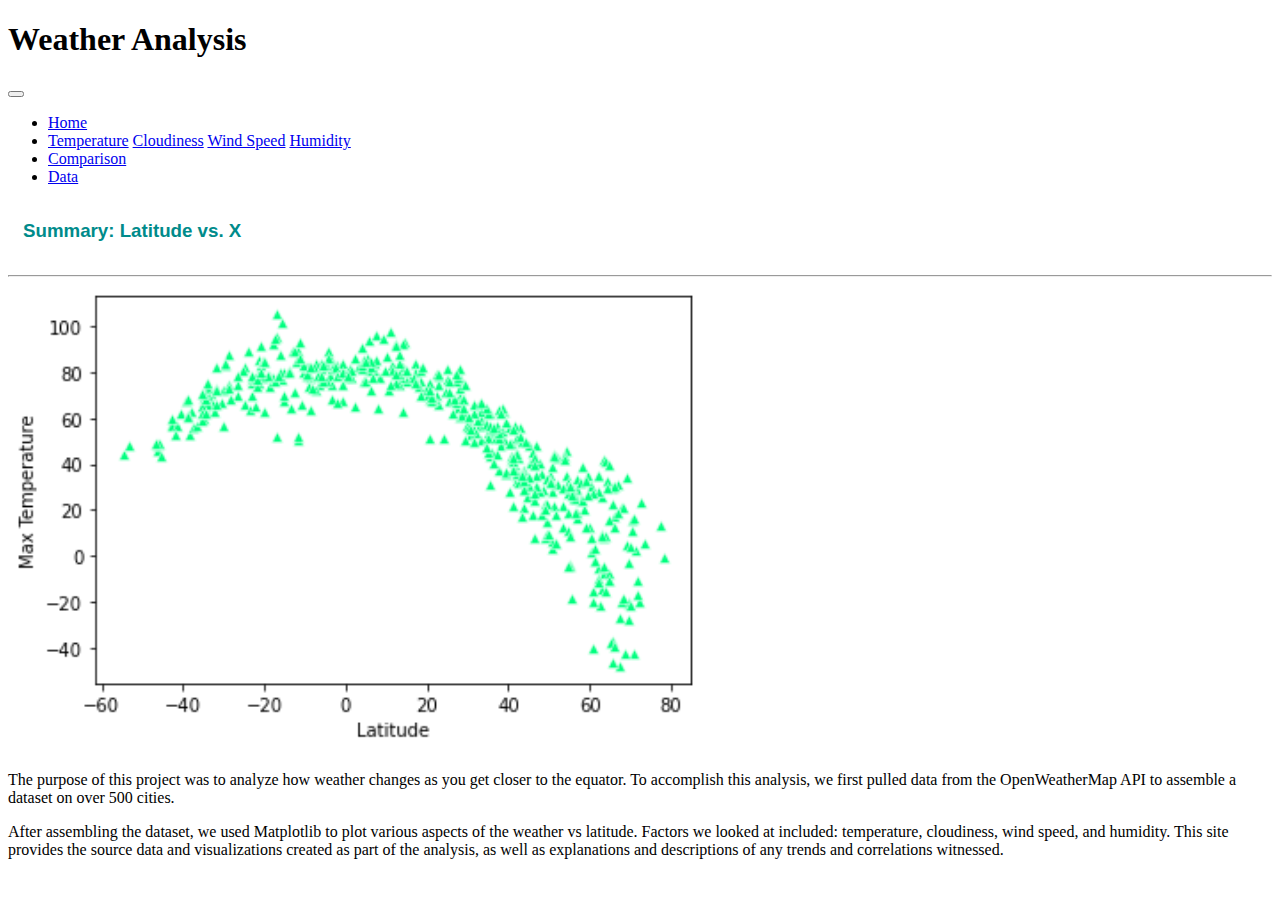
<file: index.html>
<!DOCTYPE html>
<html lang="en"

<head>

    <meta charset="UTF-8">

    <!-- Bootstrap CSS -->
    <link href="https://cdn.jsdelivr.net/npm/bootstrap@5.0.2/dist/css/bootstrap.min.css" rel="stylesheet" integrity="sha384-EVSTQN3/azprG1Anm3QDgpJLIm9Nao0Yz1ztcQTwFspd3yD65VohhpuuCOmLASjC" crossorigin="anonymous">
    <link rel="stylesheet" href="style.css">
    

</head>

<body>  
    <nav class="navbar navbar-expand-sm navbar-dark bg-secondary">
        <div class="container-fluid">
          <a class="navbar-brand "><h1>Weather Analysis</h1></a>
          <button class="navbar-toggler" type="button" data-bs-toggle="collapse" data-bs-target="#navbarSupportedContent" aria-controls="navbarSupportedContent" aria-expanded="false" aria-label="Toggle navigation">
            <span class="navbar-toggler-icon"></span>
          </button>
          <div class="collapse navbar-collapse " id="navbarSupportedContent">
            <ul class="navbar-nav ms-auto">
              <li class="nav-item">
                <a class="nav-link active" aria-current="page" href="index.html">Home</a>
              </li>
              <li class="nav-item">
                <a class="nav-link" href="temp.html">Temperature</a>
                <a class="nav-link" href="cloud.html">Cloudiness</a>
                <a class="nav-link" href="wind.html">Wind Speed</a>
                <a class="nav-link" href="humidity.html">Humidity</a>
              </li>	
              <li class="nav-item">
                <a class="nav-link" href="comparison.html">Comparison</a>
            </li>
            <li class="nav-item">
                <a class="nav-link" href="data.html">Data</a>
            </li>		
            </ul>		  
          </div>
        </div>
      </nav>
         

<div class="container content">    
    <div class="row">
        <div class="col-md-8">
            <div class="col-md-12">
                <h3><strong> Summary: Latitude vs. X</strong></h3>
                <hr>
                <div class="thumbnail">
                    <img class="img-thumbnail float-left" src="Resources/assets/images/Lat vs Temp plot1.png" width="55%" alt="temperature">
                </div>
                <p>The purpose of this project was to analyze how weather changes as you get closer to the equator. To accomplish this analysis, we first pulled data from the OpenWeatherMap API to assemble a dataset on over 500 cities.  </p> 
                
                <p>After assembling the dataset, we used Matplotlib to plot various aspects of the weather vs latitude. Factors we looked at included: temperature, cloudiness, wind speed, and humidity. This site provides the source data and visualizations created as part of the analysis, as well as explanations and descriptions of any trends and correlations witnessed.</p>
            </div>
        </div>
    </div>
</div>
</body>
</html>
</file>
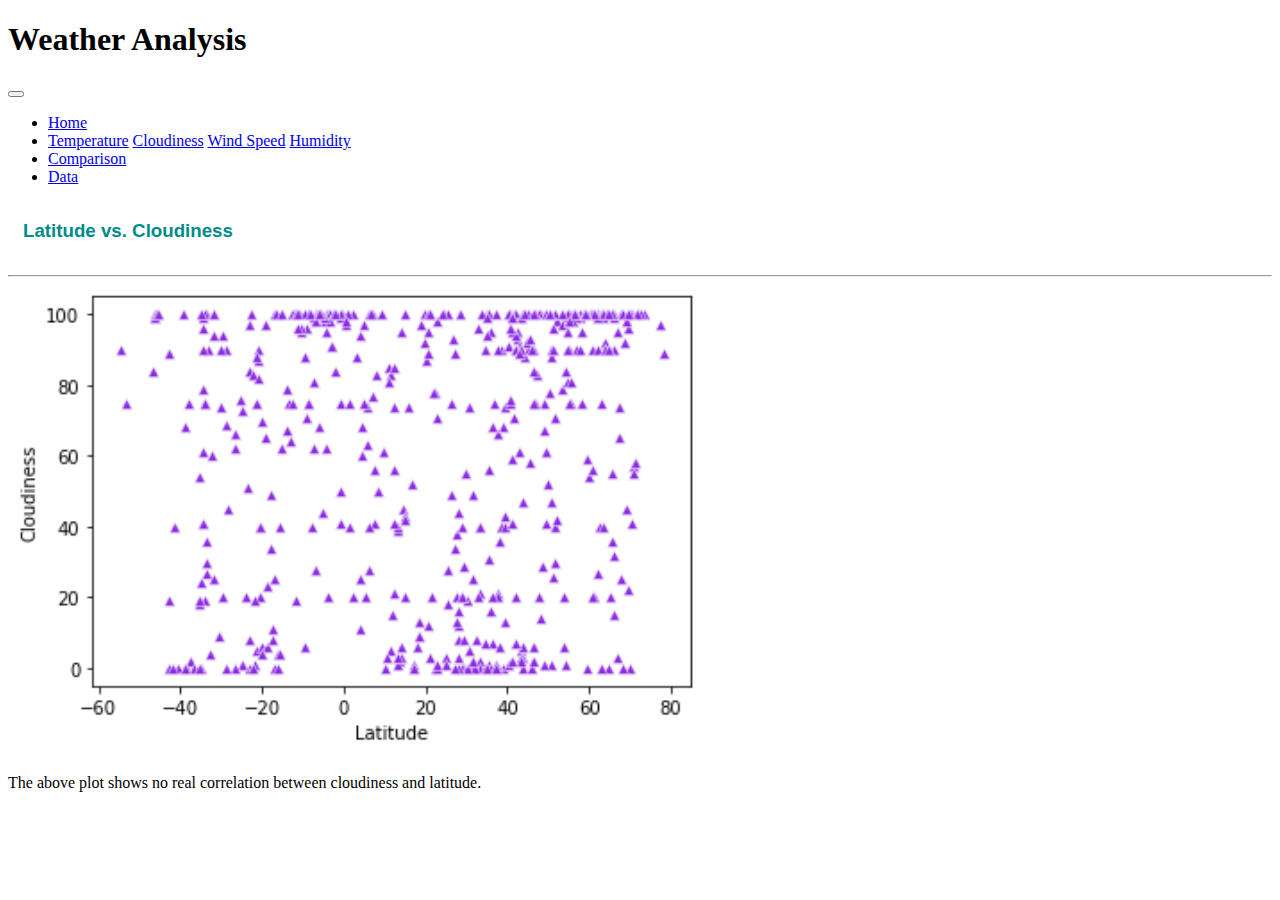
<file: cloud.html>
<!DOCTYPE html>
<html lang="en"

<head>

    <meta charset="UTF-8">

    <!-- Bootstrap CSS -->
    <link href="https://cdn.jsdelivr.net/npm/bootstrap@5.0.2/dist/css/bootstrap.min.css" rel="stylesheet" integrity="sha384-EVSTQN3/azprG1Anm3QDgpJLIm9Nao0Yz1ztcQTwFspd3yD65VohhpuuCOmLASjC" crossorigin="anonymous">
    <link rel="stylesheet" href="style.css">

</head>

<body>  
  <nav class="navbar navbar-expand-sm navbar-dark bg-secondary">
      <div class="container-fluid">
        <a class="navbar-brand "><h1>Weather Analysis</h1></a>
        <button class="navbar-toggler" type="button" data-bs-toggle="collapse" data-bs-target="#navbarSupportedContent" aria-controls="navbarSupportedContent" aria-expanded="false" aria-label="Toggle navigation">
          <span class="navbar-toggler-icon"></span>
        </button>
        <div class="collapse navbar-collapse " id="navbarSupportedContent">
          <ul class="navbar-nav ms-auto">
            <li class="nav-item">
              <a class="nav-link active" aria-current="page" href="index.html">Home</a>
            </li>
            <li class="nav-item">
              <a class="nav-link" href="temp.html">Temperature</a>
              <a class="nav-link" href="cloud.html">Cloudiness</a>
              <a class="nav-link" href="wind.html">Wind Speed</a>
              <a class="nav-link" href="humidity.html">Humidity</a>
            </li>	
            <li class="nav-item">
              <a class="nav-link" href="comparison.html">Comparison</a>
          </li>
          <li class="nav-item">
              <a class="nav-link" href="data.html">Data</a>
          </li>		
          </ul>		  
        </div>
      </div>
    </nav>


      <div class="container content">    
        <div class="row">
            <div class="col-lg-12">
                <div class="col-lg-12">
                    <h3><strong> Latitude vs. Cloudiness</strong></h3>
                    <hr>
                <div class="thumbnail">
                    <img class="img-thumbnail float-left" src="Resources/assets/images/Lat vs Cloud plot1.png" width="55%" alt="cloudiness">
                </div>
                <p>The above plot shows no real correlation between cloudiness and latitude. </p>
        </div>
    </div>


</body>
</html>
</file>
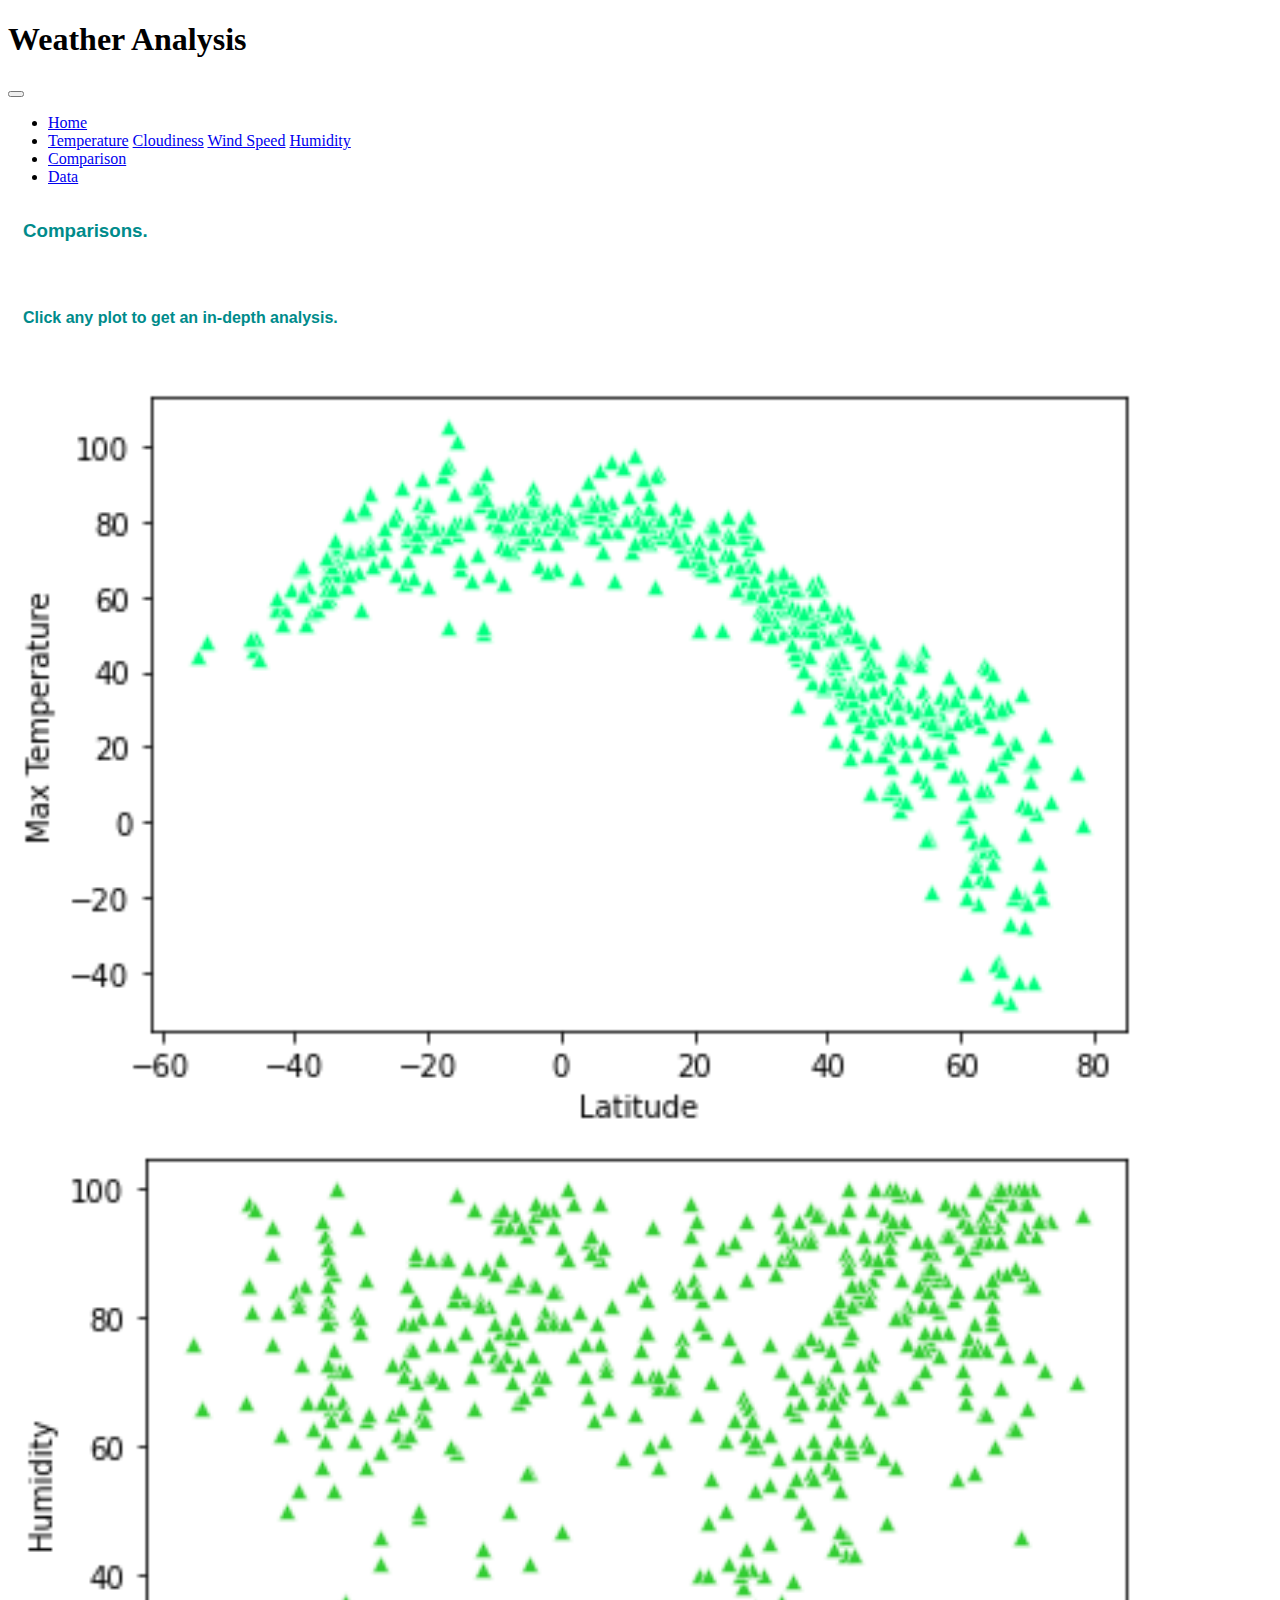
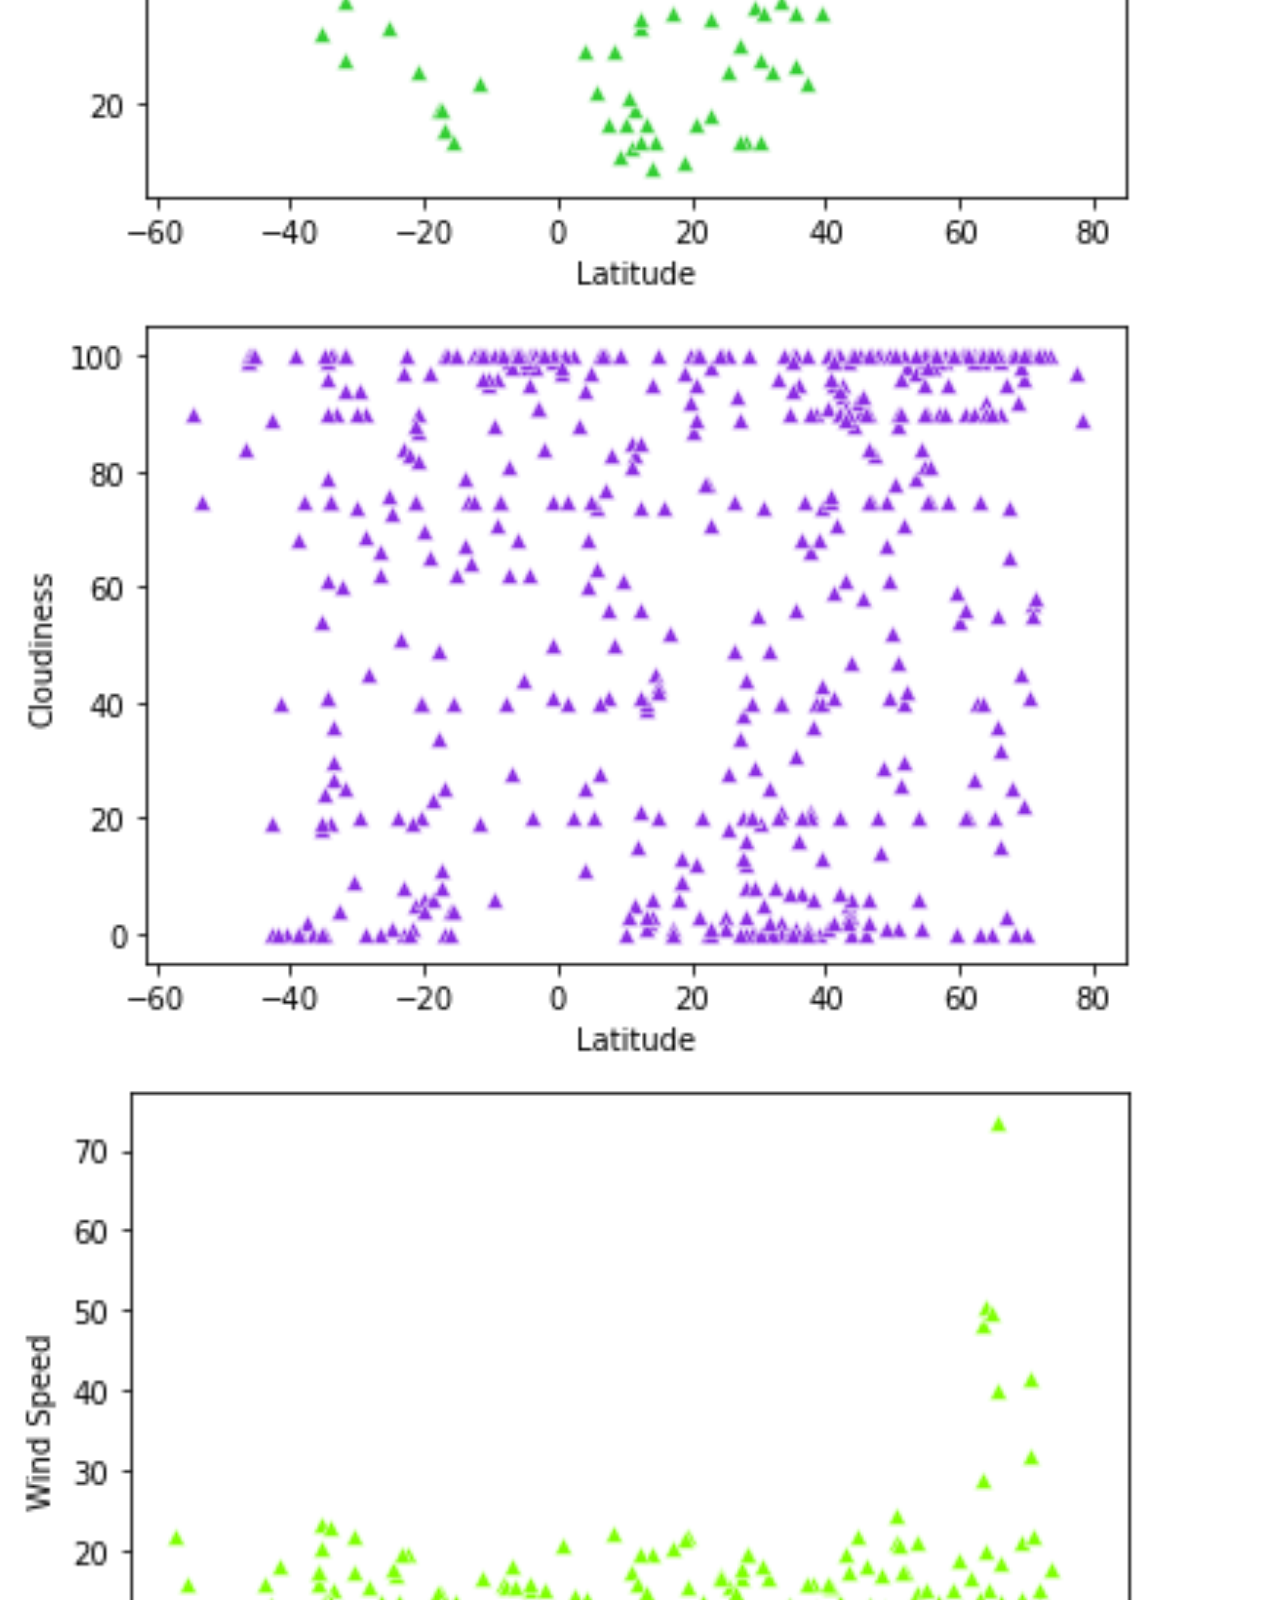
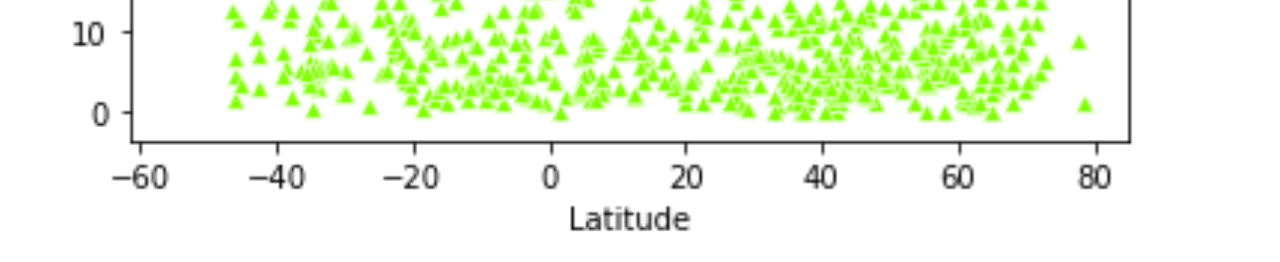
<file: comparison.html>
<!DOCTYPE html>
<html lang="en"

<head>

    <meta charset="UTF-8">

    <!-- Bootstrap CSS -->
    <link href="https://cdn.jsdelivr.net/npm/bootstrap@5.0.2/dist/css/bootstrap.min.css" rel="stylesheet" integrity="sha384-EVSTQN3/azprG1Anm3QDgpJLIm9Nao0Yz1ztcQTwFspd3yD65VohhpuuCOmLASjC" crossorigin="anonymous">
    <link rel="stylesheet" href="style.css">
    
    <title>Comparisons</title>
</head>

<body>  
    <nav class="navbar navbar-expand-sm navbar-dark bg-secondary">
        <div class="container-fluid">
          <a class="navbar-brand "><h1>Weather Analysis</h1></a>
          <button class="navbar-toggler" type="button" data-bs-toggle="collapse" data-bs-target="#navbarSupportedContent" aria-controls="navbarSupportedContent" aria-expanded="false" aria-label="Toggle navigation">
            <span class="navbar-toggler-icon"></span>
          </button>
          <div class="collapse navbar-collapse " id="navbarSupportedContent">
            <ul class="navbar-nav ms-auto">
              <li class="nav-item">
                <a class="nav-link active" aria-current="page" href="index.html">Home</a>
              </li>
              <li class="nav-item">
                <a class="nav-link" href="temp.html">Temperature</a>
                <a class="nav-link" href="cloud.html">Cloudiness</a>
                <a class="nav-link" href="wind.html">Wind Speed</a>
                <a class="nav-link" href="humidity.html">Humidity</a>
              </li>	
              <li class="nav-item">
                <a class="nav-link" href="comparison.html">Comparison</a>
            </li>
            <li class="nav-item">
                <a class="nav-link" href="data.html">Data</a>
            </li>		
            </ul>		  
          </div>
        </div>
      </nav>
      <div>
          <h3>Comparisons.</h3>
      </div>

        <div class="container">
          <div class="row-mt-5">
              <h4><p>Click any plot to get an in-depth analysis.</p></h4>
            </div>
        </div>
    </div>
    <div class="row">
        <div class="col-6">
        <a href="temp.html"><img src="Resources/assets/images/Lat vs Temp plot1.png" alt="Max Temp" style="width:90%;height:95%;display:block;"></a>
        </div>
        <div class="col-6">
        <a href="humidity.html"><img src="Resources/assets/images/Lat vs Humidity plot1.png" alt="Humidity" style="width:90%;height:95%;display:block;"></a>
        </div>
    </div>
    <div class="row">
        <div class="col-6">
        <a href="cloud.html"><img src="Resources/assets/images/Lat vs Cloud plot1.png" alt="Cloudy" style="width:90%;height:95%;display:block;"></a>
        </div>
        <div class="col-6">
        <a href="wind.html"><img src="Resources/assets/images/Lat vs Wind plot1.png" alt="Wind" style="width:90%;height:95%;display:block;"></a>
        </div>
  </div>
</div>
</body>
</html>
</file>
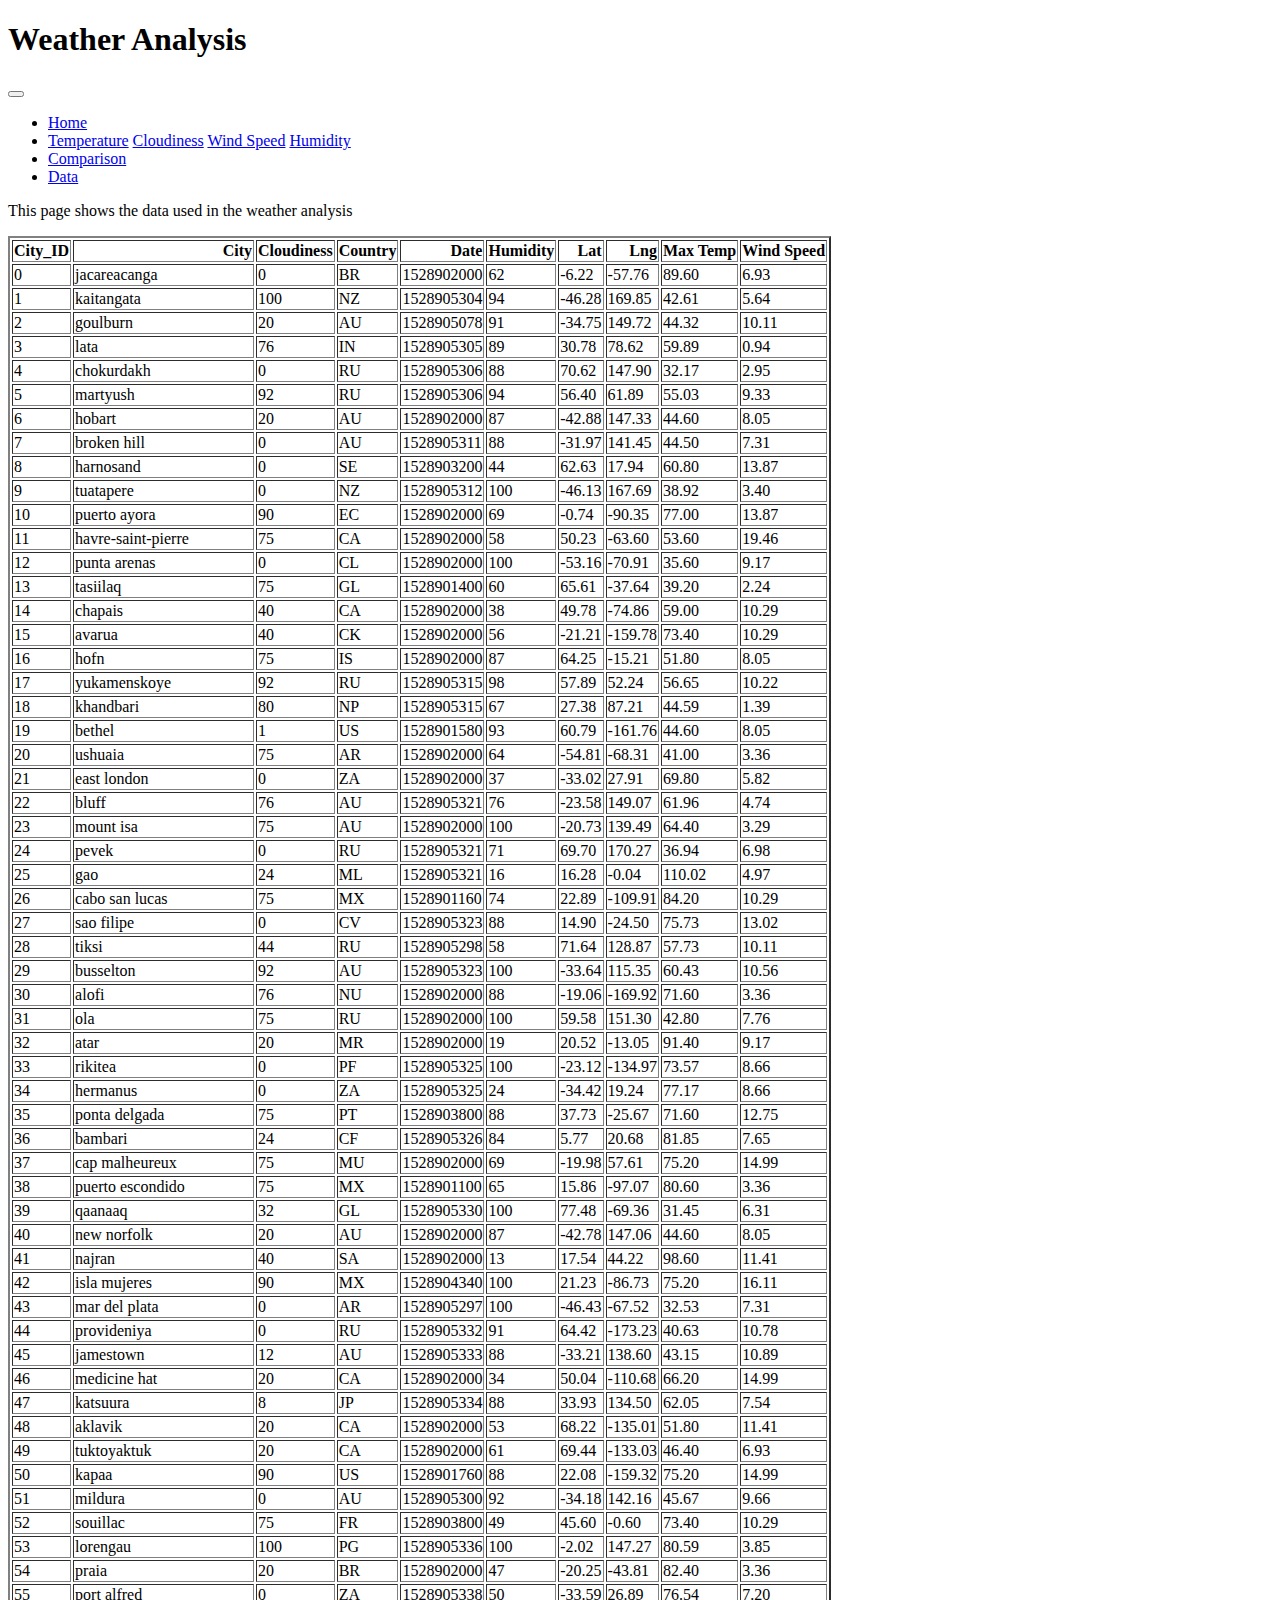
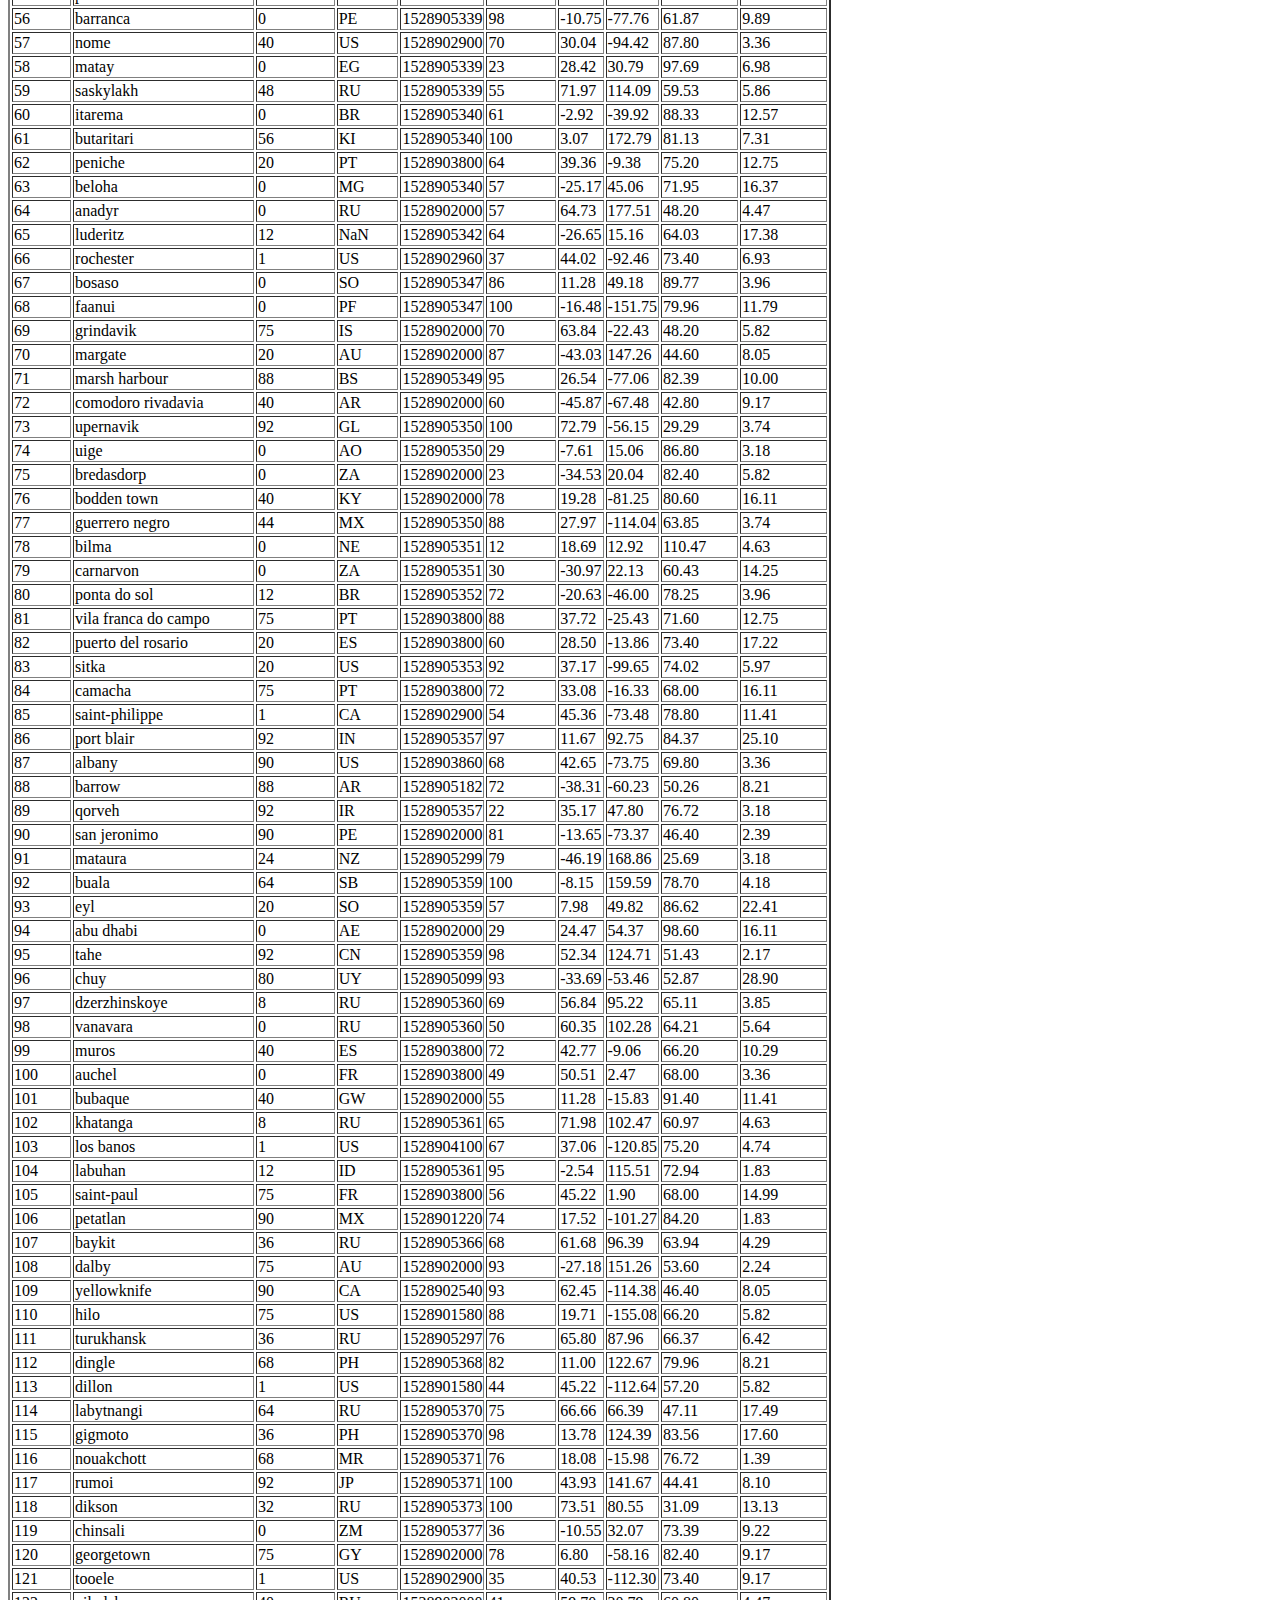
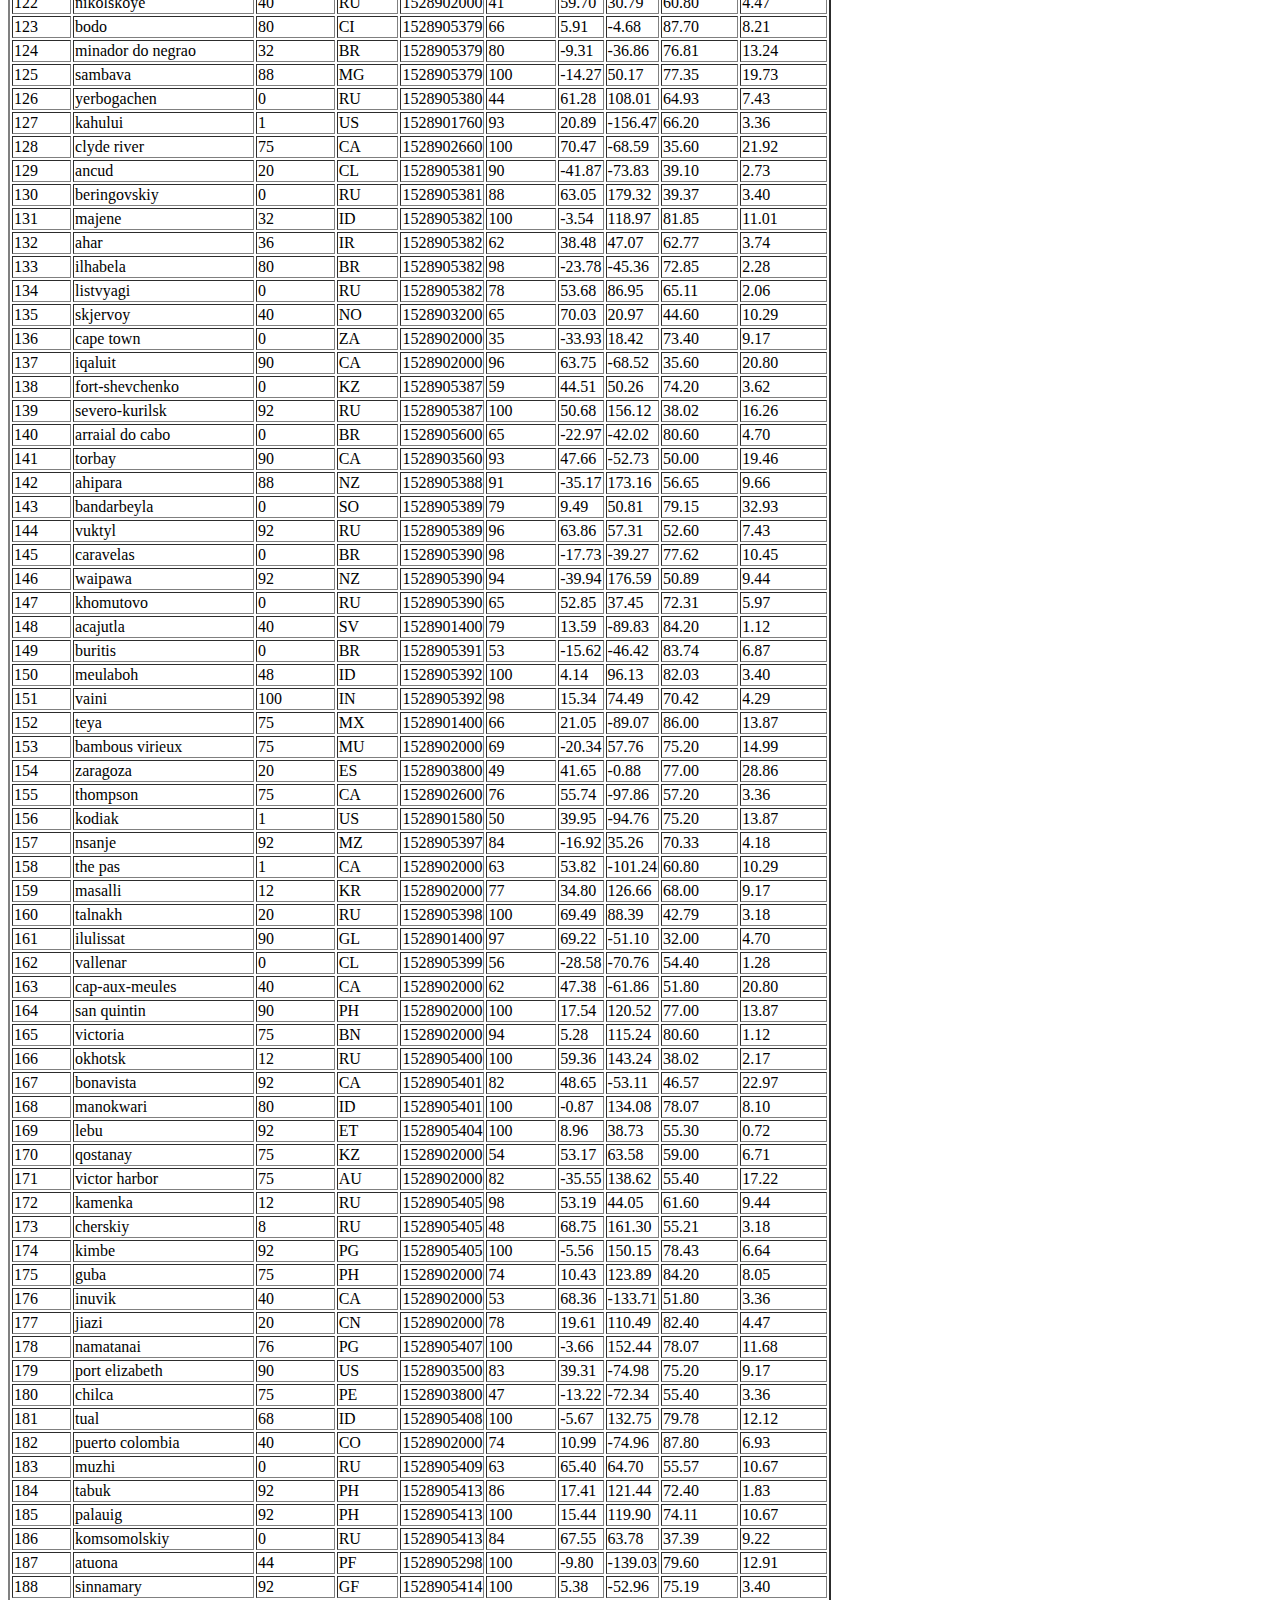
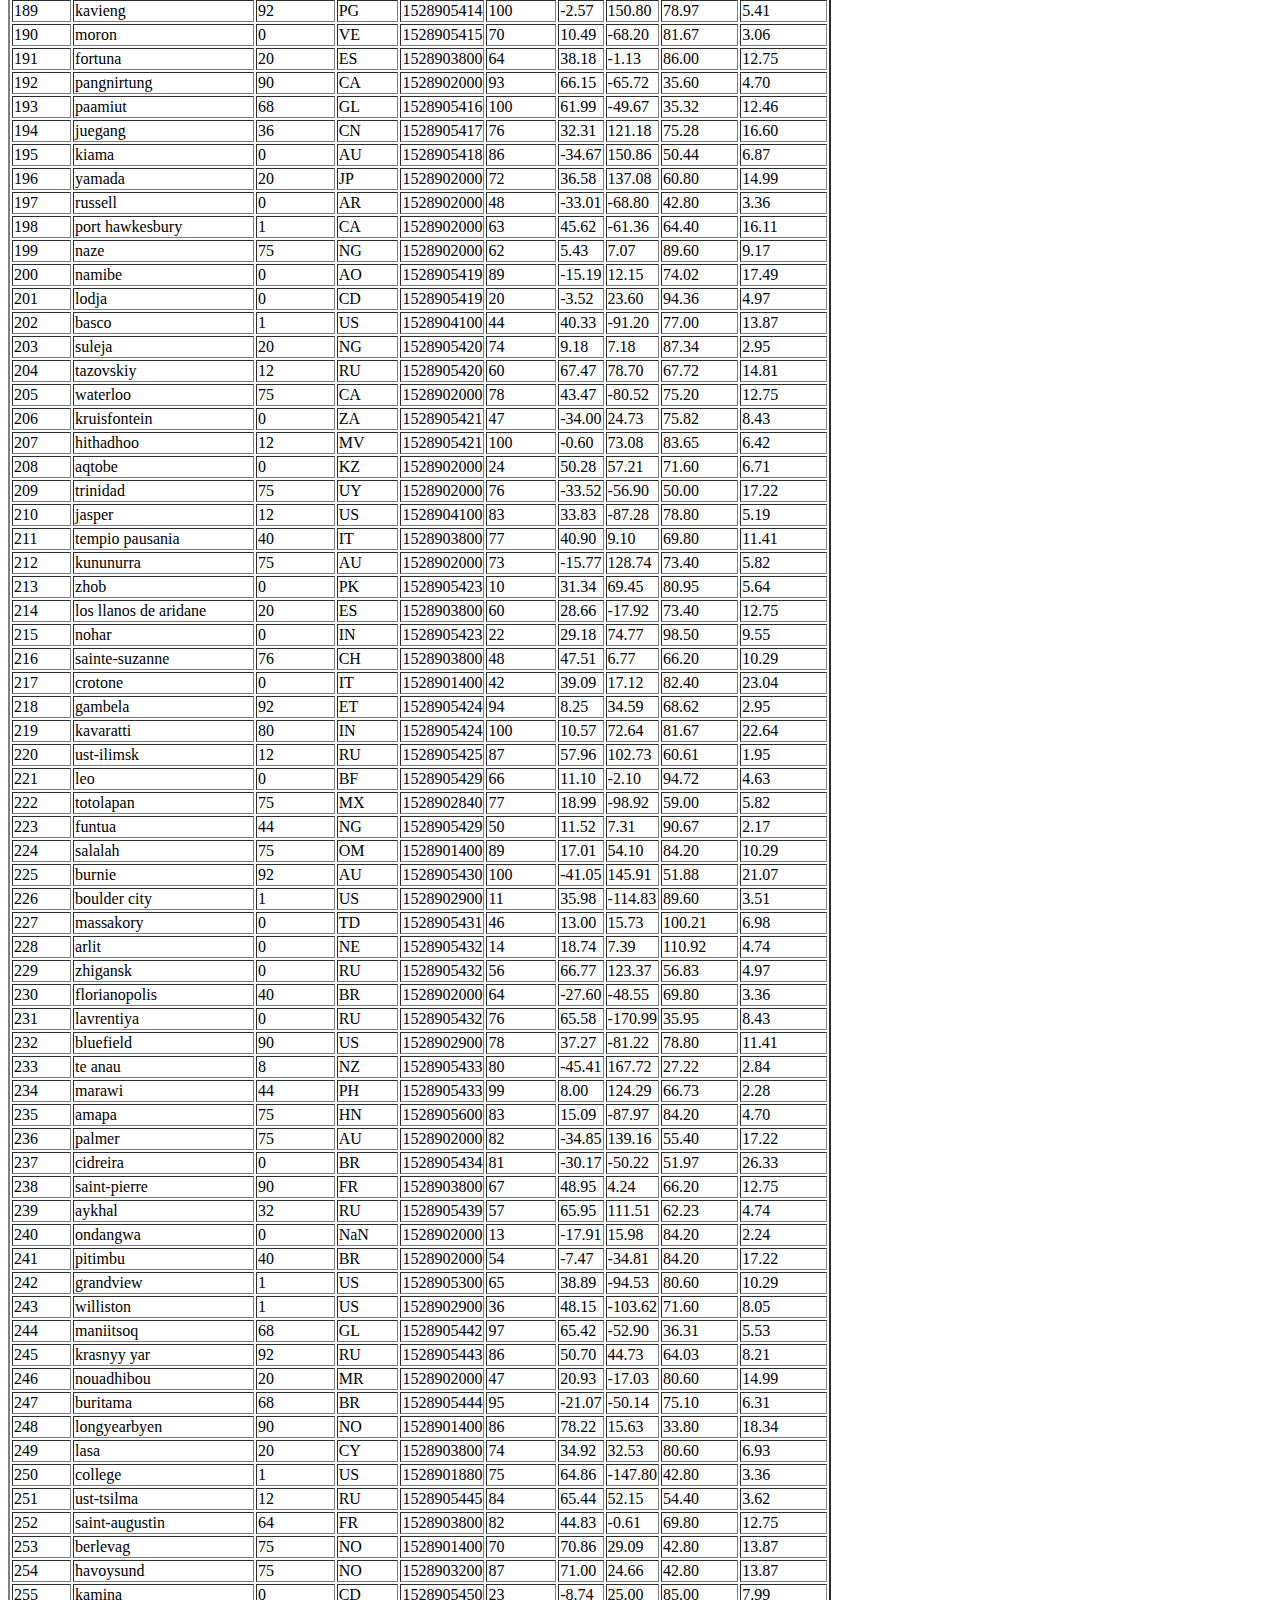
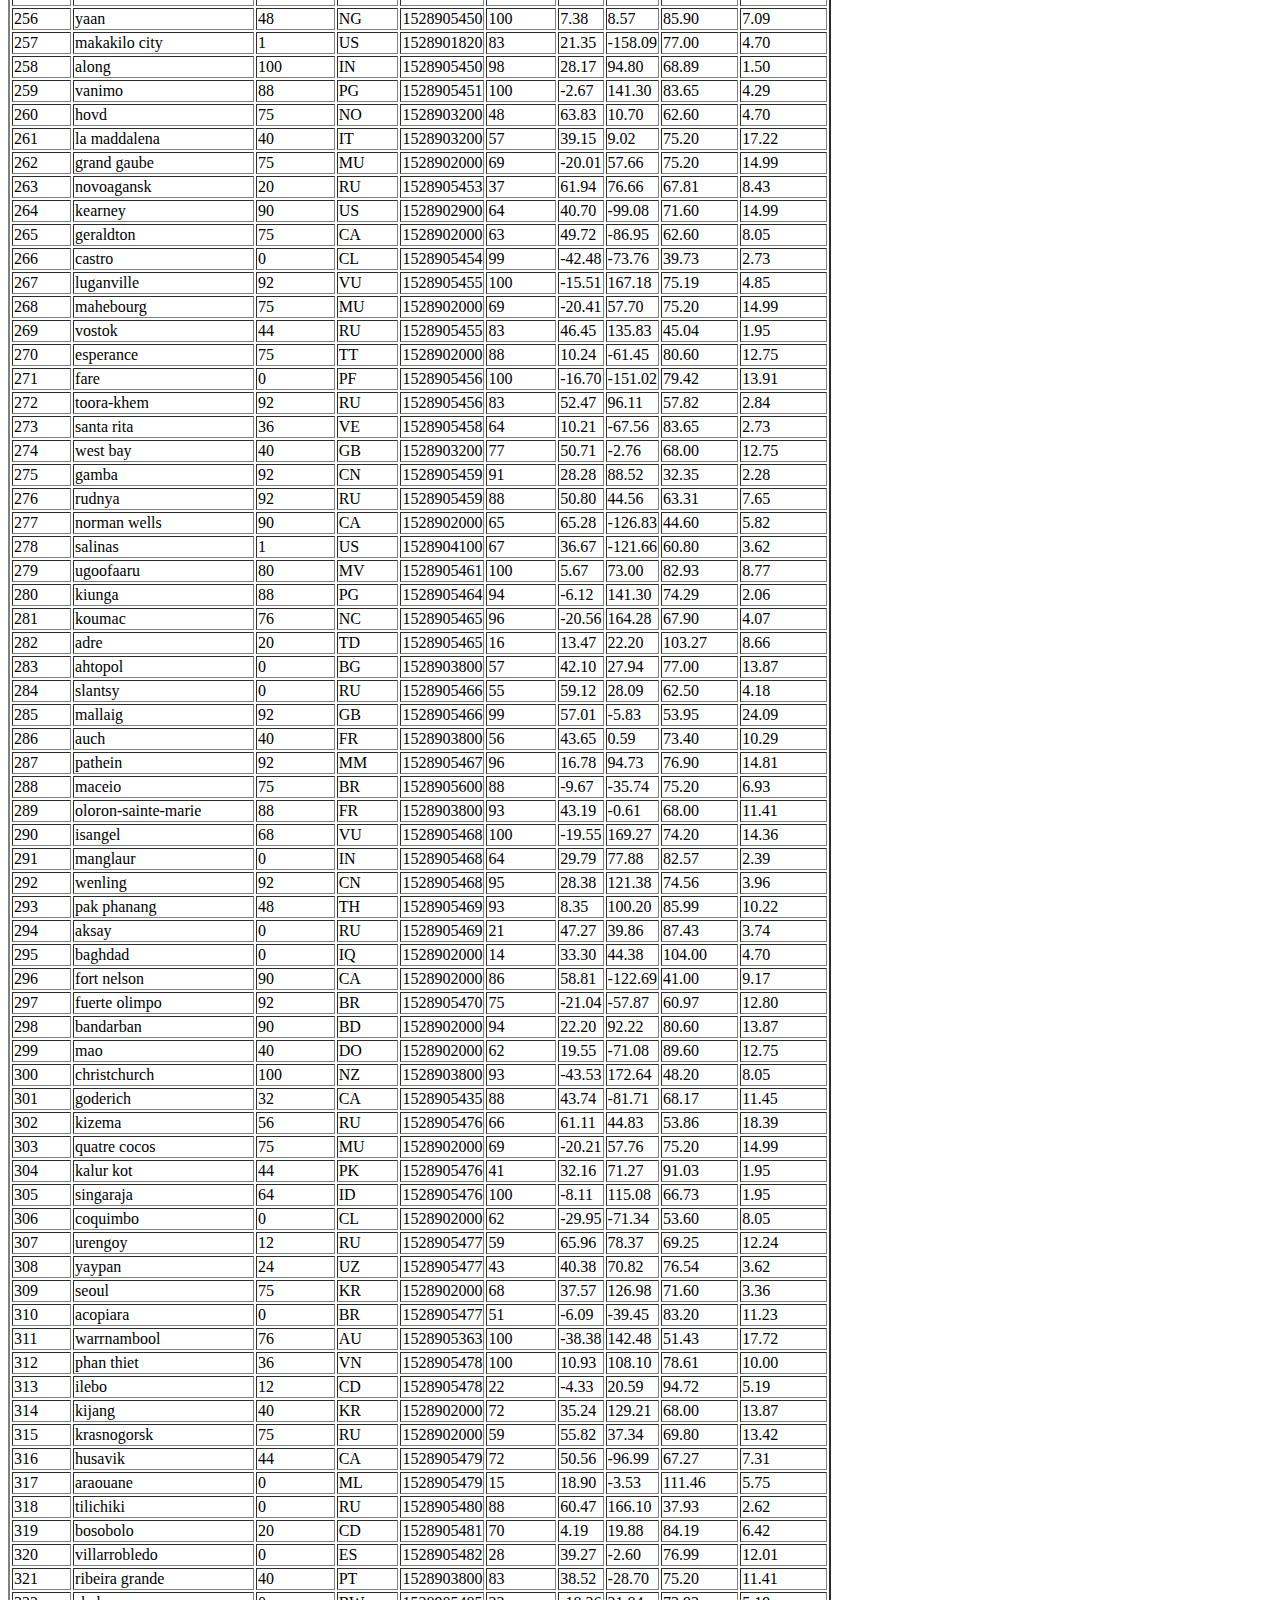
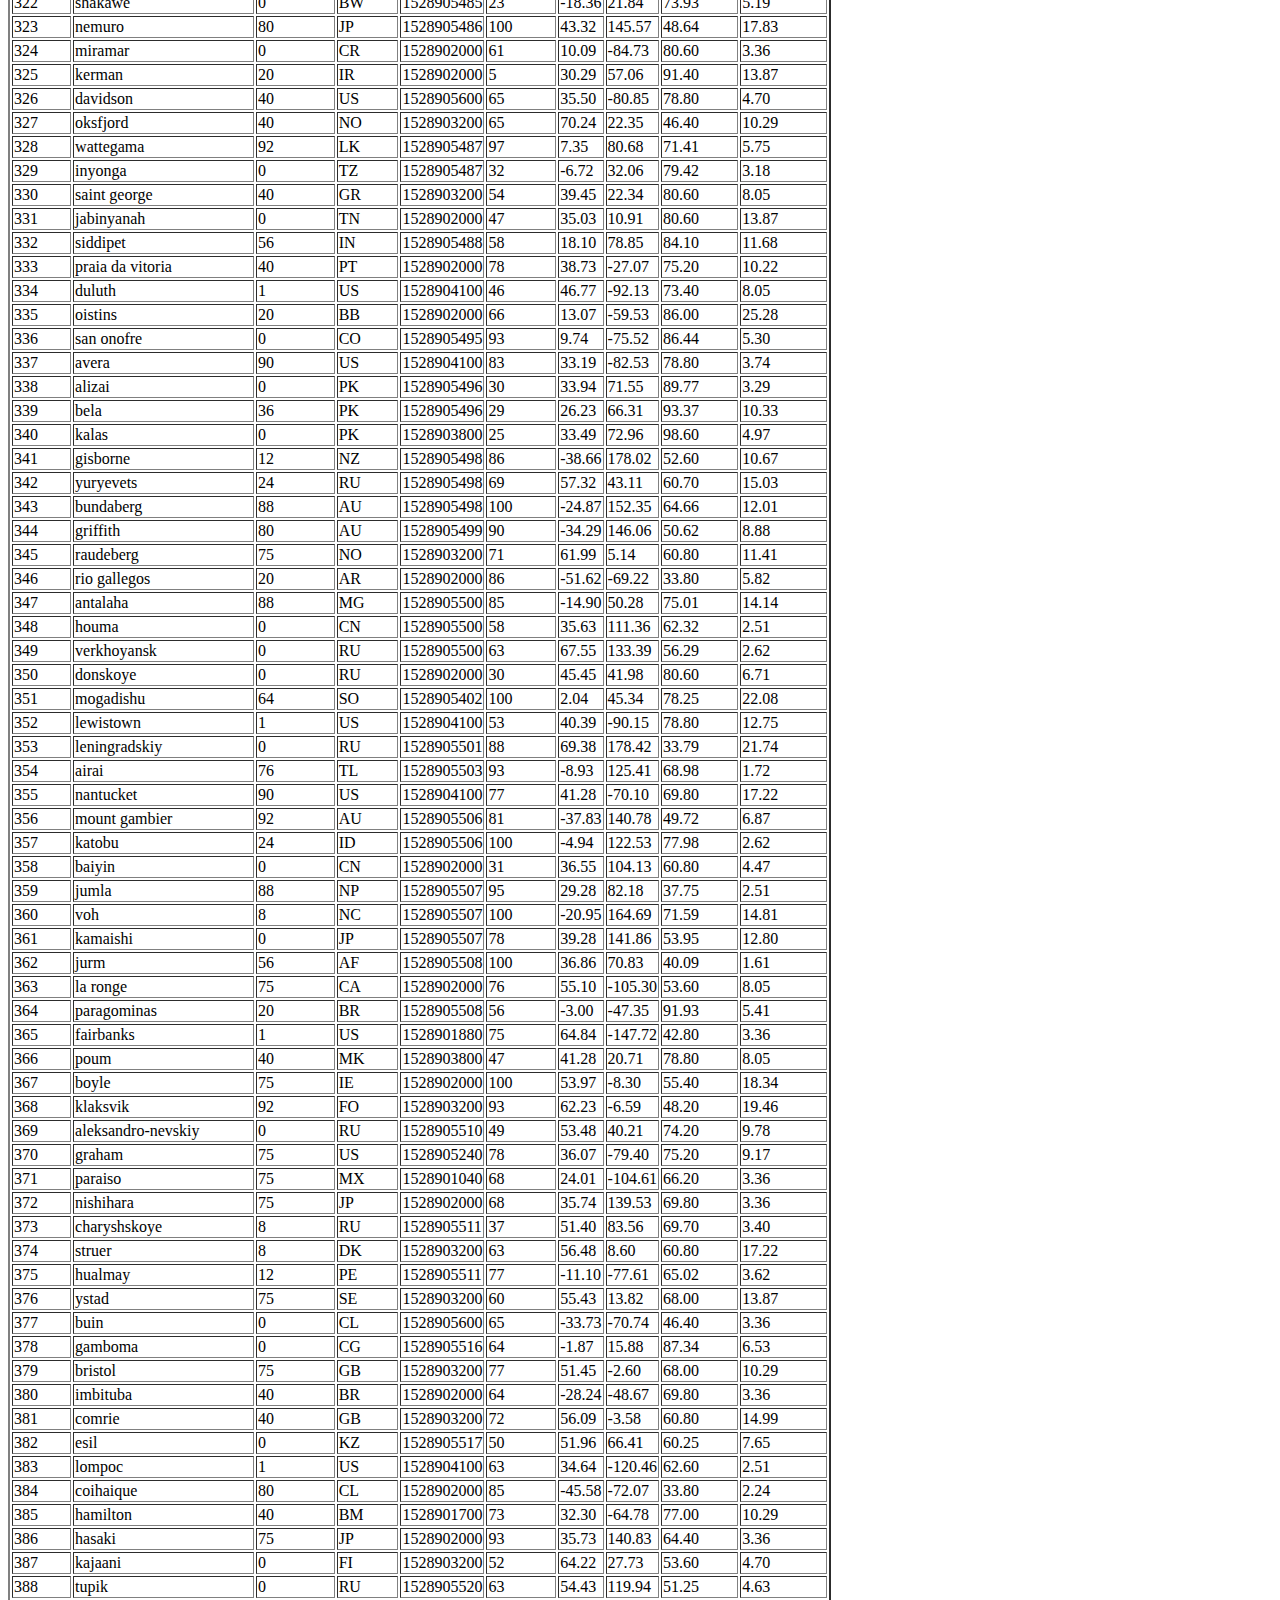
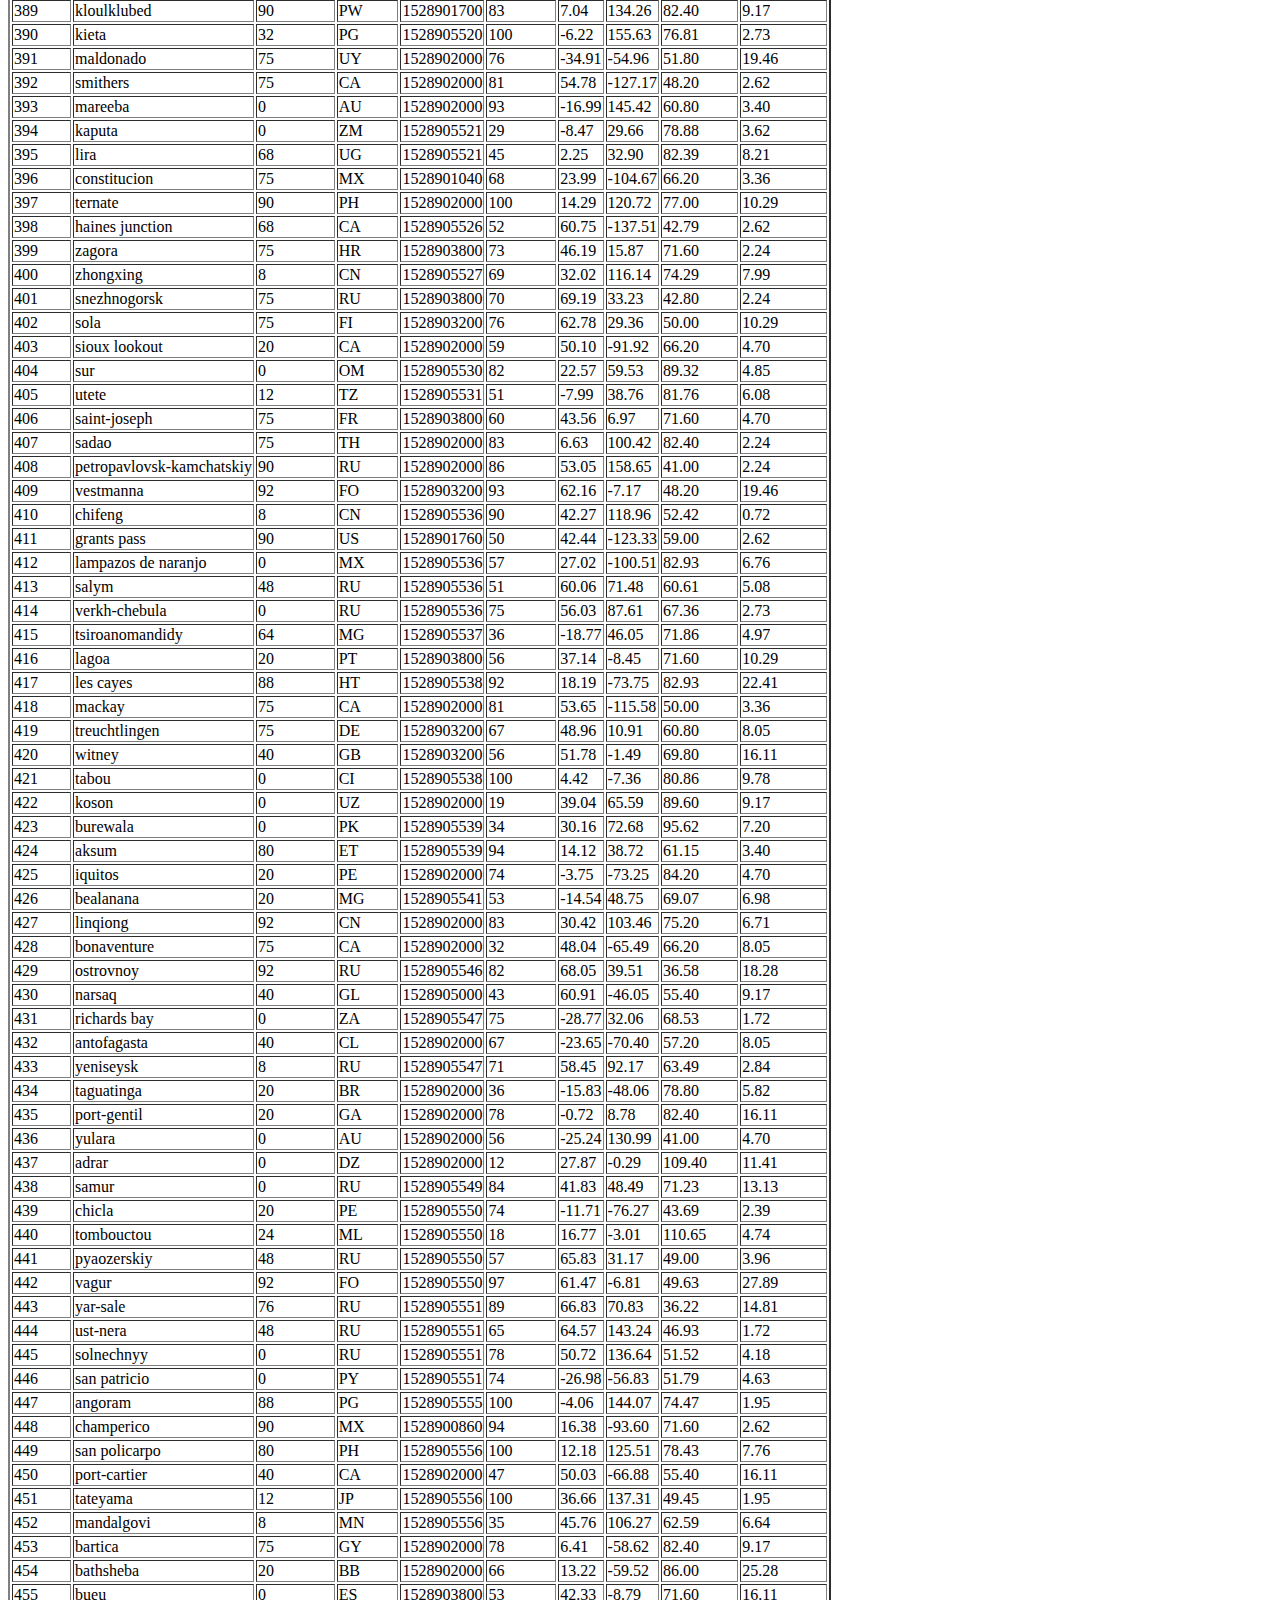
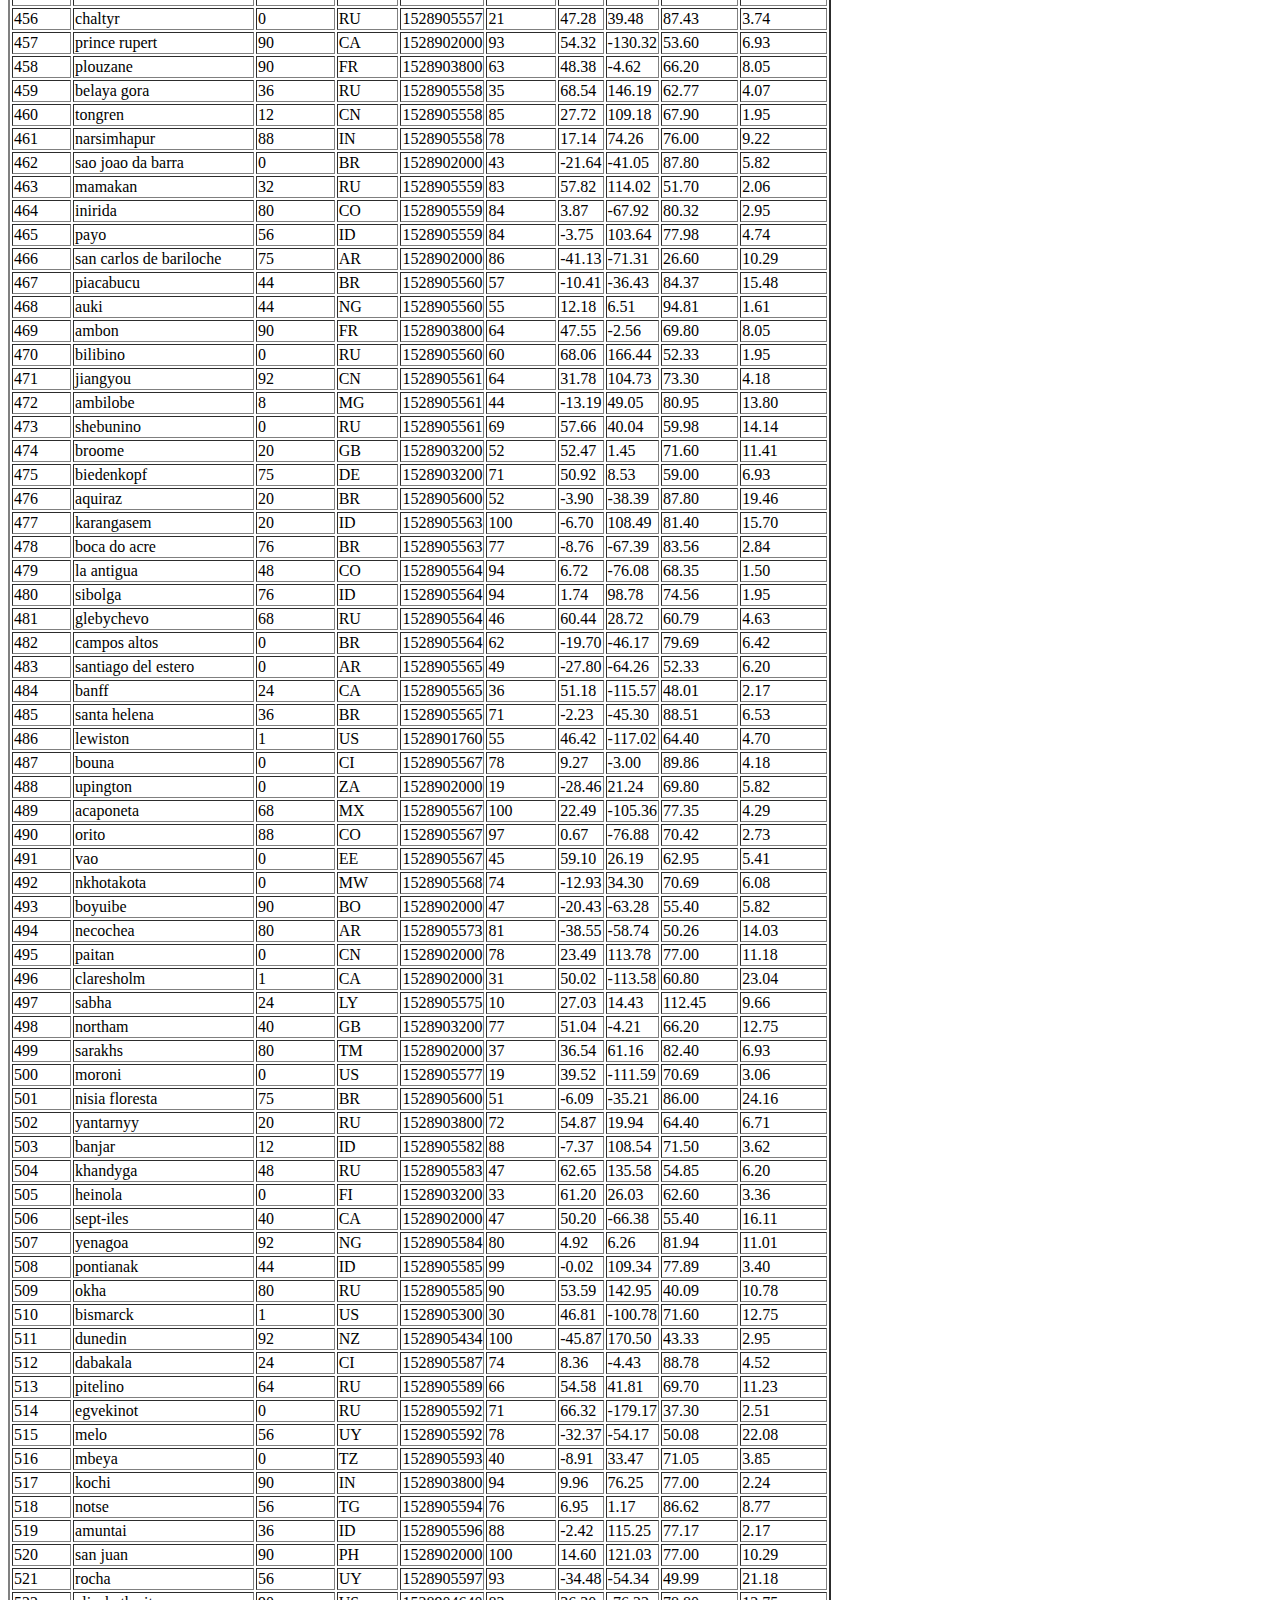
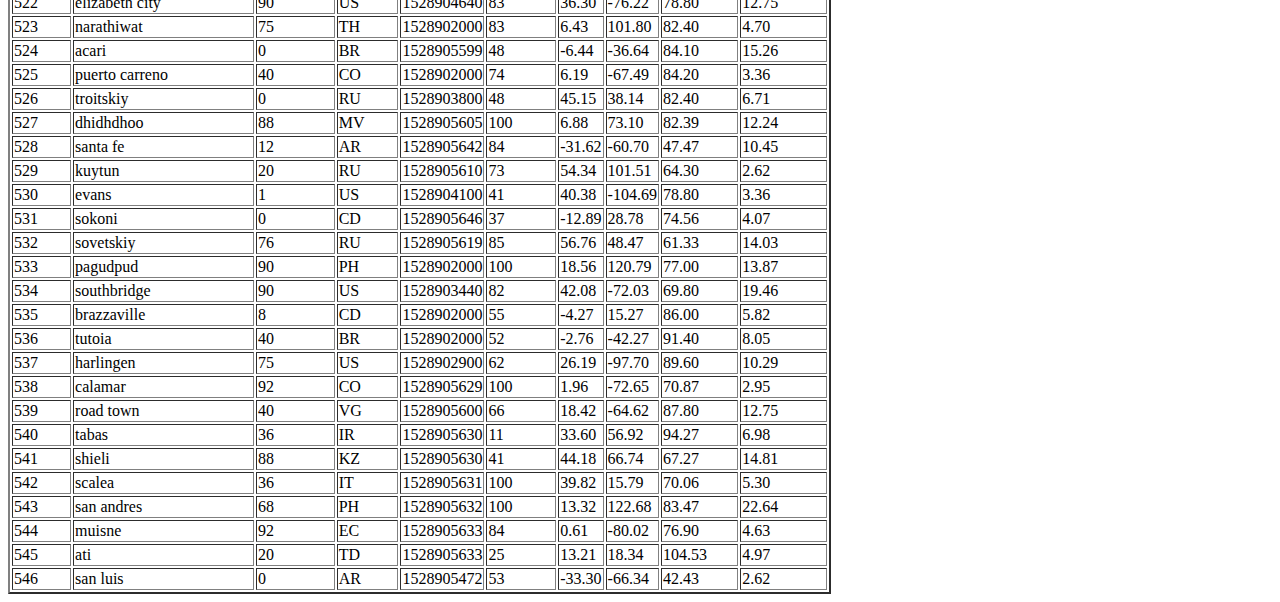
<file: data.html>
<!DOCTYPE html>
<html lang="en"

<head>

    <meta charset="UTF-8">

    <!-- Bootstrap CSS -->
    <link href="https://cdn.jsdelivr.net/npm/bootstrap@5.0.2/dist/css/bootstrap.min.css" rel="stylesheet" integrity="sha384-EVSTQN3/azprG1Anm3QDgpJLIm9Nao0Yz1ztcQTwFspd3yD65VohhpuuCOmLASjC" crossorigin="anonymous">
    <link rel="stylesheet" href="style.css">
    

</head>

<body>  
    <nav class="navbar navbar-expand-sm navbar-dark bg-secondary">
        <div class="container-fluid">
          <a class="navbar-brand "><h1>Weather Analysis</h1></a>
          <button class="navbar-toggler" type="button" data-bs-toggle="collapse" data-bs-target="#navbarSupportedContent" aria-controls="navbarSupportedContent" aria-expanded="false" aria-label="Toggle navigation">
            <span class="navbar-toggler-icon"></span>
          </button>
          <div class="collapse navbar-collapse " id="navbarSupportedContent">
            <ul class="navbar-nav ms-auto">
              <li class="nav-item">
                <a class="nav-link active" aria-current="page" href="index.html">Home</a>
              </li>
              <li class="nav-item">
                <a class="nav-link" href="temp.html">Temperature</a>
                <a class="nav-link" href="cloud.html">Cloudiness</a>
                <a class="nav-link" href="wind.html">Wind Speed</a>
                <a class="nav-link" href="humidity.html">Humidity</a>
              </li>	
              <li class="nav-item">
                <a class="nav-link" href="comparison.html">Comparison</a>
            </li>
            <li class="nav-item">
                <a class="nav-link" href="data.html">Data</a>
            </li>		
            </ul>		  
          </div>
        </div>
      </nav>
         
      <div class="container content">    
        <div class="row">
            <div class="col-md-8">
                <div class="col-md-12">
                </div>
            </div>
        </div>
      </div>
      <p>This page shows the data used in the weather analysis</p>

<table border="2" class="dataframe">
  <thead>
    <tr style="text-align: right;">
      <th>City_ID</th>
      <th>City</th>
      <th>Cloudiness</th>
      <th>Country</th>
      <th>Date</th>
      <th>Humidity</th>
      <th>Lat</th>
      <th>Lng</th>
      <th>Max Temp</th>
      <th>Wind Speed</th>
    </tr>
  </thead>
  <tbody>
    <tr>
      <td>0</td>
      <td>jacareacanga</td>
      <td>0</td>
      <td>BR</td>
      <td>1528902000</td>
      <td>62</td>
      <td>-6.22</td>
      <td>-57.76</td>
      <td>89.60</td>
      <td>6.93</td>
    </tr>
    <tr>
      <td>1</td>
      <td>kaitangata</td>
      <td>100</td>
      <td>NZ</td>
      <td>1528905304</td>
      <td>94</td>
      <td>-46.28</td>
      <td>169.85</td>
      <td>42.61</td>
      <td>5.64</td>
    </tr>
    <tr>
      <td>2</td>
      <td>goulburn</td>
      <td>20</td>
      <td>AU</td>
      <td>1528905078</td>
      <td>91</td>
      <td>-34.75</td>
      <td>149.72</td>
      <td>44.32</td>
      <td>10.11</td>
    </tr>
    <tr>
      <td>3</td>
      <td>lata</td>
      <td>76</td>
      <td>IN</td>
      <td>1528905305</td>
      <td>89</td>
      <td>30.78</td>
      <td>78.62</td>
      <td>59.89</td>
      <td>0.94</td>
    </tr>
    <tr>
      <td>4</td>
      <td>chokurdakh</td>
      <td>0</td>
      <td>RU</td>
      <td>1528905306</td>
      <td>88</td>
      <td>70.62</td>
      <td>147.90</td>
      <td>32.17</td>
      <td>2.95</td>
    </tr>
    <tr>
      <td>5</td>
      <td>martyush</td>
      <td>92</td>
      <td>RU</td>
      <td>1528905306</td>
      <td>94</td>
      <td>56.40</td>
      <td>61.89</td>
      <td>55.03</td>
      <td>9.33</td>
    </tr>
    <tr>
      <td>6</td>
      <td>hobart</td>
      <td>20</td>
      <td>AU</td>
      <td>1528902000</td>
      <td>87</td>
      <td>-42.88</td>
      <td>147.33</td>
      <td>44.60</td>
      <td>8.05</td>
    </tr>
    <tr>
      <td>7</td>
      <td>broken hill</td>
      <td>0</td>
      <td>AU</td>
      <td>1528905311</td>
      <td>88</td>
      <td>-31.97</td>
      <td>141.45</td>
      <td>44.50</td>
      <td>7.31</td>
    </tr>
    <tr>
      <td>8</td>
      <td>harnosand</td>
      <td>0</td>
      <td>SE</td>
      <td>1528903200</td>
      <td>44</td>
      <td>62.63</td>
      <td>17.94</td>
      <td>60.80</td>
      <td>13.87</td>
    </tr>
    <tr>
      <td>9</td>
      <td>tuatapere</td>
      <td>0</td>
      <td>NZ</td>
      <td>1528905312</td>
      <td>100</td>
      <td>-46.13</td>
      <td>167.69</td>
      <td>38.92</td>
      <td>3.40</td>
    </tr>
    <tr>
      <td>10</td>
      <td>puerto ayora</td>
      <td>90</td>
      <td>EC</td>
      <td>1528902000</td>
      <td>69</td>
      <td>-0.74</td>
      <td>-90.35</td>
      <td>77.00</td>
      <td>13.87</td>
    </tr>
    <tr>
      <td>11</td>
      <td>havre-saint-pierre</td>
      <td>75</td>
      <td>CA</td>
      <td>1528902000</td>
      <td>58</td>
      <td>50.23</td>
      <td>-63.60</td>
      <td>53.60</td>
      <td>19.46</td>
    </tr>
    <tr>
      <td>12</td>
      <td>punta arenas</td>
      <td>0</td>
      <td>CL</td>
      <td>1528902000</td>
      <td>100</td>
      <td>-53.16</td>
      <td>-70.91</td>
      <td>35.60</td>
      <td>9.17</td>
    </tr>
    <tr>
      <td>13</td>
      <td>tasiilaq</td>
      <td>75</td>
      <td>GL</td>
      <td>1528901400</td>
      <td>60</td>
      <td>65.61</td>
      <td>-37.64</td>
      <td>39.20</td>
      <td>2.24</td>
    </tr>
    <tr>
      <td>14</td>
      <td>chapais</td>
      <td>40</td>
      <td>CA</td>
      <td>1528902000</td>
      <td>38</td>
      <td>49.78</td>
      <td>-74.86</td>
      <td>59.00</td>
      <td>10.29</td>
    </tr>
    <tr>
      <td>15</td>
      <td>avarua</td>
      <td>40</td>
      <td>CK</td>
      <td>1528902000</td>
      <td>56</td>
      <td>-21.21</td>
      <td>-159.78</td>
      <td>73.40</td>
      <td>10.29</td>
    </tr>
    <tr>
      <td>16</td>
      <td>hofn</td>
      <td>75</td>
      <td>IS</td>
      <td>1528902000</td>
      <td>87</td>
      <td>64.25</td>
      <td>-15.21</td>
      <td>51.80</td>
      <td>8.05</td>
    </tr>
    <tr>
      <td>17</td>
      <td>yukamenskoye</td>
      <td>92</td>
      <td>RU</td>
      <td>1528905315</td>
      <td>98</td>
      <td>57.89</td>
      <td>52.24</td>
      <td>56.65</td>
      <td>10.22</td>
    </tr>
    <tr>
      <td>18</td>
      <td>khandbari</td>
      <td>80</td>
      <td>NP</td>
      <td>1528905315</td>
      <td>67</td>
      <td>27.38</td>
      <td>87.21</td>
      <td>44.59</td>
      <td>1.39</td>
    </tr>
    <tr>
      <td>19</td>
      <td>bethel</td>
      <td>1</td>
      <td>US</td>
      <td>1528901580</td>
      <td>93</td>
      <td>60.79</td>
      <td>-161.76</td>
      <td>44.60</td>
      <td>8.05</td>
    </tr>
    <tr>
      <td>20</td>
      <td>ushuaia</td>
      <td>75</td>
      <td>AR</td>
      <td>1528902000</td>
      <td>64</td>
      <td>-54.81</td>
      <td>-68.31</td>
      <td>41.00</td>
      <td>3.36</td>
    </tr>
    <tr>
      <td>21</td>
      <td>east london</td>
      <td>0</td>
      <td>ZA</td>
      <td>1528902000</td>
      <td>37</td>
      <td>-33.02</td>
      <td>27.91</td>
      <td>69.80</td>
      <td>5.82</td>
    </tr>
    <tr>
      <td>22</td>
      <td>bluff</td>
      <td>76</td>
      <td>AU</td>
      <td>1528905321</td>
      <td>76</td>
      <td>-23.58</td>
      <td>149.07</td>
      <td>61.96</td>
      <td>4.74</td>
    </tr>
    <tr>
      <td>23</td>
      <td>mount isa</td>
      <td>75</td>
      <td>AU</td>
      <td>1528902000</td>
      <td>100</td>
      <td>-20.73</td>
      <td>139.49</td>
      <td>64.40</td>
      <td>3.29</td>
    </tr>
    <tr>
      <td>24</td>
      <td>pevek</td>
      <td>0</td>
      <td>RU</td>
      <td>1528905321</td>
      <td>71</td>
      <td>69.70</td>
      <td>170.27</td>
      <td>36.94</td>
      <td>6.98</td>
    </tr>
    <tr>
      <td>25</td>
      <td>gao</td>
      <td>24</td>
      <td>ML</td>
      <td>1528905321</td>
      <td>16</td>
      <td>16.28</td>
      <td>-0.04</td>
      <td>110.02</td>
      <td>4.97</td>
    </tr>
    <tr>
      <td>26</td>
      <td>cabo san lucas</td>
      <td>75</td>
      <td>MX</td>
      <td>1528901160</td>
      <td>74</td>
      <td>22.89</td>
      <td>-109.91</td>
      <td>84.20</td>
      <td>10.29</td>
    </tr>
    <tr>
      <td>27</td>
      <td>sao filipe</td>
      <td>0</td>
      <td>CV</td>
      <td>1528905323</td>
      <td>88</td>
      <td>14.90</td>
      <td>-24.50</td>
      <td>75.73</td>
      <td>13.02</td>
    </tr>
    <tr>
      <td>28</td>
      <td>tiksi</td>
      <td>44</td>
      <td>RU</td>
      <td>1528905298</td>
      <td>58</td>
      <td>71.64</td>
      <td>128.87</td>
      <td>57.73</td>
      <td>10.11</td>
    </tr>
    <tr>
      <td>29</td>
      <td>busselton</td>
      <td>92</td>
      <td>AU</td>
      <td>1528905323</td>
      <td>100</td>
      <td>-33.64</td>
      <td>115.35</td>
      <td>60.43</td>
      <td>10.56</td>
    </tr>
    <tr>
      <td>30</td>
      <td>alofi</td>
      <td>76</td>
      <td>NU</td>
      <td>1528902000</td>
      <td>88</td>
      <td>-19.06</td>
      <td>-169.92</td>
      <td>71.60</td>
      <td>3.36</td>
    </tr>
    <tr>
      <td>31</td>
      <td>ola</td>
      <td>75</td>
      <td>RU</td>
      <td>1528902000</td>
      <td>100</td>
      <td>59.58</td>
      <td>151.30</td>
      <td>42.80</td>
      <td>7.76</td>
    </tr>
    <tr>
      <td>32</td>
      <td>atar</td>
      <td>20</td>
      <td>MR</td>
      <td>1528902000</td>
      <td>19</td>
      <td>20.52</td>
      <td>-13.05</td>
      <td>91.40</td>
      <td>9.17</td>
    </tr>
    <tr>
      <td>33</td>
      <td>rikitea</td>
      <td>0</td>
      <td>PF</td>
      <td>1528905325</td>
      <td>100</td>
      <td>-23.12</td>
      <td>-134.97</td>
      <td>73.57</td>
      <td>8.66</td>
    </tr>
    <tr>
      <td>34</td>
      <td>hermanus</td>
      <td>0</td>
      <td>ZA</td>
      <td>1528905325</td>
      <td>24</td>
      <td>-34.42</td>
      <td>19.24</td>
      <td>77.17</td>
      <td>8.66</td>
    </tr>
    <tr>
      <td>35</td>
      <td>ponta delgada</td>
      <td>75</td>
      <td>PT</td>
      <td>1528903800</td>
      <td>88</td>
      <td>37.73</td>
      <td>-25.67</td>
      <td>71.60</td>
      <td>12.75</td>
    </tr>
    <tr>
      <td>36</td>
      <td>bambari</td>
      <td>24</td>
      <td>CF</td>
      <td>1528905326</td>
      <td>84</td>
      <td>5.77</td>
      <td>20.68</td>
      <td>81.85</td>
      <td>7.65</td>
    </tr>
    <tr>
      <td>37</td>
      <td>cap malheureux</td>
      <td>75</td>
      <td>MU</td>
      <td>1528902000</td>
      <td>69</td>
      <td>-19.98</td>
      <td>57.61</td>
      <td>75.20</td>
      <td>14.99</td>
    </tr>
    <tr>
      <td>38</td>
      <td>puerto escondido</td>
      <td>75</td>
      <td>MX</td>
      <td>1528901100</td>
      <td>65</td>
      <td>15.86</td>
      <td>-97.07</td>
      <td>80.60</td>
      <td>3.36</td>
    </tr>
    <tr>
      <td>39</td>
      <td>qaanaaq</td>
      <td>32</td>
      <td>GL</td>
      <td>1528905330</td>
      <td>100</td>
      <td>77.48</td>
      <td>-69.36</td>
      <td>31.45</td>
      <td>6.31</td>
    </tr>
    <tr>
      <td>40</td>
      <td>new norfolk</td>
      <td>20</td>
      <td>AU</td>
      <td>1528902000</td>
      <td>87</td>
      <td>-42.78</td>
      <td>147.06</td>
      <td>44.60</td>
      <td>8.05</td>
    </tr>
    <tr>
      <td>41</td>
      <td>najran</td>
      <td>40</td>
      <td>SA</td>
      <td>1528902000</td>
      <td>13</td>
      <td>17.54</td>
      <td>44.22</td>
      <td>98.60</td>
      <td>11.41</td>
    </tr>
    <tr>
      <td>42</td>
      <td>isla mujeres</td>
      <td>90</td>
      <td>MX</td>
      <td>1528904340</td>
      <td>100</td>
      <td>21.23</td>
      <td>-86.73</td>
      <td>75.20</td>
      <td>16.11</td>
    </tr>
    <tr>
      <td>43</td>
      <td>mar del plata</td>
      <td>0</td>
      <td>AR</td>
      <td>1528905297</td>
      <td>100</td>
      <td>-46.43</td>
      <td>-67.52</td>
      <td>32.53</td>
      <td>7.31</td>
    </tr>
    <tr>
      <td>44</td>
      <td>provideniya</td>
      <td>0</td>
      <td>RU</td>
      <td>1528905332</td>
      <td>91</td>
      <td>64.42</td>
      <td>-173.23</td>
      <td>40.63</td>
      <td>10.78</td>
    </tr>
    <tr>
      <td>45</td>
      <td>jamestown</td>
      <td>12</td>
      <td>AU</td>
      <td>1528905333</td>
      <td>88</td>
      <td>-33.21</td>
      <td>138.60</td>
      <td>43.15</td>
      <td>10.89</td>
    </tr>
    <tr>
      <td>46</td>
      <td>medicine hat</td>
      <td>20</td>
      <td>CA</td>
      <td>1528902000</td>
      <td>34</td>
      <td>50.04</td>
      <td>-110.68</td>
      <td>66.20</td>
      <td>14.99</td>
    </tr>
    <tr>
      <td>47</td>
      <td>katsuura</td>
      <td>8</td>
      <td>JP</td>
      <td>1528905334</td>
      <td>88</td>
      <td>33.93</td>
      <td>134.50</td>
      <td>62.05</td>
      <td>7.54</td>
    </tr>
    <tr>
      <td>48</td>
      <td>aklavik</td>
      <td>20</td>
      <td>CA</td>
      <td>1528902000</td>
      <td>53</td>
      <td>68.22</td>
      <td>-135.01</td>
      <td>51.80</td>
      <td>11.41</td>
    </tr>
    <tr>
      <td>49</td>
      <td>tuktoyaktuk</td>
      <td>20</td>
      <td>CA</td>
      <td>1528902000</td>
      <td>61</td>
      <td>69.44</td>
      <td>-133.03</td>
      <td>46.40</td>
      <td>6.93</td>
    </tr>
    <tr>
      <td>50</td>
      <td>kapaa</td>
      <td>90</td>
      <td>US</td>
      <td>1528901760</td>
      <td>88</td>
      <td>22.08</td>
      <td>-159.32</td>
      <td>75.20</td>
      <td>14.99</td>
    </tr>
    <tr>
      <td>51</td>
      <td>mildura</td>
      <td>0</td>
      <td>AU</td>
      <td>1528905300</td>
      <td>92</td>
      <td>-34.18</td>
      <td>142.16</td>
      <td>45.67</td>
      <td>9.66</td>
    </tr>
    <tr>
      <td>52</td>
      <td>souillac</td>
      <td>75</td>
      <td>FR</td>
      <td>1528903800</td>
      <td>49</td>
      <td>45.60</td>
      <td>-0.60</td>
      <td>73.40</td>
      <td>10.29</td>
    </tr>
    <tr>
      <td>53</td>
      <td>lorengau</td>
      <td>100</td>
      <td>PG</td>
      <td>1528905336</td>
      <td>100</td>
      <td>-2.02</td>
      <td>147.27</td>
      <td>80.59</td>
      <td>3.85</td>
    </tr>
    <tr>
      <td>54</td>
      <td>praia</td>
      <td>20</td>
      <td>BR</td>
      <td>1528902000</td>
      <td>47</td>
      <td>-20.25</td>
      <td>-43.81</td>
      <td>82.40</td>
      <td>3.36</td>
    </tr>
    <tr>
      <td>55</td>
      <td>port alfred</td>
      <td>0</td>
      <td>ZA</td>
      <td>1528905338</td>
      <td>50</td>
      <td>-33.59</td>
      <td>26.89</td>
      <td>76.54</td>
      <td>7.20</td>
    </tr>
    <tr>
      <td>56</td>
      <td>barranca</td>
      <td>0</td>
      <td>PE</td>
      <td>1528905339</td>
      <td>98</td>
      <td>-10.75</td>
      <td>-77.76</td>
      <td>61.87</td>
      <td>9.89</td>
    </tr>
    <tr>
      <td>57</td>
      <td>nome</td>
      <td>40</td>
      <td>US</td>
      <td>1528902900</td>
      <td>70</td>
      <td>30.04</td>
      <td>-94.42</td>
      <td>87.80</td>
      <td>3.36</td>
    </tr>
    <tr>
      <td>58</td>
      <td>matay</td>
      <td>0</td>
      <td>EG</td>
      <td>1528905339</td>
      <td>23</td>
      <td>28.42</td>
      <td>30.79</td>
      <td>97.69</td>
      <td>6.98</td>
    </tr>
    <tr>
      <td>59</td>
      <td>saskylakh</td>
      <td>48</td>
      <td>RU</td>
      <td>1528905339</td>
      <td>55</td>
      <td>71.97</td>
      <td>114.09</td>
      <td>59.53</td>
      <td>5.86</td>
    </tr>
    <tr>
      <td>60</td>
      <td>itarema</td>
      <td>0</td>
      <td>BR</td>
      <td>1528905340</td>
      <td>61</td>
      <td>-2.92</td>
      <td>-39.92</td>
      <td>88.33</td>
      <td>12.57</td>
    </tr>
    <tr>
      <td>61</td>
      <td>butaritari</td>
      <td>56</td>
      <td>KI</td>
      <td>1528905340</td>
      <td>100</td>
      <td>3.07</td>
      <td>172.79</td>
      <td>81.13</td>
      <td>7.31</td>
    </tr>
    <tr>
      <td>62</td>
      <td>peniche</td>
      <td>20</td>
      <td>PT</td>
      <td>1528903800</td>
      <td>64</td>
      <td>39.36</td>
      <td>-9.38</td>
      <td>75.20</td>
      <td>12.75</td>
    </tr>
    <tr>
      <td>63</td>
      <td>beloha</td>
      <td>0</td>
      <td>MG</td>
      <td>1528905340</td>
      <td>57</td>
      <td>-25.17</td>
      <td>45.06</td>
      <td>71.95</td>
      <td>16.37</td>
    </tr>
    <tr>
      <td>64</td>
      <td>anadyr</td>
      <td>0</td>
      <td>RU</td>
      <td>1528902000</td>
      <td>57</td>
      <td>64.73</td>
      <td>177.51</td>
      <td>48.20</td>
      <td>4.47</td>
    </tr>
    <tr>
      <td>65</td>
      <td>luderitz</td>
      <td>12</td>
      <td>NaN</td>
      <td>1528905342</td>
      <td>64</td>
      <td>-26.65</td>
      <td>15.16</td>
      <td>64.03</td>
      <td>17.38</td>
    </tr>
    <tr>
      <td>66</td>
      <td>rochester</td>
      <td>1</td>
      <td>US</td>
      <td>1528902960</td>
      <td>37</td>
      <td>44.02</td>
      <td>-92.46</td>
      <td>73.40</td>
      <td>6.93</td>
    </tr>
    <tr>
      <td>67</td>
      <td>bosaso</td>
      <td>0</td>
      <td>SO</td>
      <td>1528905347</td>
      <td>86</td>
      <td>11.28</td>
      <td>49.18</td>
      <td>89.77</td>
      <td>3.96</td>
    </tr>
    <tr>
      <td>68</td>
      <td>faanui</td>
      <td>0</td>
      <td>PF</td>
      <td>1528905347</td>
      <td>100</td>
      <td>-16.48</td>
      <td>-151.75</td>
      <td>79.96</td>
      <td>11.79</td>
    </tr>
    <tr>
      <td>69</td>
      <td>grindavik</td>
      <td>75</td>
      <td>IS</td>
      <td>1528902000</td>
      <td>70</td>
      <td>63.84</td>
      <td>-22.43</td>
      <td>48.20</td>
      <td>5.82</td>
    </tr>
    <tr>
      <td>70</td>
      <td>margate</td>
      <td>20</td>
      <td>AU</td>
      <td>1528902000</td>
      <td>87</td>
      <td>-43.03</td>
      <td>147.26</td>
      <td>44.60</td>
      <td>8.05</td>
    </tr>
    <tr>
      <td>71</td>
      <td>marsh harbour</td>
      <td>88</td>
      <td>BS</td>
      <td>1528905349</td>
      <td>95</td>
      <td>26.54</td>
      <td>-77.06</td>
      <td>82.39</td>
      <td>10.00</td>
    </tr>
    <tr>
      <td>72</td>
      <td>comodoro rivadavia</td>
      <td>40</td>
      <td>AR</td>
      <td>1528902000</td>
      <td>60</td>
      <td>-45.87</td>
      <td>-67.48</td>
      <td>42.80</td>
      <td>9.17</td>
    </tr>
    <tr>
      <td>73</td>
      <td>upernavik</td>
      <td>92</td>
      <td>GL</td>
      <td>1528905350</td>
      <td>100</td>
      <td>72.79</td>
      <td>-56.15</td>
      <td>29.29</td>
      <td>3.74</td>
    </tr>
    <tr>
      <td>74</td>
      <td>uige</td>
      <td>0</td>
      <td>AO</td>
      <td>1528905350</td>
      <td>29</td>
      <td>-7.61</td>
      <td>15.06</td>
      <td>86.80</td>
      <td>3.18</td>
    </tr>
    <tr>
      <td>75</td>
      <td>bredasdorp</td>
      <td>0</td>
      <td>ZA</td>
      <td>1528902000</td>
      <td>23</td>
      <td>-34.53</td>
      <td>20.04</td>
      <td>82.40</td>
      <td>5.82</td>
    </tr>
    <tr>
      <td>76</td>
      <td>bodden town</td>
      <td>40</td>
      <td>KY</td>
      <td>1528902000</td>
      <td>78</td>
      <td>19.28</td>
      <td>-81.25</td>
      <td>80.60</td>
      <td>16.11</td>
    </tr>
    <tr>
      <td>77</td>
      <td>guerrero negro</td>
      <td>44</td>
      <td>MX</td>
      <td>1528905350</td>
      <td>88</td>
      <td>27.97</td>
      <td>-114.04</td>
      <td>63.85</td>
      <td>3.74</td>
    </tr>
    <tr>
      <td>78</td>
      <td>bilma</td>
      <td>0</td>
      <td>NE</td>
      <td>1528905351</td>
      <td>12</td>
      <td>18.69</td>
      <td>12.92</td>
      <td>110.47</td>
      <td>4.63</td>
    </tr>
    <tr>
      <td>79</td>
      <td>carnarvon</td>
      <td>0</td>
      <td>ZA</td>
      <td>1528905351</td>
      <td>30</td>
      <td>-30.97</td>
      <td>22.13</td>
      <td>60.43</td>
      <td>14.25</td>
    </tr>
    <tr>
      <td>80</td>
      <td>ponta do sol</td>
      <td>12</td>
      <td>BR</td>
      <td>1528905352</td>
      <td>72</td>
      <td>-20.63</td>
      <td>-46.00</td>
      <td>78.25</td>
      <td>3.96</td>
    </tr>
    <tr>
      <td>81</td>
      <td>vila franca do campo</td>
      <td>75</td>
      <td>PT</td>
      <td>1528903800</td>
      <td>88</td>
      <td>37.72</td>
      <td>-25.43</td>
      <td>71.60</td>
      <td>12.75</td>
    </tr>
    <tr>
      <td>82</td>
      <td>puerto del rosario</td>
      <td>20</td>
      <td>ES</td>
      <td>1528903800</td>
      <td>60</td>
      <td>28.50</td>
      <td>-13.86</td>
      <td>73.40</td>
      <td>17.22</td>
    </tr>
    <tr>
      <td>83</td>
      <td>sitka</td>
      <td>20</td>
      <td>US</td>
      <td>1528905353</td>
      <td>92</td>
      <td>37.17</td>
      <td>-99.65</td>
      <td>74.02</td>
      <td>5.97</td>
    </tr>
    <tr>
      <td>84</td>
      <td>camacha</td>
      <td>75</td>
      <td>PT</td>
      <td>1528903800</td>
      <td>72</td>
      <td>33.08</td>
      <td>-16.33</td>
      <td>68.00</td>
      <td>16.11</td>
    </tr>
    <tr>
      <td>85</td>
      <td>saint-philippe</td>
      <td>1</td>
      <td>CA</td>
      <td>1528902900</td>
      <td>54</td>
      <td>45.36</td>
      <td>-73.48</td>
      <td>78.80</td>
      <td>11.41</td>
    </tr>
    <tr>
      <td>86</td>
      <td>port blair</td>
      <td>92</td>
      <td>IN</td>
      <td>1528905357</td>
      <td>97</td>
      <td>11.67</td>
      <td>92.75</td>
      <td>84.37</td>
      <td>25.10</td>
    </tr>
    <tr>
      <td>87</td>
      <td>albany</td>
      <td>90</td>
      <td>US</td>
      <td>1528903860</td>
      <td>68</td>
      <td>42.65</td>
      <td>-73.75</td>
      <td>69.80</td>
      <td>3.36</td>
    </tr>
    <tr>
      <td>88</td>
      <td>barrow</td>
      <td>88</td>
      <td>AR</td>
      <td>1528905182</td>
      <td>72</td>
      <td>-38.31</td>
      <td>-60.23</td>
      <td>50.26</td>
      <td>8.21</td>
    </tr>
    <tr>
      <td>89</td>
      <td>qorveh</td>
      <td>92</td>
      <td>IR</td>
      <td>1528905357</td>
      <td>22</td>
      <td>35.17</td>
      <td>47.80</td>
      <td>76.72</td>
      <td>3.18</td>
    </tr>
    <tr>
      <td>90</td>
      <td>san jeronimo</td>
      <td>90</td>
      <td>PE</td>
      <td>1528902000</td>
      <td>81</td>
      <td>-13.65</td>
      <td>-73.37</td>
      <td>46.40</td>
      <td>2.39</td>
    </tr>
    <tr>
      <td>91</td>
      <td>mataura</td>
      <td>24</td>
      <td>NZ</td>
      <td>1528905299</td>
      <td>79</td>
      <td>-46.19</td>
      <td>168.86</td>
      <td>25.69</td>
      <td>3.18</td>
    </tr>
    <tr>
      <td>92</td>
      <td>buala</td>
      <td>64</td>
      <td>SB</td>
      <td>1528905359</td>
      <td>100</td>
      <td>-8.15</td>
      <td>159.59</td>
      <td>78.70</td>
      <td>4.18</td>
    </tr>
    <tr>
      <td>93</td>
      <td>eyl</td>
      <td>20</td>
      <td>SO</td>
      <td>1528905359</td>
      <td>57</td>
      <td>7.98</td>
      <td>49.82</td>
      <td>86.62</td>
      <td>22.41</td>
    </tr>
    <tr>
      <td>94</td>
      <td>abu dhabi</td>
      <td>0</td>
      <td>AE</td>
      <td>1528902000</td>
      <td>29</td>
      <td>24.47</td>
      <td>54.37</td>
      <td>98.60</td>
      <td>16.11</td>
    </tr>
    <tr>
      <td>95</td>
      <td>tahe</td>
      <td>92</td>
      <td>CN</td>
      <td>1528905359</td>
      <td>98</td>
      <td>52.34</td>
      <td>124.71</td>
      <td>51.43</td>
      <td>2.17</td>
    </tr>
    <tr>
      <td>96</td>
      <td>chuy</td>
      <td>80</td>
      <td>UY</td>
      <td>1528905099</td>
      <td>93</td>
      <td>-33.69</td>
      <td>-53.46</td>
      <td>52.87</td>
      <td>28.90</td>
    </tr>
    <tr>
      <td>97</td>
      <td>dzerzhinskoye</td>
      <td>8</td>
      <td>RU</td>
      <td>1528905360</td>
      <td>69</td>
      <td>56.84</td>
      <td>95.22</td>
      <td>65.11</td>
      <td>3.85</td>
    </tr>
    <tr>
      <td>98</td>
      <td>vanavara</td>
      <td>0</td>
      <td>RU</td>
      <td>1528905360</td>
      <td>50</td>
      <td>60.35</td>
      <td>102.28</td>
      <td>64.21</td>
      <td>5.64</td>
    </tr>
    <tr>
      <td>99</td>
      <td>muros</td>
      <td>40</td>
      <td>ES</td>
      <td>1528903800</td>
      <td>72</td>
      <td>42.77</td>
      <td>-9.06</td>
      <td>66.20</td>
      <td>10.29</td>
    </tr>
    <tr>
      <td>100</td>
      <td>auchel</td>
      <td>0</td>
      <td>FR</td>
      <td>1528903800</td>
      <td>49</td>
      <td>50.51</td>
      <td>2.47</td>
      <td>68.00</td>
      <td>3.36</td>
    </tr>
    <tr>
      <td>101</td>
      <td>bubaque</td>
      <td>40</td>
      <td>GW</td>
      <td>1528902000</td>
      <td>55</td>
      <td>11.28</td>
      <td>-15.83</td>
      <td>91.40</td>
      <td>11.41</td>
    </tr>
    <tr>
      <td>102</td>
      <td>khatanga</td>
      <td>8</td>
      <td>RU</td>
      <td>1528905361</td>
      <td>65</td>
      <td>71.98</td>
      <td>102.47</td>
      <td>60.97</td>
      <td>4.63</td>
    </tr>
    <tr>
      <td>103</td>
      <td>los banos</td>
      <td>1</td>
      <td>US</td>
      <td>1528904100</td>
      <td>67</td>
      <td>37.06</td>
      <td>-120.85</td>
      <td>75.20</td>
      <td>4.74</td>
    </tr>
    <tr>
      <td>104</td>
      <td>labuhan</td>
      <td>12</td>
      <td>ID</td>
      <td>1528905361</td>
      <td>95</td>
      <td>-2.54</td>
      <td>115.51</td>
      <td>72.94</td>
      <td>1.83</td>
    </tr>
    <tr>
      <td>105</td>
      <td>saint-paul</td>
      <td>75</td>
      <td>FR</td>
      <td>1528903800</td>
      <td>56</td>
      <td>45.22</td>
      <td>1.90</td>
      <td>68.00</td>
      <td>14.99</td>
    </tr>
    <tr>
      <td>106</td>
      <td>petatlan</td>
      <td>90</td>
      <td>MX</td>
      <td>1528901220</td>
      <td>74</td>
      <td>17.52</td>
      <td>-101.27</td>
      <td>84.20</td>
      <td>1.83</td>
    </tr>
    <tr>
      <td>107</td>
      <td>baykit</td>
      <td>36</td>
      <td>RU</td>
      <td>1528905366</td>
      <td>68</td>
      <td>61.68</td>
      <td>96.39</td>
      <td>63.94</td>
      <td>4.29</td>
    </tr>
    <tr>
      <td>108</td>
      <td>dalby</td>
      <td>75</td>
      <td>AU</td>
      <td>1528902000</td>
      <td>93</td>
      <td>-27.18</td>
      <td>151.26</td>
      <td>53.60</td>
      <td>2.24</td>
    </tr>
    <tr>
      <td>109</td>
      <td>yellowknife</td>
      <td>90</td>
      <td>CA</td>
      <td>1528902540</td>
      <td>93</td>
      <td>62.45</td>
      <td>-114.38</td>
      <td>46.40</td>
      <td>8.05</td>
    </tr>
    <tr>
      <td>110</td>
      <td>hilo</td>
      <td>75</td>
      <td>US</td>
      <td>1528901580</td>
      <td>88</td>
      <td>19.71</td>
      <td>-155.08</td>
      <td>66.20</td>
      <td>5.82</td>
    </tr>
    <tr>
      <td>111</td>
      <td>turukhansk</td>
      <td>36</td>
      <td>RU</td>
      <td>1528905297</td>
      <td>76</td>
      <td>65.80</td>
      <td>87.96</td>
      <td>66.37</td>
      <td>6.42</td>
    </tr>
    <tr>
      <td>112</td>
      <td>dingle</td>
      <td>68</td>
      <td>PH</td>
      <td>1528905368</td>
      <td>82</td>
      <td>11.00</td>
      <td>122.67</td>
      <td>79.96</td>
      <td>8.21</td>
    </tr>
    <tr>
      <td>113</td>
      <td>dillon</td>
      <td>1</td>
      <td>US</td>
      <td>1528901580</td>
      <td>44</td>
      <td>45.22</td>
      <td>-112.64</td>
      <td>57.20</td>
      <td>5.82</td>
    </tr>
    <tr>
      <td>114</td>
      <td>labytnangi</td>
      <td>64</td>
      <td>RU</td>
      <td>1528905370</td>
      <td>75</td>
      <td>66.66</td>
      <td>66.39</td>
      <td>47.11</td>
      <td>17.49</td>
    </tr>
    <tr>
      <td>115</td>
      <td>gigmoto</td>
      <td>36</td>
      <td>PH</td>
      <td>1528905370</td>
      <td>98</td>
      <td>13.78</td>
      <td>124.39</td>
      <td>83.56</td>
      <td>17.60</td>
    </tr>
    <tr>
      <td>116</td>
      <td>nouakchott</td>
      <td>68</td>
      <td>MR</td>
      <td>1528905371</td>
      <td>76</td>
      <td>18.08</td>
      <td>-15.98</td>
      <td>76.72</td>
      <td>1.39</td>
    </tr>
    <tr>
      <td>117</td>
      <td>rumoi</td>
      <td>92</td>
      <td>JP</td>
      <td>1528905371</td>
      <td>100</td>
      <td>43.93</td>
      <td>141.67</td>
      <td>44.41</td>
      <td>8.10</td>
    </tr>
    <tr>
      <td>118</td>
      <td>dikson</td>
      <td>32</td>
      <td>RU</td>
      <td>1528905373</td>
      <td>100</td>
      <td>73.51</td>
      <td>80.55</td>
      <td>31.09</td>
      <td>13.13</td>
    </tr>
    <tr>
      <td>119</td>
      <td>chinsali</td>
      <td>0</td>
      <td>ZM</td>
      <td>1528905377</td>
      <td>36</td>
      <td>-10.55</td>
      <td>32.07</td>
      <td>73.39</td>
      <td>9.22</td>
    </tr>
    <tr>
      <td>120</td>
      <td>georgetown</td>
      <td>75</td>
      <td>GY</td>
      <td>1528902000</td>
      <td>78</td>
      <td>6.80</td>
      <td>-58.16</td>
      <td>82.40</td>
      <td>9.17</td>
    </tr>
    <tr>
      <td>121</td>
      <td>tooele</td>
      <td>1</td>
      <td>US</td>
      <td>1528902900</td>
      <td>35</td>
      <td>40.53</td>
      <td>-112.30</td>
      <td>73.40</td>
      <td>9.17</td>
    </tr>
    <tr>
      <td>122</td>
      <td>nikolskoye</td>
      <td>40</td>
      <td>RU</td>
      <td>1528902000</td>
      <td>41</td>
      <td>59.70</td>
      <td>30.79</td>
      <td>60.80</td>
      <td>4.47</td>
    </tr>
    <tr>
      <td>123</td>
      <td>bodo</td>
      <td>80</td>
      <td>CI</td>
      <td>1528905379</td>
      <td>66</td>
      <td>5.91</td>
      <td>-4.68</td>
      <td>87.70</td>
      <td>8.21</td>
    </tr>
    <tr>
      <td>124</td>
      <td>minador do negrao</td>
      <td>32</td>
      <td>BR</td>
      <td>1528905379</td>
      <td>80</td>
      <td>-9.31</td>
      <td>-36.86</td>
      <td>76.81</td>
      <td>13.24</td>
    </tr>
    <tr>
      <td>125</td>
      <td>sambava</td>
      <td>88</td>
      <td>MG</td>
      <td>1528905379</td>
      <td>100</td>
      <td>-14.27</td>
      <td>50.17</td>
      <td>77.35</td>
      <td>19.73</td>
    </tr>
    <tr>
      <td>126</td>
      <td>yerbogachen</td>
      <td>0</td>
      <td>RU</td>
      <td>1528905380</td>
      <td>44</td>
      <td>61.28</td>
      <td>108.01</td>
      <td>64.93</td>
      <td>7.43</td>
    </tr>
    <tr>
      <td>127</td>
      <td>kahului</td>
      <td>1</td>
      <td>US</td>
      <td>1528901760</td>
      <td>93</td>
      <td>20.89</td>
      <td>-156.47</td>
      <td>66.20</td>
      <td>3.36</td>
    </tr>
    <tr>
      <td>128</td>
      <td>clyde river</td>
      <td>75</td>
      <td>CA</td>
      <td>1528902660</td>
      <td>100</td>
      <td>70.47</td>
      <td>-68.59</td>
      <td>35.60</td>
      <td>21.92</td>
    </tr>
    <tr>
      <td>129</td>
      <td>ancud</td>
      <td>20</td>
      <td>CL</td>
      <td>1528905381</td>
      <td>90</td>
      <td>-41.87</td>
      <td>-73.83</td>
      <td>39.10</td>
      <td>2.73</td>
    </tr>
    <tr>
      <td>130</td>
      <td>beringovskiy</td>
      <td>0</td>
      <td>RU</td>
      <td>1528905381</td>
      <td>88</td>
      <td>63.05</td>
      <td>179.32</td>
      <td>39.37</td>
      <td>3.40</td>
    </tr>
    <tr>
      <td>131</td>
      <td>majene</td>
      <td>32</td>
      <td>ID</td>
      <td>1528905382</td>
      <td>100</td>
      <td>-3.54</td>
      <td>118.97</td>
      <td>81.85</td>
      <td>11.01</td>
    </tr>
    <tr>
      <td>132</td>
      <td>ahar</td>
      <td>36</td>
      <td>IR</td>
      <td>1528905382</td>
      <td>62</td>
      <td>38.48</td>
      <td>47.07</td>
      <td>62.77</td>
      <td>3.74</td>
    </tr>
    <tr>
      <td>133</td>
      <td>ilhabela</td>
      <td>80</td>
      <td>BR</td>
      <td>1528905382</td>
      <td>98</td>
      <td>-23.78</td>
      <td>-45.36</td>
      <td>72.85</td>
      <td>2.28</td>
    </tr>
    <tr>
      <td>134</td>
      <td>listvyagi</td>
      <td>0</td>
      <td>RU</td>
      <td>1528905382</td>
      <td>78</td>
      <td>53.68</td>
      <td>86.95</td>
      <td>65.11</td>
      <td>2.06</td>
    </tr>
    <tr>
      <td>135</td>
      <td>skjervoy</td>
      <td>40</td>
      <td>NO</td>
      <td>1528903200</td>
      <td>65</td>
      <td>70.03</td>
      <td>20.97</td>
      <td>44.60</td>
      <td>10.29</td>
    </tr>
    <tr>
      <td>136</td>
      <td>cape town</td>
      <td>0</td>
      <td>ZA</td>
      <td>1528902000</td>
      <td>35</td>
      <td>-33.93</td>
      <td>18.42</td>
      <td>73.40</td>
      <td>9.17</td>
    </tr>
    <tr>
      <td>137</td>
      <td>iqaluit</td>
      <td>90</td>
      <td>CA</td>
      <td>1528902000</td>
      <td>96</td>
      <td>63.75</td>
      <td>-68.52</td>
      <td>35.60</td>
      <td>20.80</td>
    </tr>
    <tr>
      <td>138</td>
      <td>fort-shevchenko</td>
      <td>0</td>
      <td>KZ</td>
      <td>1528905387</td>
      <td>59</td>
      <td>44.51</td>
      <td>50.26</td>
      <td>74.20</td>
      <td>3.62</td>
    </tr>
    <tr>
      <td>139</td>
      <td>severo-kurilsk</td>
      <td>92</td>
      <td>RU</td>
      <td>1528905387</td>
      <td>100</td>
      <td>50.68</td>
      <td>156.12</td>
      <td>38.02</td>
      <td>16.26</td>
    </tr>
    <tr>
      <td>140</td>
      <td>arraial do cabo</td>
      <td>0</td>
      <td>BR</td>
      <td>1528905600</td>
      <td>65</td>
      <td>-22.97</td>
      <td>-42.02</td>
      <td>80.60</td>
      <td>4.70</td>
    </tr>
    <tr>
      <td>141</td>
      <td>torbay</td>
      <td>90</td>
      <td>CA</td>
      <td>1528903560</td>
      <td>93</td>
      <td>47.66</td>
      <td>-52.73</td>
      <td>50.00</td>
      <td>19.46</td>
    </tr>
    <tr>
      <td>142</td>
      <td>ahipara</td>
      <td>88</td>
      <td>NZ</td>
      <td>1528905388</td>
      <td>91</td>
      <td>-35.17</td>
      <td>173.16</td>
      <td>56.65</td>
      <td>9.66</td>
    </tr>
    <tr>
      <td>143</td>
      <td>bandarbeyla</td>
      <td>0</td>
      <td>SO</td>
      <td>1528905389</td>
      <td>79</td>
      <td>9.49</td>
      <td>50.81</td>
      <td>79.15</td>
      <td>32.93</td>
    </tr>
    <tr>
      <td>144</td>
      <td>vuktyl</td>
      <td>92</td>
      <td>RU</td>
      <td>1528905389</td>
      <td>96</td>
      <td>63.86</td>
      <td>57.31</td>
      <td>52.60</td>
      <td>7.43</td>
    </tr>
    <tr>
      <td>145</td>
      <td>caravelas</td>
      <td>0</td>
      <td>BR</td>
      <td>1528905390</td>
      <td>98</td>
      <td>-17.73</td>
      <td>-39.27</td>
      <td>77.62</td>
      <td>10.45</td>
    </tr>
    <tr>
      <td>146</td>
      <td>waipawa</td>
      <td>92</td>
      <td>NZ</td>
      <td>1528905390</td>
      <td>94</td>
      <td>-39.94</td>
      <td>176.59</td>
      <td>50.89</td>
      <td>9.44</td>
    </tr>
    <tr>
      <td>147</td>
      <td>khomutovo</td>
      <td>0</td>
      <td>RU</td>
      <td>1528905390</td>
      <td>65</td>
      <td>52.85</td>
      <td>37.45</td>
      <td>72.31</td>
      <td>5.97</td>
    </tr>
    <tr>
      <td>148</td>
      <td>acajutla</td>
      <td>40</td>
      <td>SV</td>
      <td>1528901400</td>
      <td>79</td>
      <td>13.59</td>
      <td>-89.83</td>
      <td>84.20</td>
      <td>1.12</td>
    </tr>
    <tr>
      <td>149</td>
      <td>buritis</td>
      <td>0</td>
      <td>BR</td>
      <td>1528905391</td>
      <td>53</td>
      <td>-15.62</td>
      <td>-46.42</td>
      <td>83.74</td>
      <td>6.87</td>
    </tr>
    <tr>
      <td>150</td>
      <td>meulaboh</td>
      <td>48</td>
      <td>ID</td>
      <td>1528905392</td>
      <td>100</td>
      <td>4.14</td>
      <td>96.13</td>
      <td>82.03</td>
      <td>3.40</td>
    </tr>
    <tr>
      <td>151</td>
      <td>vaini</td>
      <td>100</td>
      <td>IN</td>
      <td>1528905392</td>
      <td>98</td>
      <td>15.34</td>
      <td>74.49</td>
      <td>70.42</td>
      <td>4.29</td>
    </tr>
    <tr>
      <td>152</td>
      <td>teya</td>
      <td>75</td>
      <td>MX</td>
      <td>1528901400</td>
      <td>66</td>
      <td>21.05</td>
      <td>-89.07</td>
      <td>86.00</td>
      <td>13.87</td>
    </tr>
    <tr>
      <td>153</td>
      <td>bambous virieux</td>
      <td>75</td>
      <td>MU</td>
      <td>1528902000</td>
      <td>69</td>
      <td>-20.34</td>
      <td>57.76</td>
      <td>75.20</td>
      <td>14.99</td>
    </tr>
    <tr>
      <td>154</td>
      <td>zaragoza</td>
      <td>20</td>
      <td>ES</td>
      <td>1528903800</td>
      <td>49</td>
      <td>41.65</td>
      <td>-0.88</td>
      <td>77.00</td>
      <td>28.86</td>
    </tr>
    <tr>
      <td>155</td>
      <td>thompson</td>
      <td>75</td>
      <td>CA</td>
      <td>1528902600</td>
      <td>76</td>
      <td>55.74</td>
      <td>-97.86</td>
      <td>57.20</td>
      <td>3.36</td>
    </tr>
    <tr>
      <td>156</td>
      <td>kodiak</td>
      <td>1</td>
      <td>US</td>
      <td>1528901580</td>
      <td>50</td>
      <td>39.95</td>
      <td>-94.76</td>
      <td>75.20</td>
      <td>13.87</td>
    </tr>
    <tr>
      <td>157</td>
      <td>nsanje</td>
      <td>92</td>
      <td>MZ</td>
      <td>1528905397</td>
      <td>84</td>
      <td>-16.92</td>
      <td>35.26</td>
      <td>70.33</td>
      <td>4.18</td>
    </tr>
    <tr>
      <td>158</td>
      <td>the pas</td>
      <td>1</td>
      <td>CA</td>
      <td>1528902000</td>
      <td>63</td>
      <td>53.82</td>
      <td>-101.24</td>
      <td>60.80</td>
      <td>10.29</td>
    </tr>
    <tr>
      <td>159</td>
      <td>masalli</td>
      <td>12</td>
      <td>KR</td>
      <td>1528902000</td>
      <td>77</td>
      <td>34.80</td>
      <td>126.66</td>
      <td>68.00</td>
      <td>9.17</td>
    </tr>
    <tr>
      <td>160</td>
      <td>talnakh</td>
      <td>20</td>
      <td>RU</td>
      <td>1528905398</td>
      <td>100</td>
      <td>69.49</td>
      <td>88.39</td>
      <td>42.79</td>
      <td>3.18</td>
    </tr>
    <tr>
      <td>161</td>
      <td>ilulissat</td>
      <td>90</td>
      <td>GL</td>
      <td>1528901400</td>
      <td>97</td>
      <td>69.22</td>
      <td>-51.10</td>
      <td>32.00</td>
      <td>4.70</td>
    </tr>
    <tr>
      <td>162</td>
      <td>vallenar</td>
      <td>0</td>
      <td>CL</td>
      <td>1528905399</td>
      <td>56</td>
      <td>-28.58</td>
      <td>-70.76</td>
      <td>54.40</td>
      <td>1.28</td>
    </tr>
    <tr>
      <td>163</td>
      <td>cap-aux-meules</td>
      <td>40</td>
      <td>CA</td>
      <td>1528902000</td>
      <td>62</td>
      <td>47.38</td>
      <td>-61.86</td>
      <td>51.80</td>
      <td>20.80</td>
    </tr>
    <tr>
      <td>164</td>
      <td>san quintin</td>
      <td>90</td>
      <td>PH</td>
      <td>1528902000</td>
      <td>100</td>
      <td>17.54</td>
      <td>120.52</td>
      <td>77.00</td>
      <td>13.87</td>
    </tr>
    <tr>
      <td>165</td>
      <td>victoria</td>
      <td>75</td>
      <td>BN</td>
      <td>1528902000</td>
      <td>94</td>
      <td>5.28</td>
      <td>115.24</td>
      <td>80.60</td>
      <td>1.12</td>
    </tr>
    <tr>
      <td>166</td>
      <td>okhotsk</td>
      <td>12</td>
      <td>RU</td>
      <td>1528905400</td>
      <td>100</td>
      <td>59.36</td>
      <td>143.24</td>
      <td>38.02</td>
      <td>2.17</td>
    </tr>
    <tr>
      <td>167</td>
      <td>bonavista</td>
      <td>92</td>
      <td>CA</td>
      <td>1528905401</td>
      <td>82</td>
      <td>48.65</td>
      <td>-53.11</td>
      <td>46.57</td>
      <td>22.97</td>
    </tr>
    <tr>
      <td>168</td>
      <td>manokwari</td>
      <td>80</td>
      <td>ID</td>
      <td>1528905401</td>
      <td>100</td>
      <td>-0.87</td>
      <td>134.08</td>
      <td>78.07</td>
      <td>8.10</td>
    </tr>
    <tr>
      <td>169</td>
      <td>lebu</td>
      <td>92</td>
      <td>ET</td>
      <td>1528905404</td>
      <td>100</td>
      <td>8.96</td>
      <td>38.73</td>
      <td>55.30</td>
      <td>0.72</td>
    </tr>
    <tr>
      <td>170</td>
      <td>qostanay</td>
      <td>75</td>
      <td>KZ</td>
      <td>1528902000</td>
      <td>54</td>
      <td>53.17</td>
      <td>63.58</td>
      <td>59.00</td>
      <td>6.71</td>
    </tr>
    <tr>
      <td>171</td>
      <td>victor harbor</td>
      <td>75</td>
      <td>AU</td>
      <td>1528902000</td>
      <td>82</td>
      <td>-35.55</td>
      <td>138.62</td>
      <td>55.40</td>
      <td>17.22</td>
    </tr>
    <tr>
      <td>172</td>
      <td>kamenka</td>
      <td>12</td>
      <td>RU</td>
      <td>1528905405</td>
      <td>98</td>
      <td>53.19</td>
      <td>44.05</td>
      <td>61.60</td>
      <td>9.44</td>
    </tr>
    <tr>
      <td>173</td>
      <td>cherskiy</td>
      <td>8</td>
      <td>RU</td>
      <td>1528905405</td>
      <td>48</td>
      <td>68.75</td>
      <td>161.30</td>
      <td>55.21</td>
      <td>3.18</td>
    </tr>
    <tr>
      <td>174</td>
      <td>kimbe</td>
      <td>92</td>
      <td>PG</td>
      <td>1528905405</td>
      <td>100</td>
      <td>-5.56</td>
      <td>150.15</td>
      <td>78.43</td>
      <td>6.64</td>
    </tr>
    <tr>
      <td>175</td>
      <td>guba</td>
      <td>75</td>
      <td>PH</td>
      <td>1528902000</td>
      <td>74</td>
      <td>10.43</td>
      <td>123.89</td>
      <td>84.20</td>
      <td>8.05</td>
    </tr>
    <tr>
      <td>176</td>
      <td>inuvik</td>
      <td>40</td>
      <td>CA</td>
      <td>1528902000</td>
      <td>53</td>
      <td>68.36</td>
      <td>-133.71</td>
      <td>51.80</td>
      <td>3.36</td>
    </tr>
    <tr>
      <td>177</td>
      <td>jiazi</td>
      <td>20</td>
      <td>CN</td>
      <td>1528902000</td>
      <td>78</td>
      <td>19.61</td>
      <td>110.49</td>
      <td>82.40</td>
      <td>4.47</td>
    </tr>
    <tr>
      <td>178</td>
      <td>namatanai</td>
      <td>76</td>
      <td>PG</td>
      <td>1528905407</td>
      <td>100</td>
      <td>-3.66</td>
      <td>152.44</td>
      <td>78.07</td>
      <td>11.68</td>
    </tr>
    <tr>
      <td>179</td>
      <td>port elizabeth</td>
      <td>90</td>
      <td>US</td>
      <td>1528903500</td>
      <td>83</td>
      <td>39.31</td>
      <td>-74.98</td>
      <td>75.20</td>
      <td>9.17</td>
    </tr>
    <tr>
      <td>180</td>
      <td>chilca</td>
      <td>75</td>
      <td>PE</td>
      <td>1528903800</td>
      <td>47</td>
      <td>-13.22</td>
      <td>-72.34</td>
      <td>55.40</td>
      <td>3.36</td>
    </tr>
    <tr>
      <td>181</td>
      <td>tual</td>
      <td>68</td>
      <td>ID</td>
      <td>1528905408</td>
      <td>100</td>
      <td>-5.67</td>
      <td>132.75</td>
      <td>79.78</td>
      <td>12.12</td>
    </tr>
    <tr>
      <td>182</td>
      <td>puerto colombia</td>
      <td>40</td>
      <td>CO</td>
      <td>1528902000</td>
      <td>74</td>
      <td>10.99</td>
      <td>-74.96</td>
      <td>87.80</td>
      <td>6.93</td>
    </tr>
    <tr>
      <td>183</td>
      <td>muzhi</td>
      <td>0</td>
      <td>RU</td>
      <td>1528905409</td>
      <td>63</td>
      <td>65.40</td>
      <td>64.70</td>
      <td>55.57</td>
      <td>10.67</td>
    </tr>
    <tr>
      <td>184</td>
      <td>tabuk</td>
      <td>92</td>
      <td>PH</td>
      <td>1528905413</td>
      <td>86</td>
      <td>17.41</td>
      <td>121.44</td>
      <td>72.40</td>
      <td>1.83</td>
    </tr>
    <tr>
      <td>185</td>
      <td>palauig</td>
      <td>92</td>
      <td>PH</td>
      <td>1528905413</td>
      <td>100</td>
      <td>15.44</td>
      <td>119.90</td>
      <td>74.11</td>
      <td>10.67</td>
    </tr>
    <tr>
      <td>186</td>
      <td>komsomolskiy</td>
      <td>0</td>
      <td>RU</td>
      <td>1528905413</td>
      <td>84</td>
      <td>67.55</td>
      <td>63.78</td>
      <td>37.39</td>
      <td>9.22</td>
    </tr>
    <tr>
      <td>187</td>
      <td>atuona</td>
      <td>44</td>
      <td>PF</td>
      <td>1528905298</td>
      <td>100</td>
      <td>-9.80</td>
      <td>-139.03</td>
      <td>79.60</td>
      <td>12.91</td>
    </tr>
    <tr>
      <td>188</td>
      <td>sinnamary</td>
      <td>92</td>
      <td>GF</td>
      <td>1528905414</td>
      <td>100</td>
      <td>5.38</td>
      <td>-52.96</td>
      <td>75.19</td>
      <td>3.40</td>
    </tr>
    <tr>
      <td>189</td>
      <td>kavieng</td>
      <td>92</td>
      <td>PG</td>
      <td>1528905414</td>
      <td>100</td>
      <td>-2.57</td>
      <td>150.80</td>
      <td>78.97</td>
      <td>5.41</td>
    </tr>
    <tr>
      <td>190</td>
      <td>moron</td>
      <td>0</td>
      <td>VE</td>
      <td>1528905415</td>
      <td>70</td>
      <td>10.49</td>
      <td>-68.20</td>
      <td>81.67</td>
      <td>3.06</td>
    </tr>
    <tr>
      <td>191</td>
      <td>fortuna</td>
      <td>20</td>
      <td>ES</td>
      <td>1528903800</td>
      <td>64</td>
      <td>38.18</td>
      <td>-1.13</td>
      <td>86.00</td>
      <td>12.75</td>
    </tr>
    <tr>
      <td>192</td>
      <td>pangnirtung</td>
      <td>90</td>
      <td>CA</td>
      <td>1528902000</td>
      <td>93</td>
      <td>66.15</td>
      <td>-65.72</td>
      <td>35.60</td>
      <td>4.70</td>
    </tr>
    <tr>
      <td>193</td>
      <td>paamiut</td>
      <td>68</td>
      <td>GL</td>
      <td>1528905416</td>
      <td>100</td>
      <td>61.99</td>
      <td>-49.67</td>
      <td>35.32</td>
      <td>12.46</td>
    </tr>
    <tr>
      <td>194</td>
      <td>juegang</td>
      <td>36</td>
      <td>CN</td>
      <td>1528905417</td>
      <td>76</td>
      <td>32.31</td>
      <td>121.18</td>
      <td>75.28</td>
      <td>16.60</td>
    </tr>
    <tr>
      <td>195</td>
      <td>kiama</td>
      <td>0</td>
      <td>AU</td>
      <td>1528905418</td>
      <td>86</td>
      <td>-34.67</td>
      <td>150.86</td>
      <td>50.44</td>
      <td>6.87</td>
    </tr>
    <tr>
      <td>196</td>
      <td>yamada</td>
      <td>20</td>
      <td>JP</td>
      <td>1528902000</td>
      <td>72</td>
      <td>36.58</td>
      <td>137.08</td>
      <td>60.80</td>
      <td>14.99</td>
    </tr>
    <tr>
      <td>197</td>
      <td>russell</td>
      <td>0</td>
      <td>AR</td>
      <td>1528902000</td>
      <td>48</td>
      <td>-33.01</td>
      <td>-68.80</td>
      <td>42.80</td>
      <td>3.36</td>
    </tr>
    <tr>
      <td>198</td>
      <td>port hawkesbury</td>
      <td>1</td>
      <td>CA</td>
      <td>1528902000</td>
      <td>63</td>
      <td>45.62</td>
      <td>-61.36</td>
      <td>64.40</td>
      <td>16.11</td>
    </tr>
    <tr>
      <td>199</td>
      <td>naze</td>
      <td>75</td>
      <td>NG</td>
      <td>1528902000</td>
      <td>62</td>
      <td>5.43</td>
      <td>7.07</td>
      <td>89.60</td>
      <td>9.17</td>
    </tr>
    <tr>
      <td>200</td>
      <td>namibe</td>
      <td>0</td>
      <td>AO</td>
      <td>1528905419</td>
      <td>89</td>
      <td>-15.19</td>
      <td>12.15</td>
      <td>74.02</td>
      <td>17.49</td>
    </tr>
    <tr>
      <td>201</td>
      <td>lodja</td>
      <td>0</td>
      <td>CD</td>
      <td>1528905419</td>
      <td>20</td>
      <td>-3.52</td>
      <td>23.60</td>
      <td>94.36</td>
      <td>4.97</td>
    </tr>
    <tr>
      <td>202</td>
      <td>basco</td>
      <td>1</td>
      <td>US</td>
      <td>1528904100</td>
      <td>44</td>
      <td>40.33</td>
      <td>-91.20</td>
      <td>77.00</td>
      <td>13.87</td>
    </tr>
    <tr>
      <td>203</td>
      <td>suleja</td>
      <td>20</td>
      <td>NG</td>
      <td>1528905420</td>
      <td>74</td>
      <td>9.18</td>
      <td>7.18</td>
      <td>87.34</td>
      <td>2.95</td>
    </tr>
    <tr>
      <td>204</td>
      <td>tazovskiy</td>
      <td>12</td>
      <td>RU</td>
      <td>1528905420</td>
      <td>60</td>
      <td>67.47</td>
      <td>78.70</td>
      <td>67.72</td>
      <td>14.81</td>
    </tr>
    <tr>
      <td>205</td>
      <td>waterloo</td>
      <td>75</td>
      <td>CA</td>
      <td>1528902000</td>
      <td>78</td>
      <td>43.47</td>
      <td>-80.52</td>
      <td>75.20</td>
      <td>12.75</td>
    </tr>
    <tr>
      <td>206</td>
      <td>kruisfontein</td>
      <td>0</td>
      <td>ZA</td>
      <td>1528905421</td>
      <td>47</td>
      <td>-34.00</td>
      <td>24.73</td>
      <td>75.82</td>
      <td>8.43</td>
    </tr>
    <tr>
      <td>207</td>
      <td>hithadhoo</td>
      <td>12</td>
      <td>MV</td>
      <td>1528905421</td>
      <td>100</td>
      <td>-0.60</td>
      <td>73.08</td>
      <td>83.65</td>
      <td>6.42</td>
    </tr>
    <tr>
      <td>208</td>
      <td>aqtobe</td>
      <td>0</td>
      <td>KZ</td>
      <td>1528902000</td>
      <td>24</td>
      <td>50.28</td>
      <td>57.21</td>
      <td>71.60</td>
      <td>6.71</td>
    </tr>
    <tr>
      <td>209</td>
      <td>trinidad</td>
      <td>75</td>
      <td>UY</td>
      <td>1528902000</td>
      <td>76</td>
      <td>-33.52</td>
      <td>-56.90</td>
      <td>50.00</td>
      <td>17.22</td>
    </tr>
    <tr>
      <td>210</td>
      <td>jasper</td>
      <td>12</td>
      <td>US</td>
      <td>1528904100</td>
      <td>83</td>
      <td>33.83</td>
      <td>-87.28</td>
      <td>78.80</td>
      <td>5.19</td>
    </tr>
    <tr>
      <td>211</td>
      <td>tempio pausania</td>
      <td>40</td>
      <td>IT</td>
      <td>1528903800</td>
      <td>77</td>
      <td>40.90</td>
      <td>9.10</td>
      <td>69.80</td>
      <td>11.41</td>
    </tr>
    <tr>
      <td>212</td>
      <td>kununurra</td>
      <td>75</td>
      <td>AU</td>
      <td>1528902000</td>
      <td>73</td>
      <td>-15.77</td>
      <td>128.74</td>
      <td>73.40</td>
      <td>5.82</td>
    </tr>
    <tr>
      <td>213</td>
      <td>zhob</td>
      <td>0</td>
      <td>PK</td>
      <td>1528905423</td>
      <td>10</td>
      <td>31.34</td>
      <td>69.45</td>
      <td>80.95</td>
      <td>5.64</td>
    </tr>
    <tr>
      <td>214</td>
      <td>los llanos de aridane</td>
      <td>20</td>
      <td>ES</td>
      <td>1528903800</td>
      <td>60</td>
      <td>28.66</td>
      <td>-17.92</td>
      <td>73.40</td>
      <td>12.75</td>
    </tr>
    <tr>
      <td>215</td>
      <td>nohar</td>
      <td>0</td>
      <td>IN</td>
      <td>1528905423</td>
      <td>22</td>
      <td>29.18</td>
      <td>74.77</td>
      <td>98.50</td>
      <td>9.55</td>
    </tr>
    <tr>
      <td>216</td>
      <td>sainte-suzanne</td>
      <td>76</td>
      <td>CH</td>
      <td>1528903800</td>
      <td>48</td>
      <td>47.51</td>
      <td>6.77</td>
      <td>66.20</td>
      <td>10.29</td>
    </tr>
    <tr>
      <td>217</td>
      <td>crotone</td>
      <td>0</td>
      <td>IT</td>
      <td>1528901400</td>
      <td>42</td>
      <td>39.09</td>
      <td>17.12</td>
      <td>82.40</td>
      <td>23.04</td>
    </tr>
    <tr>
      <td>218</td>
      <td>gambela</td>
      <td>92</td>
      <td>ET</td>
      <td>1528905424</td>
      <td>94</td>
      <td>8.25</td>
      <td>34.59</td>
      <td>68.62</td>
      <td>2.95</td>
    </tr>
    <tr>
      <td>219</td>
      <td>kavaratti</td>
      <td>80</td>
      <td>IN</td>
      <td>1528905424</td>
      <td>100</td>
      <td>10.57</td>
      <td>72.64</td>
      <td>81.67</td>
      <td>22.64</td>
    </tr>
    <tr>
      <td>220</td>
      <td>ust-ilimsk</td>
      <td>12</td>
      <td>RU</td>
      <td>1528905425</td>
      <td>87</td>
      <td>57.96</td>
      <td>102.73</td>
      <td>60.61</td>
      <td>1.95</td>
    </tr>
    <tr>
      <td>221</td>
      <td>leo</td>
      <td>0</td>
      <td>BF</td>
      <td>1528905429</td>
      <td>66</td>
      <td>11.10</td>
      <td>-2.10</td>
      <td>94.72</td>
      <td>4.63</td>
    </tr>
    <tr>
      <td>222</td>
      <td>totolapan</td>
      <td>75</td>
      <td>MX</td>
      <td>1528902840</td>
      <td>77</td>
      <td>18.99</td>
      <td>-98.92</td>
      <td>59.00</td>
      <td>5.82</td>
    </tr>
    <tr>
      <td>223</td>
      <td>funtua</td>
      <td>44</td>
      <td>NG</td>
      <td>1528905429</td>
      <td>50</td>
      <td>11.52</td>
      <td>7.31</td>
      <td>90.67</td>
      <td>2.17</td>
    </tr>
    <tr>
      <td>224</td>
      <td>salalah</td>
      <td>75</td>
      <td>OM</td>
      <td>1528901400</td>
      <td>89</td>
      <td>17.01</td>
      <td>54.10</td>
      <td>84.20</td>
      <td>10.29</td>
    </tr>
    <tr>
      <td>225</td>
      <td>burnie</td>
      <td>92</td>
      <td>AU</td>
      <td>1528905430</td>
      <td>100</td>
      <td>-41.05</td>
      <td>145.91</td>
      <td>51.88</td>
      <td>21.07</td>
    </tr>
    <tr>
      <td>226</td>
      <td>boulder city</td>
      <td>1</td>
      <td>US</td>
      <td>1528902900</td>
      <td>11</td>
      <td>35.98</td>
      <td>-114.83</td>
      <td>89.60</td>
      <td>3.51</td>
    </tr>
    <tr>
      <td>227</td>
      <td>massakory</td>
      <td>0</td>
      <td>TD</td>
      <td>1528905431</td>
      <td>46</td>
      <td>13.00</td>
      <td>15.73</td>
      <td>100.21</td>
      <td>6.98</td>
    </tr>
    <tr>
      <td>228</td>
      <td>arlit</td>
      <td>0</td>
      <td>NE</td>
      <td>1528905432</td>
      <td>14</td>
      <td>18.74</td>
      <td>7.39</td>
      <td>110.92</td>
      <td>4.74</td>
    </tr>
    <tr>
      <td>229</td>
      <td>zhigansk</td>
      <td>0</td>
      <td>RU</td>
      <td>1528905432</td>
      <td>56</td>
      <td>66.77</td>
      <td>123.37</td>
      <td>56.83</td>
      <td>4.97</td>
    </tr>
    <tr>
      <td>230</td>
      <td>florianopolis</td>
      <td>40</td>
      <td>BR</td>
      <td>1528902000</td>
      <td>64</td>
      <td>-27.60</td>
      <td>-48.55</td>
      <td>69.80</td>
      <td>3.36</td>
    </tr>
    <tr>
      <td>231</td>
      <td>lavrentiya</td>
      <td>0</td>
      <td>RU</td>
      <td>1528905432</td>
      <td>76</td>
      <td>65.58</td>
      <td>-170.99</td>
      <td>35.95</td>
      <td>8.43</td>
    </tr>
    <tr>
      <td>232</td>
      <td>bluefield</td>
      <td>90</td>
      <td>US</td>
      <td>1528902900</td>
      <td>78</td>
      <td>37.27</td>
      <td>-81.22</td>
      <td>78.80</td>
      <td>11.41</td>
    </tr>
    <tr>
      <td>233</td>
      <td>te anau</td>
      <td>8</td>
      <td>NZ</td>
      <td>1528905433</td>
      <td>80</td>
      <td>-45.41</td>
      <td>167.72</td>
      <td>27.22</td>
      <td>2.84</td>
    </tr>
    <tr>
      <td>234</td>
      <td>marawi</td>
      <td>44</td>
      <td>PH</td>
      <td>1528905433</td>
      <td>99</td>
      <td>8.00</td>
      <td>124.29</td>
      <td>66.73</td>
      <td>2.28</td>
    </tr>
    <tr>
      <td>235</td>
      <td>amapa</td>
      <td>75</td>
      <td>HN</td>
      <td>1528905600</td>
      <td>83</td>
      <td>15.09</td>
      <td>-87.97</td>
      <td>84.20</td>
      <td>4.70</td>
    </tr>
    <tr>
      <td>236</td>
      <td>palmer</td>
      <td>75</td>
      <td>AU</td>
      <td>1528902000</td>
      <td>82</td>
      <td>-34.85</td>
      <td>139.16</td>
      <td>55.40</td>
      <td>17.22</td>
    </tr>
    <tr>
      <td>237</td>
      <td>cidreira</td>
      <td>0</td>
      <td>BR</td>
      <td>1528905434</td>
      <td>81</td>
      <td>-30.17</td>
      <td>-50.22</td>
      <td>51.97</td>
      <td>26.33</td>
    </tr>
    <tr>
      <td>238</td>
      <td>saint-pierre</td>
      <td>90</td>
      <td>FR</td>
      <td>1528903800</td>
      <td>67</td>
      <td>48.95</td>
      <td>4.24</td>
      <td>66.20</td>
      <td>12.75</td>
    </tr>
    <tr>
      <td>239</td>
      <td>aykhal</td>
      <td>32</td>
      <td>RU</td>
      <td>1528905439</td>
      <td>57</td>
      <td>65.95</td>
      <td>111.51</td>
      <td>62.23</td>
      <td>4.74</td>
    </tr>
    <tr>
      <td>240</td>
      <td>ondangwa</td>
      <td>0</td>
      <td>NaN</td>
      <td>1528902000</td>
      <td>13</td>
      <td>-17.91</td>
      <td>15.98</td>
      <td>84.20</td>
      <td>2.24</td>
    </tr>
    <tr>
      <td>241</td>
      <td>pitimbu</td>
      <td>40</td>
      <td>BR</td>
      <td>1528902000</td>
      <td>54</td>
      <td>-7.47</td>
      <td>-34.81</td>
      <td>84.20</td>
      <td>17.22</td>
    </tr>
    <tr>
      <td>242</td>
      <td>grandview</td>
      <td>1</td>
      <td>US</td>
      <td>1528905300</td>
      <td>65</td>
      <td>38.89</td>
      <td>-94.53</td>
      <td>80.60</td>
      <td>10.29</td>
    </tr>
    <tr>
      <td>243</td>
      <td>williston</td>
      <td>1</td>
      <td>US</td>
      <td>1528902900</td>
      <td>36</td>
      <td>48.15</td>
      <td>-103.62</td>
      <td>71.60</td>
      <td>8.05</td>
    </tr>
    <tr>
      <td>244</td>
      <td>maniitsoq</td>
      <td>68</td>
      <td>GL</td>
      <td>1528905442</td>
      <td>97</td>
      <td>65.42</td>
      <td>-52.90</td>
      <td>36.31</td>
      <td>5.53</td>
    </tr>
    <tr>
      <td>245</td>
      <td>krasnyy yar</td>
      <td>92</td>
      <td>RU</td>
      <td>1528905443</td>
      <td>86</td>
      <td>50.70</td>
      <td>44.73</td>
      <td>64.03</td>
      <td>8.21</td>
    </tr>
    <tr>
      <td>246</td>
      <td>nouadhibou</td>
      <td>20</td>
      <td>MR</td>
      <td>1528902000</td>
      <td>47</td>
      <td>20.93</td>
      <td>-17.03</td>
      <td>80.60</td>
      <td>14.99</td>
    </tr>
    <tr>
      <td>247</td>
      <td>buritama</td>
      <td>68</td>
      <td>BR</td>
      <td>1528905444</td>
      <td>95</td>
      <td>-21.07</td>
      <td>-50.14</td>
      <td>75.10</td>
      <td>6.31</td>
    </tr>
    <tr>
      <td>248</td>
      <td>longyearbyen</td>
      <td>90</td>
      <td>NO</td>
      <td>1528901400</td>
      <td>86</td>
      <td>78.22</td>
      <td>15.63</td>
      <td>33.80</td>
      <td>18.34</td>
    </tr>
    <tr>
      <td>249</td>
      <td>lasa</td>
      <td>20</td>
      <td>CY</td>
      <td>1528903800</td>
      <td>74</td>
      <td>34.92</td>
      <td>32.53</td>
      <td>80.60</td>
      <td>6.93</td>
    </tr>
    <tr>
      <td>250</td>
      <td>college</td>
      <td>1</td>
      <td>US</td>
      <td>1528901880</td>
      <td>75</td>
      <td>64.86</td>
      <td>-147.80</td>
      <td>42.80</td>
      <td>3.36</td>
    </tr>
    <tr>
      <td>251</td>
      <td>ust-tsilma</td>
      <td>12</td>
      <td>RU</td>
      <td>1528905445</td>
      <td>84</td>
      <td>65.44</td>
      <td>52.15</td>
      <td>54.40</td>
      <td>3.62</td>
    </tr>
    <tr>
      <td>252</td>
      <td>saint-augustin</td>
      <td>64</td>
      <td>FR</td>
      <td>1528903800</td>
      <td>82</td>
      <td>44.83</td>
      <td>-0.61</td>
      <td>69.80</td>
      <td>12.75</td>
    </tr>
    <tr>
      <td>253</td>
      <td>berlevag</td>
      <td>75</td>
      <td>NO</td>
      <td>1528901400</td>
      <td>70</td>
      <td>70.86</td>
      <td>29.09</td>
      <td>42.80</td>
      <td>13.87</td>
    </tr>
    <tr>
      <td>254</td>
      <td>havoysund</td>
      <td>75</td>
      <td>NO</td>
      <td>1528903200</td>
      <td>87</td>
      <td>71.00</td>
      <td>24.66</td>
      <td>42.80</td>
      <td>13.87</td>
    </tr>
    <tr>
      <td>255</td>
      <td>kamina</td>
      <td>0</td>
      <td>CD</td>
      <td>1528905450</td>
      <td>23</td>
      <td>-8.74</td>
      <td>25.00</td>
      <td>85.00</td>
      <td>7.99</td>
    </tr>
    <tr>
      <td>256</td>
      <td>yaan</td>
      <td>48</td>
      <td>NG</td>
      <td>1528905450</td>
      <td>100</td>
      <td>7.38</td>
      <td>8.57</td>
      <td>85.90</td>
      <td>7.09</td>
    </tr>
    <tr>
      <td>257</td>
      <td>makakilo city</td>
      <td>1</td>
      <td>US</td>
      <td>1528901820</td>
      <td>83</td>
      <td>21.35</td>
      <td>-158.09</td>
      <td>77.00</td>
      <td>4.70</td>
    </tr>
    <tr>
      <td>258</td>
      <td>along</td>
      <td>100</td>
      <td>IN</td>
      <td>1528905450</td>
      <td>98</td>
      <td>28.17</td>
      <td>94.80</td>
      <td>68.89</td>
      <td>1.50</td>
    </tr>
    <tr>
      <td>259</td>
      <td>vanimo</td>
      <td>88</td>
      <td>PG</td>
      <td>1528905451</td>
      <td>100</td>
      <td>-2.67</td>
      <td>141.30</td>
      <td>83.65</td>
      <td>4.29</td>
    </tr>
    <tr>
      <td>260</td>
      <td>hovd</td>
      <td>75</td>
      <td>NO</td>
      <td>1528903200</td>
      <td>48</td>
      <td>63.83</td>
      <td>10.70</td>
      <td>62.60</td>
      <td>4.70</td>
    </tr>
    <tr>
      <td>261</td>
      <td>la maddalena</td>
      <td>40</td>
      <td>IT</td>
      <td>1528903200</td>
      <td>57</td>
      <td>39.15</td>
      <td>9.02</td>
      <td>75.20</td>
      <td>17.22</td>
    </tr>
    <tr>
      <td>262</td>
      <td>grand gaube</td>
      <td>75</td>
      <td>MU</td>
      <td>1528902000</td>
      <td>69</td>
      <td>-20.01</td>
      <td>57.66</td>
      <td>75.20</td>
      <td>14.99</td>
    </tr>
    <tr>
      <td>263</td>
      <td>novoagansk</td>
      <td>20</td>
      <td>RU</td>
      <td>1528905453</td>
      <td>37</td>
      <td>61.94</td>
      <td>76.66</td>
      <td>67.81</td>
      <td>8.43</td>
    </tr>
    <tr>
      <td>264</td>
      <td>kearney</td>
      <td>90</td>
      <td>US</td>
      <td>1528902900</td>
      <td>64</td>
      <td>40.70</td>
      <td>-99.08</td>
      <td>71.60</td>
      <td>14.99</td>
    </tr>
    <tr>
      <td>265</td>
      <td>geraldton</td>
      <td>75</td>
      <td>CA</td>
      <td>1528902000</td>
      <td>63</td>
      <td>49.72</td>
      <td>-86.95</td>
      <td>62.60</td>
      <td>8.05</td>
    </tr>
    <tr>
      <td>266</td>
      <td>castro</td>
      <td>0</td>
      <td>CL</td>
      <td>1528905454</td>
      <td>99</td>
      <td>-42.48</td>
      <td>-73.76</td>
      <td>39.73</td>
      <td>2.73</td>
    </tr>
    <tr>
      <td>267</td>
      <td>luganville</td>
      <td>92</td>
      <td>VU</td>
      <td>1528905455</td>
      <td>100</td>
      <td>-15.51</td>
      <td>167.18</td>
      <td>75.19</td>
      <td>4.85</td>
    </tr>
    <tr>
      <td>268</td>
      <td>mahebourg</td>
      <td>75</td>
      <td>MU</td>
      <td>1528902000</td>
      <td>69</td>
      <td>-20.41</td>
      <td>57.70</td>
      <td>75.20</td>
      <td>14.99</td>
    </tr>
    <tr>
      <td>269</td>
      <td>vostok</td>
      <td>44</td>
      <td>RU</td>
      <td>1528905455</td>
      <td>83</td>
      <td>46.45</td>
      <td>135.83</td>
      <td>45.04</td>
      <td>1.95</td>
    </tr>
    <tr>
      <td>270</td>
      <td>esperance</td>
      <td>75</td>
      <td>TT</td>
      <td>1528902000</td>
      <td>88</td>
      <td>10.24</td>
      <td>-61.45</td>
      <td>80.60</td>
      <td>12.75</td>
    </tr>
    <tr>
      <td>271</td>
      <td>fare</td>
      <td>0</td>
      <td>PF</td>
      <td>1528905456</td>
      <td>100</td>
      <td>-16.70</td>
      <td>-151.02</td>
      <td>79.42</td>
      <td>13.91</td>
    </tr>
    <tr>
      <td>272</td>
      <td>toora-khem</td>
      <td>92</td>
      <td>RU</td>
      <td>1528905456</td>
      <td>83</td>
      <td>52.47</td>
      <td>96.11</td>
      <td>57.82</td>
      <td>2.84</td>
    </tr>
    <tr>
      <td>273</td>
      <td>santa rita</td>
      <td>36</td>
      <td>VE</td>
      <td>1528905458</td>
      <td>64</td>
      <td>10.21</td>
      <td>-67.56</td>
      <td>83.65</td>
      <td>2.73</td>
    </tr>
    <tr>
      <td>274</td>
      <td>west bay</td>
      <td>40</td>
      <td>GB</td>
      <td>1528903200</td>
      <td>77</td>
      <td>50.71</td>
      <td>-2.76</td>
      <td>68.00</td>
      <td>12.75</td>
    </tr>
    <tr>
      <td>275</td>
      <td>gamba</td>
      <td>92</td>
      <td>CN</td>
      <td>1528905459</td>
      <td>91</td>
      <td>28.28</td>
      <td>88.52</td>
      <td>32.35</td>
      <td>2.28</td>
    </tr>
    <tr>
      <td>276</td>
      <td>rudnya</td>
      <td>92</td>
      <td>RU</td>
      <td>1528905459</td>
      <td>88</td>
      <td>50.80</td>
      <td>44.56</td>
      <td>63.31</td>
      <td>7.65</td>
    </tr>
    <tr>
      <td>277</td>
      <td>norman wells</td>
      <td>90</td>
      <td>CA</td>
      <td>1528902000</td>
      <td>65</td>
      <td>65.28</td>
      <td>-126.83</td>
      <td>44.60</td>
      <td>5.82</td>
    </tr>
    <tr>
      <td>278</td>
      <td>salinas</td>
      <td>1</td>
      <td>US</td>
      <td>1528904100</td>
      <td>67</td>
      <td>36.67</td>
      <td>-121.66</td>
      <td>60.80</td>
      <td>3.62</td>
    </tr>
    <tr>
      <td>279</td>
      <td>ugoofaaru</td>
      <td>80</td>
      <td>MV</td>
      <td>1528905461</td>
      <td>100</td>
      <td>5.67</td>
      <td>73.00</td>
      <td>82.93</td>
      <td>8.77</td>
    </tr>
    <tr>
      <td>280</td>
      <td>kiunga</td>
      <td>88</td>
      <td>PG</td>
      <td>1528905464</td>
      <td>94</td>
      <td>-6.12</td>
      <td>141.30</td>
      <td>74.29</td>
      <td>2.06</td>
    </tr>
    <tr>
      <td>281</td>
      <td>koumac</td>
      <td>76</td>
      <td>NC</td>
      <td>1528905465</td>
      <td>96</td>
      <td>-20.56</td>
      <td>164.28</td>
      <td>67.90</td>
      <td>4.07</td>
    </tr>
    <tr>
      <td>282</td>
      <td>adre</td>
      <td>20</td>
      <td>TD</td>
      <td>1528905465</td>
      <td>16</td>
      <td>13.47</td>
      <td>22.20</td>
      <td>103.27</td>
      <td>8.66</td>
    </tr>
    <tr>
      <td>283</td>
      <td>ahtopol</td>
      <td>0</td>
      <td>BG</td>
      <td>1528903800</td>
      <td>57</td>
      <td>42.10</td>
      <td>27.94</td>
      <td>77.00</td>
      <td>13.87</td>
    </tr>
    <tr>
      <td>284</td>
      <td>slantsy</td>
      <td>0</td>
      <td>RU</td>
      <td>1528905466</td>
      <td>55</td>
      <td>59.12</td>
      <td>28.09</td>
      <td>62.50</td>
      <td>4.18</td>
    </tr>
    <tr>
      <td>285</td>
      <td>mallaig</td>
      <td>92</td>
      <td>GB</td>
      <td>1528905466</td>
      <td>99</td>
      <td>57.01</td>
      <td>-5.83</td>
      <td>53.95</td>
      <td>24.09</td>
    </tr>
    <tr>
      <td>286</td>
      <td>auch</td>
      <td>40</td>
      <td>FR</td>
      <td>1528903800</td>
      <td>56</td>
      <td>43.65</td>
      <td>0.59</td>
      <td>73.40</td>
      <td>10.29</td>
    </tr>
    <tr>
      <td>287</td>
      <td>pathein</td>
      <td>92</td>
      <td>MM</td>
      <td>1528905467</td>
      <td>96</td>
      <td>16.78</td>
      <td>94.73</td>
      <td>76.90</td>
      <td>14.81</td>
    </tr>
    <tr>
      <td>288</td>
      <td>maceio</td>
      <td>75</td>
      <td>BR</td>
      <td>1528905600</td>
      <td>88</td>
      <td>-9.67</td>
      <td>-35.74</td>
      <td>75.20</td>
      <td>6.93</td>
    </tr>
    <tr>
      <td>289</td>
      <td>oloron-sainte-marie</td>
      <td>88</td>
      <td>FR</td>
      <td>1528903800</td>
      <td>93</td>
      <td>43.19</td>
      <td>-0.61</td>
      <td>68.00</td>
      <td>11.41</td>
    </tr>
    <tr>
      <td>290</td>
      <td>isangel</td>
      <td>68</td>
      <td>VU</td>
      <td>1528905468</td>
      <td>100</td>
      <td>-19.55</td>
      <td>169.27</td>
      <td>74.20</td>
      <td>14.36</td>
    </tr>
    <tr>
      <td>291</td>
      <td>manglaur</td>
      <td>0</td>
      <td>IN</td>
      <td>1528905468</td>
      <td>64</td>
      <td>29.79</td>
      <td>77.88</td>
      <td>82.57</td>
      <td>2.39</td>
    </tr>
    <tr>
      <td>292</td>
      <td>wenling</td>
      <td>92</td>
      <td>CN</td>
      <td>1528905468</td>
      <td>95</td>
      <td>28.38</td>
      <td>121.38</td>
      <td>74.56</td>
      <td>3.96</td>
    </tr>
    <tr>
      <td>293</td>
      <td>pak phanang</td>
      <td>48</td>
      <td>TH</td>
      <td>1528905469</td>
      <td>93</td>
      <td>8.35</td>
      <td>100.20</td>
      <td>85.99</td>
      <td>10.22</td>
    </tr>
    <tr>
      <td>294</td>
      <td>aksay</td>
      <td>0</td>
      <td>RU</td>
      <td>1528905469</td>
      <td>21</td>
      <td>47.27</td>
      <td>39.86</td>
      <td>87.43</td>
      <td>3.74</td>
    </tr>
    <tr>
      <td>295</td>
      <td>baghdad</td>
      <td>0</td>
      <td>IQ</td>
      <td>1528902000</td>
      <td>14</td>
      <td>33.30</td>
      <td>44.38</td>
      <td>104.00</td>
      <td>4.70</td>
    </tr>
    <tr>
      <td>296</td>
      <td>fort nelson</td>
      <td>90</td>
      <td>CA</td>
      <td>1528902000</td>
      <td>86</td>
      <td>58.81</td>
      <td>-122.69</td>
      <td>41.00</td>
      <td>9.17</td>
    </tr>
    <tr>
      <td>297</td>
      <td>fuerte olimpo</td>
      <td>92</td>
      <td>BR</td>
      <td>1528905470</td>
      <td>75</td>
      <td>-21.04</td>
      <td>-57.87</td>
      <td>60.97</td>
      <td>12.80</td>
    </tr>
    <tr>
      <td>298</td>
      <td>bandarban</td>
      <td>90</td>
      <td>BD</td>
      <td>1528902000</td>
      <td>94</td>
      <td>22.20</td>
      <td>92.22</td>
      <td>80.60</td>
      <td>13.87</td>
    </tr>
    <tr>
      <td>299</td>
      <td>mao</td>
      <td>40</td>
      <td>DO</td>
      <td>1528902000</td>
      <td>62</td>
      <td>19.55</td>
      <td>-71.08</td>
      <td>89.60</td>
      <td>12.75</td>
    </tr>
    <tr>
      <td>300</td>
      <td>christchurch</td>
      <td>100</td>
      <td>NZ</td>
      <td>1528903800</td>
      <td>93</td>
      <td>-43.53</td>
      <td>172.64</td>
      <td>48.20</td>
      <td>8.05</td>
    </tr>
    <tr>
      <td>301</td>
      <td>goderich</td>
      <td>32</td>
      <td>CA</td>
      <td>1528905435</td>
      <td>88</td>
      <td>43.74</td>
      <td>-81.71</td>
      <td>68.17</td>
      <td>11.45</td>
    </tr>
    <tr>
      <td>302</td>
      <td>kizema</td>
      <td>56</td>
      <td>RU</td>
      <td>1528905476</td>
      <td>66</td>
      <td>61.11</td>
      <td>44.83</td>
      <td>53.86</td>
      <td>18.39</td>
    </tr>
    <tr>
      <td>303</td>
      <td>quatre cocos</td>
      <td>75</td>
      <td>MU</td>
      <td>1528902000</td>
      <td>69</td>
      <td>-20.21</td>
      <td>57.76</td>
      <td>75.20</td>
      <td>14.99</td>
    </tr>
    <tr>
      <td>304</td>
      <td>kalur kot</td>
      <td>44</td>
      <td>PK</td>
      <td>1528905476</td>
      <td>41</td>
      <td>32.16</td>
      <td>71.27</td>
      <td>91.03</td>
      <td>1.95</td>
    </tr>
    <tr>
      <td>305</td>
      <td>singaraja</td>
      <td>64</td>
      <td>ID</td>
      <td>1528905476</td>
      <td>100</td>
      <td>-8.11</td>
      <td>115.08</td>
      <td>66.73</td>
      <td>1.95</td>
    </tr>
    <tr>
      <td>306</td>
      <td>coquimbo</td>
      <td>0</td>
      <td>CL</td>
      <td>1528902000</td>
      <td>62</td>
      <td>-29.95</td>
      <td>-71.34</td>
      <td>53.60</td>
      <td>8.05</td>
    </tr>
    <tr>
      <td>307</td>
      <td>urengoy</td>
      <td>12</td>
      <td>RU</td>
      <td>1528905477</td>
      <td>59</td>
      <td>65.96</td>
      <td>78.37</td>
      <td>69.25</td>
      <td>12.24</td>
    </tr>
    <tr>
      <td>308</td>
      <td>yaypan</td>
      <td>24</td>
      <td>UZ</td>
      <td>1528905477</td>
      <td>43</td>
      <td>40.38</td>
      <td>70.82</td>
      <td>76.54</td>
      <td>3.62</td>
    </tr>
    <tr>
      <td>309</td>
      <td>seoul</td>
      <td>75</td>
      <td>KR</td>
      <td>1528902000</td>
      <td>68</td>
      <td>37.57</td>
      <td>126.98</td>
      <td>71.60</td>
      <td>3.36</td>
    </tr>
    <tr>
      <td>310</td>
      <td>acopiara</td>
      <td>0</td>
      <td>BR</td>
      <td>1528905477</td>
      <td>51</td>
      <td>-6.09</td>
      <td>-39.45</td>
      <td>83.20</td>
      <td>11.23</td>
    </tr>
    <tr>
      <td>311</td>
      <td>warrnambool</td>
      <td>76</td>
      <td>AU</td>
      <td>1528905363</td>
      <td>100</td>
      <td>-38.38</td>
      <td>142.48</td>
      <td>51.43</td>
      <td>17.72</td>
    </tr>
    <tr>
      <td>312</td>
      <td>phan thiet</td>
      <td>36</td>
      <td>VN</td>
      <td>1528905478</td>
      <td>100</td>
      <td>10.93</td>
      <td>108.10</td>
      <td>78.61</td>
      <td>10.00</td>
    </tr>
    <tr>
      <td>313</td>
      <td>ilebo</td>
      <td>12</td>
      <td>CD</td>
      <td>1528905478</td>
      <td>22</td>
      <td>-4.33</td>
      <td>20.59</td>
      <td>94.72</td>
      <td>5.19</td>
    </tr>
    <tr>
      <td>314</td>
      <td>kijang</td>
      <td>40</td>
      <td>KR</td>
      <td>1528902000</td>
      <td>72</td>
      <td>35.24</td>
      <td>129.21</td>
      <td>68.00</td>
      <td>13.87</td>
    </tr>
    <tr>
      <td>315</td>
      <td>krasnogorsk</td>
      <td>75</td>
      <td>RU</td>
      <td>1528902000</td>
      <td>59</td>
      <td>55.82</td>
      <td>37.34</td>
      <td>69.80</td>
      <td>13.42</td>
    </tr>
    <tr>
      <td>316</td>
      <td>husavik</td>
      <td>44</td>
      <td>CA</td>
      <td>1528905479</td>
      <td>72</td>
      <td>50.56</td>
      <td>-96.99</td>
      <td>67.27</td>
      <td>7.31</td>
    </tr>
    <tr>
      <td>317</td>
      <td>araouane</td>
      <td>0</td>
      <td>ML</td>
      <td>1528905479</td>
      <td>15</td>
      <td>18.90</td>
      <td>-3.53</td>
      <td>111.46</td>
      <td>5.75</td>
    </tr>
    <tr>
      <td>318</td>
      <td>tilichiki</td>
      <td>0</td>
      <td>RU</td>
      <td>1528905480</td>
      <td>88</td>
      <td>60.47</td>
      <td>166.10</td>
      <td>37.93</td>
      <td>2.62</td>
    </tr>
    <tr>
      <td>319</td>
      <td>bosobolo</td>
      <td>20</td>
      <td>CD</td>
      <td>1528905481</td>
      <td>70</td>
      <td>4.19</td>
      <td>19.88</td>
      <td>84.19</td>
      <td>6.42</td>
    </tr>
    <tr>
      <td>320</td>
      <td>villarrobledo</td>
      <td>0</td>
      <td>ES</td>
      <td>1528905482</td>
      <td>28</td>
      <td>39.27</td>
      <td>-2.60</td>
      <td>76.99</td>
      <td>12.01</td>
    </tr>
    <tr>
      <td>321</td>
      <td>ribeira grande</td>
      <td>40</td>
      <td>PT</td>
      <td>1528903800</td>
      <td>83</td>
      <td>38.52</td>
      <td>-28.70</td>
      <td>75.20</td>
      <td>11.41</td>
    </tr>
    <tr>
      <td>322</td>
      <td>shakawe</td>
      <td>0</td>
      <td>BW</td>
      <td>1528905485</td>
      <td>23</td>
      <td>-18.36</td>
      <td>21.84</td>
      <td>73.93</td>
      <td>5.19</td>
    </tr>
    <tr>
      <td>323</td>
      <td>nemuro</td>
      <td>80</td>
      <td>JP</td>
      <td>1528905486</td>
      <td>100</td>
      <td>43.32</td>
      <td>145.57</td>
      <td>48.64</td>
      <td>17.83</td>
    </tr>
    <tr>
      <td>324</td>
      <td>miramar</td>
      <td>0</td>
      <td>CR</td>
      <td>1528902000</td>
      <td>61</td>
      <td>10.09</td>
      <td>-84.73</td>
      <td>80.60</td>
      <td>3.36</td>
    </tr>
    <tr>
      <td>325</td>
      <td>kerman</td>
      <td>20</td>
      <td>IR</td>
      <td>1528902000</td>
      <td>5</td>
      <td>30.29</td>
      <td>57.06</td>
      <td>91.40</td>
      <td>13.87</td>
    </tr>
    <tr>
      <td>326</td>
      <td>davidson</td>
      <td>40</td>
      <td>US</td>
      <td>1528905600</td>
      <td>65</td>
      <td>35.50</td>
      <td>-80.85</td>
      <td>78.80</td>
      <td>4.70</td>
    </tr>
    <tr>
      <td>327</td>
      <td>oksfjord</td>
      <td>40</td>
      <td>NO</td>
      <td>1528903200</td>
      <td>65</td>
      <td>70.24</td>
      <td>22.35</td>
      <td>46.40</td>
      <td>10.29</td>
    </tr>
    <tr>
      <td>328</td>
      <td>wattegama</td>
      <td>92</td>
      <td>LK</td>
      <td>1528905487</td>
      <td>97</td>
      <td>7.35</td>
      <td>80.68</td>
      <td>71.41</td>
      <td>5.75</td>
    </tr>
    <tr>
      <td>329</td>
      <td>inyonga</td>
      <td>0</td>
      <td>TZ</td>
      <td>1528905487</td>
      <td>32</td>
      <td>-6.72</td>
      <td>32.06</td>
      <td>79.42</td>
      <td>3.18</td>
    </tr>
    <tr>
      <td>330</td>
      <td>saint george</td>
      <td>40</td>
      <td>GR</td>
      <td>1528903200</td>
      <td>54</td>
      <td>39.45</td>
      <td>22.34</td>
      <td>80.60</td>
      <td>8.05</td>
    </tr>
    <tr>
      <td>331</td>
      <td>jabinyanah</td>
      <td>0</td>
      <td>TN</td>
      <td>1528902000</td>
      <td>47</td>
      <td>35.03</td>
      <td>10.91</td>
      <td>80.60</td>
      <td>13.87</td>
    </tr>
    <tr>
      <td>332</td>
      <td>siddipet</td>
      <td>56</td>
      <td>IN</td>
      <td>1528905488</td>
      <td>58</td>
      <td>18.10</td>
      <td>78.85</td>
      <td>84.10</td>
      <td>11.68</td>
    </tr>
    <tr>
      <td>333</td>
      <td>praia da vitoria</td>
      <td>40</td>
      <td>PT</td>
      <td>1528902000</td>
      <td>78</td>
      <td>38.73</td>
      <td>-27.07</td>
      <td>75.20</td>
      <td>10.22</td>
    </tr>
    <tr>
      <td>334</td>
      <td>duluth</td>
      <td>1</td>
      <td>US</td>
      <td>1528904100</td>
      <td>46</td>
      <td>46.77</td>
      <td>-92.13</td>
      <td>73.40</td>
      <td>8.05</td>
    </tr>
    <tr>
      <td>335</td>
      <td>oistins</td>
      <td>20</td>
      <td>BB</td>
      <td>1528902000</td>
      <td>66</td>
      <td>13.07</td>
      <td>-59.53</td>
      <td>86.00</td>
      <td>25.28</td>
    </tr>
    <tr>
      <td>336</td>
      <td>san onofre</td>
      <td>0</td>
      <td>CO</td>
      <td>1528905495</td>
      <td>93</td>
      <td>9.74</td>
      <td>-75.52</td>
      <td>86.44</td>
      <td>5.30</td>
    </tr>
    <tr>
      <td>337</td>
      <td>avera</td>
      <td>90</td>
      <td>US</td>
      <td>1528904100</td>
      <td>83</td>
      <td>33.19</td>
      <td>-82.53</td>
      <td>78.80</td>
      <td>3.74</td>
    </tr>
    <tr>
      <td>338</td>
      <td>alizai</td>
      <td>0</td>
      <td>PK</td>
      <td>1528905496</td>
      <td>30</td>
      <td>33.94</td>
      <td>71.55</td>
      <td>89.77</td>
      <td>3.29</td>
    </tr>
    <tr>
      <td>339</td>
      <td>bela</td>
      <td>36</td>
      <td>PK</td>
      <td>1528905496</td>
      <td>29</td>
      <td>26.23</td>
      <td>66.31</td>
      <td>93.37</td>
      <td>10.33</td>
    </tr>
    <tr>
      <td>340</td>
      <td>kalas</td>
      <td>0</td>
      <td>PK</td>
      <td>1528903800</td>
      <td>25</td>
      <td>33.49</td>
      <td>72.96</td>
      <td>98.60</td>
      <td>4.97</td>
    </tr>
    <tr>
      <td>341</td>
      <td>gisborne</td>
      <td>12</td>
      <td>NZ</td>
      <td>1528905498</td>
      <td>86</td>
      <td>-38.66</td>
      <td>178.02</td>
      <td>52.60</td>
      <td>10.67</td>
    </tr>
    <tr>
      <td>342</td>
      <td>yuryevets</td>
      <td>24</td>
      <td>RU</td>
      <td>1528905498</td>
      <td>69</td>
      <td>57.32</td>
      <td>43.11</td>
      <td>60.70</td>
      <td>15.03</td>
    </tr>
    <tr>
      <td>343</td>
      <td>bundaberg</td>
      <td>88</td>
      <td>AU</td>
      <td>1528905498</td>
      <td>100</td>
      <td>-24.87</td>
      <td>152.35</td>
      <td>64.66</td>
      <td>12.01</td>
    </tr>
    <tr>
      <td>344</td>
      <td>griffith</td>
      <td>80</td>
      <td>AU</td>
      <td>1528905499</td>
      <td>90</td>
      <td>-34.29</td>
      <td>146.06</td>
      <td>50.62</td>
      <td>8.88</td>
    </tr>
    <tr>
      <td>345</td>
      <td>raudeberg</td>
      <td>75</td>
      <td>NO</td>
      <td>1528903200</td>
      <td>71</td>
      <td>61.99</td>
      <td>5.14</td>
      <td>60.80</td>
      <td>11.41</td>
    </tr>
    <tr>
      <td>346</td>
      <td>rio gallegos</td>
      <td>20</td>
      <td>AR</td>
      <td>1528902000</td>
      <td>86</td>
      <td>-51.62</td>
      <td>-69.22</td>
      <td>33.80</td>
      <td>5.82</td>
    </tr>
    <tr>
      <td>347</td>
      <td>antalaha</td>
      <td>88</td>
      <td>MG</td>
      <td>1528905500</td>
      <td>85</td>
      <td>-14.90</td>
      <td>50.28</td>
      <td>75.01</td>
      <td>14.14</td>
    </tr>
    <tr>
      <td>348</td>
      <td>houma</td>
      <td>0</td>
      <td>CN</td>
      <td>1528905500</td>
      <td>58</td>
      <td>35.63</td>
      <td>111.36</td>
      <td>62.32</td>
      <td>2.51</td>
    </tr>
    <tr>
      <td>349</td>
      <td>verkhoyansk</td>
      <td>0</td>
      <td>RU</td>
      <td>1528905500</td>
      <td>63</td>
      <td>67.55</td>
      <td>133.39</td>
      <td>56.29</td>
      <td>2.62</td>
    </tr>
    <tr>
      <td>350</td>
      <td>donskoye</td>
      <td>0</td>
      <td>RU</td>
      <td>1528902000</td>
      <td>30</td>
      <td>45.45</td>
      <td>41.98</td>
      <td>80.60</td>
      <td>6.71</td>
    </tr>
    <tr>
      <td>351</td>
      <td>mogadishu</td>
      <td>64</td>
      <td>SO</td>
      <td>1528905402</td>
      <td>100</td>
      <td>2.04</td>
      <td>45.34</td>
      <td>78.25</td>
      <td>22.08</td>
    </tr>
    <tr>
      <td>352</td>
      <td>lewistown</td>
      <td>1</td>
      <td>US</td>
      <td>1528904100</td>
      <td>53</td>
      <td>40.39</td>
      <td>-90.15</td>
      <td>78.80</td>
      <td>12.75</td>
    </tr>
    <tr>
      <td>353</td>
      <td>leningradskiy</td>
      <td>0</td>
      <td>RU</td>
      <td>1528905501</td>
      <td>88</td>
      <td>69.38</td>
      <td>178.42</td>
      <td>33.79</td>
      <td>21.74</td>
    </tr>
    <tr>
      <td>354</td>
      <td>airai</td>
      <td>76</td>
      <td>TL</td>
      <td>1528905503</td>
      <td>93</td>
      <td>-8.93</td>
      <td>125.41</td>
      <td>68.98</td>
      <td>1.72</td>
    </tr>
    <tr>
      <td>355</td>
      <td>nantucket</td>
      <td>90</td>
      <td>US</td>
      <td>1528904100</td>
      <td>77</td>
      <td>41.28</td>
      <td>-70.10</td>
      <td>69.80</td>
      <td>17.22</td>
    </tr>
    <tr>
      <td>356</td>
      <td>mount gambier</td>
      <td>92</td>
      <td>AU</td>
      <td>1528905506</td>
      <td>81</td>
      <td>-37.83</td>
      <td>140.78</td>
      <td>49.72</td>
      <td>6.87</td>
    </tr>
    <tr>
      <td>357</td>
      <td>katobu</td>
      <td>24</td>
      <td>ID</td>
      <td>1528905506</td>
      <td>100</td>
      <td>-4.94</td>
      <td>122.53</td>
      <td>77.98</td>
      <td>2.62</td>
    </tr>
    <tr>
      <td>358</td>
      <td>baiyin</td>
      <td>0</td>
      <td>CN</td>
      <td>1528902000</td>
      <td>31</td>
      <td>36.55</td>
      <td>104.13</td>
      <td>60.80</td>
      <td>4.47</td>
    </tr>
    <tr>
      <td>359</td>
      <td>jumla</td>
      <td>88</td>
      <td>NP</td>
      <td>1528905507</td>
      <td>95</td>
      <td>29.28</td>
      <td>82.18</td>
      <td>37.75</td>
      <td>2.51</td>
    </tr>
    <tr>
      <td>360</td>
      <td>voh</td>
      <td>8</td>
      <td>NC</td>
      <td>1528905507</td>
      <td>100</td>
      <td>-20.95</td>
      <td>164.69</td>
      <td>71.59</td>
      <td>14.81</td>
    </tr>
    <tr>
      <td>361</td>
      <td>kamaishi</td>
      <td>0</td>
      <td>JP</td>
      <td>1528905507</td>
      <td>78</td>
      <td>39.28</td>
      <td>141.86</td>
      <td>53.95</td>
      <td>12.80</td>
    </tr>
    <tr>
      <td>362</td>
      <td>jurm</td>
      <td>56</td>
      <td>AF</td>
      <td>1528905508</td>
      <td>100</td>
      <td>36.86</td>
      <td>70.83</td>
      <td>40.09</td>
      <td>1.61</td>
    </tr>
    <tr>
      <td>363</td>
      <td>la ronge</td>
      <td>75</td>
      <td>CA</td>
      <td>1528902000</td>
      <td>76</td>
      <td>55.10</td>
      <td>-105.30</td>
      <td>53.60</td>
      <td>8.05</td>
    </tr>
    <tr>
      <td>364</td>
      <td>paragominas</td>
      <td>20</td>
      <td>BR</td>
      <td>1528905508</td>
      <td>56</td>
      <td>-3.00</td>
      <td>-47.35</td>
      <td>91.93</td>
      <td>5.41</td>
    </tr>
    <tr>
      <td>365</td>
      <td>fairbanks</td>
      <td>1</td>
      <td>US</td>
      <td>1528901880</td>
      <td>75</td>
      <td>64.84</td>
      <td>-147.72</td>
      <td>42.80</td>
      <td>3.36</td>
    </tr>
    <tr>
      <td>366</td>
      <td>poum</td>
      <td>40</td>
      <td>MK</td>
      <td>1528903800</td>
      <td>47</td>
      <td>41.28</td>
      <td>20.71</td>
      <td>78.80</td>
      <td>8.05</td>
    </tr>
    <tr>
      <td>367</td>
      <td>boyle</td>
      <td>75</td>
      <td>IE</td>
      <td>1528902000</td>
      <td>100</td>
      <td>53.97</td>
      <td>-8.30</td>
      <td>55.40</td>
      <td>18.34</td>
    </tr>
    <tr>
      <td>368</td>
      <td>klaksvik</td>
      <td>92</td>
      <td>FO</td>
      <td>1528903200</td>
      <td>93</td>
      <td>62.23</td>
      <td>-6.59</td>
      <td>48.20</td>
      <td>19.46</td>
    </tr>
    <tr>
      <td>369</td>
      <td>aleksandro-nevskiy</td>
      <td>0</td>
      <td>RU</td>
      <td>1528905510</td>
      <td>49</td>
      <td>53.48</td>
      <td>40.21</td>
      <td>74.20</td>
      <td>9.78</td>
    </tr>
    <tr>
      <td>370</td>
      <td>graham</td>
      <td>75</td>
      <td>US</td>
      <td>1528905240</td>
      <td>78</td>
      <td>36.07</td>
      <td>-79.40</td>
      <td>75.20</td>
      <td>9.17</td>
    </tr>
    <tr>
      <td>371</td>
      <td>paraiso</td>
      <td>75</td>
      <td>MX</td>
      <td>1528901040</td>
      <td>68</td>
      <td>24.01</td>
      <td>-104.61</td>
      <td>66.20</td>
      <td>3.36</td>
    </tr>
    <tr>
      <td>372</td>
      <td>nishihara</td>
      <td>75</td>
      <td>JP</td>
      <td>1528902000</td>
      <td>68</td>
      <td>35.74</td>
      <td>139.53</td>
      <td>69.80</td>
      <td>3.36</td>
    </tr>
    <tr>
      <td>373</td>
      <td>charyshskoye</td>
      <td>8</td>
      <td>RU</td>
      <td>1528905511</td>
      <td>37</td>
      <td>51.40</td>
      <td>83.56</td>
      <td>69.70</td>
      <td>3.40</td>
    </tr>
    <tr>
      <td>374</td>
      <td>struer</td>
      <td>8</td>
      <td>DK</td>
      <td>1528903200</td>
      <td>63</td>
      <td>56.48</td>
      <td>8.60</td>
      <td>60.80</td>
      <td>17.22</td>
    </tr>
    <tr>
      <td>375</td>
      <td>hualmay</td>
      <td>12</td>
      <td>PE</td>
      <td>1528905511</td>
      <td>77</td>
      <td>-11.10</td>
      <td>-77.61</td>
      <td>65.02</td>
      <td>3.62</td>
    </tr>
    <tr>
      <td>376</td>
      <td>ystad</td>
      <td>75</td>
      <td>SE</td>
      <td>1528903200</td>
      <td>60</td>
      <td>55.43</td>
      <td>13.82</td>
      <td>68.00</td>
      <td>13.87</td>
    </tr>
    <tr>
      <td>377</td>
      <td>buin</td>
      <td>0</td>
      <td>CL</td>
      <td>1528905600</td>
      <td>65</td>
      <td>-33.73</td>
      <td>-70.74</td>
      <td>46.40</td>
      <td>3.36</td>
    </tr>
    <tr>
      <td>378</td>
      <td>gamboma</td>
      <td>0</td>
      <td>CG</td>
      <td>1528905516</td>
      <td>64</td>
      <td>-1.87</td>
      <td>15.88</td>
      <td>87.34</td>
      <td>6.53</td>
    </tr>
    <tr>
      <td>379</td>
      <td>bristol</td>
      <td>75</td>
      <td>GB</td>
      <td>1528903200</td>
      <td>77</td>
      <td>51.45</td>
      <td>-2.60</td>
      <td>68.00</td>
      <td>10.29</td>
    </tr>
    <tr>
      <td>380</td>
      <td>imbituba</td>
      <td>40</td>
      <td>BR</td>
      <td>1528902000</td>
      <td>64</td>
      <td>-28.24</td>
      <td>-48.67</td>
      <td>69.80</td>
      <td>3.36</td>
    </tr>
    <tr>
      <td>381</td>
      <td>comrie</td>
      <td>40</td>
      <td>GB</td>
      <td>1528903200</td>
      <td>72</td>
      <td>56.09</td>
      <td>-3.58</td>
      <td>60.80</td>
      <td>14.99</td>
    </tr>
    <tr>
      <td>382</td>
      <td>esil</td>
      <td>0</td>
      <td>KZ</td>
      <td>1528905517</td>
      <td>50</td>
      <td>51.96</td>
      <td>66.41</td>
      <td>60.25</td>
      <td>7.65</td>
    </tr>
    <tr>
      <td>383</td>
      <td>lompoc</td>
      <td>1</td>
      <td>US</td>
      <td>1528904100</td>
      <td>63</td>
      <td>34.64</td>
      <td>-120.46</td>
      <td>62.60</td>
      <td>2.51</td>
    </tr>
    <tr>
      <td>384</td>
      <td>coihaique</td>
      <td>80</td>
      <td>CL</td>
      <td>1528902000</td>
      <td>85</td>
      <td>-45.58</td>
      <td>-72.07</td>
      <td>33.80</td>
      <td>2.24</td>
    </tr>
    <tr>
      <td>385</td>
      <td>hamilton</td>
      <td>40</td>
      <td>BM</td>
      <td>1528901700</td>
      <td>73</td>
      <td>32.30</td>
      <td>-64.78</td>
      <td>77.00</td>
      <td>10.29</td>
    </tr>
    <tr>
      <td>386</td>
      <td>hasaki</td>
      <td>75</td>
      <td>JP</td>
      <td>1528902000</td>
      <td>93</td>
      <td>35.73</td>
      <td>140.83</td>
      <td>64.40</td>
      <td>3.36</td>
    </tr>
    <tr>
      <td>387</td>
      <td>kajaani</td>
      <td>0</td>
      <td>FI</td>
      <td>1528903200</td>
      <td>52</td>
      <td>64.22</td>
      <td>27.73</td>
      <td>53.60</td>
      <td>4.70</td>
    </tr>
    <tr>
      <td>388</td>
      <td>tupik</td>
      <td>0</td>
      <td>RU</td>
      <td>1528905520</td>
      <td>63</td>
      <td>54.43</td>
      <td>119.94</td>
      <td>51.25</td>
      <td>4.63</td>
    </tr>
    <tr>
      <td>389</td>
      <td>kloulklubed</td>
      <td>90</td>
      <td>PW</td>
      <td>1528901700</td>
      <td>83</td>
      <td>7.04</td>
      <td>134.26</td>
      <td>82.40</td>
      <td>9.17</td>
    </tr>
    <tr>
      <td>390</td>
      <td>kieta</td>
      <td>32</td>
      <td>PG</td>
      <td>1528905520</td>
      <td>100</td>
      <td>-6.22</td>
      <td>155.63</td>
      <td>76.81</td>
      <td>2.73</td>
    </tr>
    <tr>
      <td>391</td>
      <td>maldonado</td>
      <td>75</td>
      <td>UY</td>
      <td>1528902000</td>
      <td>76</td>
      <td>-34.91</td>
      <td>-54.96</td>
      <td>51.80</td>
      <td>19.46</td>
    </tr>
    <tr>
      <td>392</td>
      <td>smithers</td>
      <td>75</td>
      <td>CA</td>
      <td>1528902000</td>
      <td>81</td>
      <td>54.78</td>
      <td>-127.17</td>
      <td>48.20</td>
      <td>2.62</td>
    </tr>
    <tr>
      <td>393</td>
      <td>mareeba</td>
      <td>0</td>
      <td>AU</td>
      <td>1528902000</td>
      <td>93</td>
      <td>-16.99</td>
      <td>145.42</td>
      <td>60.80</td>
      <td>3.40</td>
    </tr>
    <tr>
      <td>394</td>
      <td>kaputa</td>
      <td>0</td>
      <td>ZM</td>
      <td>1528905521</td>
      <td>29</td>
      <td>-8.47</td>
      <td>29.66</td>
      <td>78.88</td>
      <td>3.62</td>
    </tr>
    <tr>
      <td>395</td>
      <td>lira</td>
      <td>68</td>
      <td>UG</td>
      <td>1528905521</td>
      <td>45</td>
      <td>2.25</td>
      <td>32.90</td>
      <td>82.39</td>
      <td>8.21</td>
    </tr>
    <tr>
      <td>396</td>
      <td>constitucion</td>
      <td>75</td>
      <td>MX</td>
      <td>1528901040</td>
      <td>68</td>
      <td>23.99</td>
      <td>-104.67</td>
      <td>66.20</td>
      <td>3.36</td>
    </tr>
    <tr>
      <td>397</td>
      <td>ternate</td>
      <td>90</td>
      <td>PH</td>
      <td>1528902000</td>
      <td>100</td>
      <td>14.29</td>
      <td>120.72</td>
      <td>77.00</td>
      <td>10.29</td>
    </tr>
    <tr>
      <td>398</td>
      <td>haines junction</td>
      <td>68</td>
      <td>CA</td>
      <td>1528905526</td>
      <td>52</td>
      <td>60.75</td>
      <td>-137.51</td>
      <td>42.79</td>
      <td>2.62</td>
    </tr>
    <tr>
      <td>399</td>
      <td>zagora</td>
      <td>75</td>
      <td>HR</td>
      <td>1528903800</td>
      <td>73</td>
      <td>46.19</td>
      <td>15.87</td>
      <td>71.60</td>
      <td>2.24</td>
    </tr>
    <tr>
      <td>400</td>
      <td>zhongxing</td>
      <td>8</td>
      <td>CN</td>
      <td>1528905527</td>
      <td>69</td>
      <td>32.02</td>
      <td>116.14</td>
      <td>74.29</td>
      <td>7.99</td>
    </tr>
    <tr>
      <td>401</td>
      <td>snezhnogorsk</td>
      <td>75</td>
      <td>RU</td>
      <td>1528903800</td>
      <td>70</td>
      <td>69.19</td>
      <td>33.23</td>
      <td>42.80</td>
      <td>2.24</td>
    </tr>
    <tr>
      <td>402</td>
      <td>sola</td>
      <td>75</td>
      <td>FI</td>
      <td>1528903200</td>
      <td>76</td>
      <td>62.78</td>
      <td>29.36</td>
      <td>50.00</td>
      <td>10.29</td>
    </tr>
    <tr>
      <td>403</td>
      <td>sioux lookout</td>
      <td>20</td>
      <td>CA</td>
      <td>1528902000</td>
      <td>59</td>
      <td>50.10</td>
      <td>-91.92</td>
      <td>66.20</td>
      <td>4.70</td>
    </tr>
    <tr>
      <td>404</td>
      <td>sur</td>
      <td>0</td>
      <td>OM</td>
      <td>1528905530</td>
      <td>82</td>
      <td>22.57</td>
      <td>59.53</td>
      <td>89.32</td>
      <td>4.85</td>
    </tr>
    <tr>
      <td>405</td>
      <td>utete</td>
      <td>12</td>
      <td>TZ</td>
      <td>1528905531</td>
      <td>51</td>
      <td>-7.99</td>
      <td>38.76</td>
      <td>81.76</td>
      <td>6.08</td>
    </tr>
    <tr>
      <td>406</td>
      <td>saint-joseph</td>
      <td>75</td>
      <td>FR</td>
      <td>1528903800</td>
      <td>60</td>
      <td>43.56</td>
      <td>6.97</td>
      <td>71.60</td>
      <td>4.70</td>
    </tr>
    <tr>
      <td>407</td>
      <td>sadao</td>
      <td>75</td>
      <td>TH</td>
      <td>1528902000</td>
      <td>83</td>
      <td>6.63</td>
      <td>100.42</td>
      <td>82.40</td>
      <td>2.24</td>
    </tr>
    <tr>
      <td>408</td>
      <td>petropavlovsk-kamchatskiy</td>
      <td>90</td>
      <td>RU</td>
      <td>1528902000</td>
      <td>86</td>
      <td>53.05</td>
      <td>158.65</td>
      <td>41.00</td>
      <td>2.24</td>
    </tr>
    <tr>
      <td>409</td>
      <td>vestmanna</td>
      <td>92</td>
      <td>FO</td>
      <td>1528903200</td>
      <td>93</td>
      <td>62.16</td>
      <td>-7.17</td>
      <td>48.20</td>
      <td>19.46</td>
    </tr>
    <tr>
      <td>410</td>
      <td>chifeng</td>
      <td>8</td>
      <td>CN</td>
      <td>1528905536</td>
      <td>90</td>
      <td>42.27</td>
      <td>118.96</td>
      <td>52.42</td>
      <td>0.72</td>
    </tr>
    <tr>
      <td>411</td>
      <td>grants pass</td>
      <td>90</td>
      <td>US</td>
      <td>1528901760</td>
      <td>50</td>
      <td>42.44</td>
      <td>-123.33</td>
      <td>59.00</td>
      <td>2.62</td>
    </tr>
    <tr>
      <td>412</td>
      <td>lampazos de naranjo</td>
      <td>0</td>
      <td>MX</td>
      <td>1528905536</td>
      <td>57</td>
      <td>27.02</td>
      <td>-100.51</td>
      <td>82.93</td>
      <td>6.76</td>
    </tr>
    <tr>
      <td>413</td>
      <td>salym</td>
      <td>48</td>
      <td>RU</td>
      <td>1528905536</td>
      <td>51</td>
      <td>60.06</td>
      <td>71.48</td>
      <td>60.61</td>
      <td>5.08</td>
    </tr>
    <tr>
      <td>414</td>
      <td>verkh-chebula</td>
      <td>0</td>
      <td>RU</td>
      <td>1528905536</td>
      <td>75</td>
      <td>56.03</td>
      <td>87.61</td>
      <td>67.36</td>
      <td>2.73</td>
    </tr>
    <tr>
      <td>415</td>
      <td>tsiroanomandidy</td>
      <td>64</td>
      <td>MG</td>
      <td>1528905537</td>
      <td>36</td>
      <td>-18.77</td>
      <td>46.05</td>
      <td>71.86</td>
      <td>4.97</td>
    </tr>
    <tr>
      <td>416</td>
      <td>lagoa</td>
      <td>20</td>
      <td>PT</td>
      <td>1528903800</td>
      <td>56</td>
      <td>37.14</td>
      <td>-8.45</td>
      <td>71.60</td>
      <td>10.29</td>
    </tr>
    <tr>
      <td>417</td>
      <td>les cayes</td>
      <td>88</td>
      <td>HT</td>
      <td>1528905538</td>
      <td>92</td>
      <td>18.19</td>
      <td>-73.75</td>
      <td>82.93</td>
      <td>22.41</td>
    </tr>
    <tr>
      <td>418</td>
      <td>mackay</td>
      <td>75</td>
      <td>CA</td>
      <td>1528902000</td>
      <td>81</td>
      <td>53.65</td>
      <td>-115.58</td>
      <td>50.00</td>
      <td>3.36</td>
    </tr>
    <tr>
      <td>419</td>
      <td>treuchtlingen</td>
      <td>75</td>
      <td>DE</td>
      <td>1528903200</td>
      <td>67</td>
      <td>48.96</td>
      <td>10.91</td>
      <td>60.80</td>
      <td>8.05</td>
    </tr>
    <tr>
      <td>420</td>
      <td>witney</td>
      <td>40</td>
      <td>GB</td>
      <td>1528903200</td>
      <td>56</td>
      <td>51.78</td>
      <td>-1.49</td>
      <td>69.80</td>
      <td>16.11</td>
    </tr>
    <tr>
      <td>421</td>
      <td>tabou</td>
      <td>0</td>
      <td>CI</td>
      <td>1528905538</td>
      <td>100</td>
      <td>4.42</td>
      <td>-7.36</td>
      <td>80.86</td>
      <td>9.78</td>
    </tr>
    <tr>
      <td>422</td>
      <td>koson</td>
      <td>0</td>
      <td>UZ</td>
      <td>1528902000</td>
      <td>19</td>
      <td>39.04</td>
      <td>65.59</td>
      <td>89.60</td>
      <td>9.17</td>
    </tr>
    <tr>
      <td>423</td>
      <td>burewala</td>
      <td>0</td>
      <td>PK</td>
      <td>1528905539</td>
      <td>34</td>
      <td>30.16</td>
      <td>72.68</td>
      <td>95.62</td>
      <td>7.20</td>
    </tr>
    <tr>
      <td>424</td>
      <td>aksum</td>
      <td>80</td>
      <td>ET</td>
      <td>1528905539</td>
      <td>94</td>
      <td>14.12</td>
      <td>38.72</td>
      <td>61.15</td>
      <td>3.40</td>
    </tr>
    <tr>
      <td>425</td>
      <td>iquitos</td>
      <td>20</td>
      <td>PE</td>
      <td>1528902000</td>
      <td>74</td>
      <td>-3.75</td>
      <td>-73.25</td>
      <td>84.20</td>
      <td>4.70</td>
    </tr>
    <tr>
      <td>426</td>
      <td>bealanana</td>
      <td>20</td>
      <td>MG</td>
      <td>1528905541</td>
      <td>53</td>
      <td>-14.54</td>
      <td>48.75</td>
      <td>69.07</td>
      <td>6.98</td>
    </tr>
    <tr>
      <td>427</td>
      <td>linqiong</td>
      <td>92</td>
      <td>CN</td>
      <td>1528902000</td>
      <td>83</td>
      <td>30.42</td>
      <td>103.46</td>
      <td>75.20</td>
      <td>6.71</td>
    </tr>
    <tr>
      <td>428</td>
      <td>bonaventure</td>
      <td>75</td>
      <td>CA</td>
      <td>1528902000</td>
      <td>32</td>
      <td>48.04</td>
      <td>-65.49</td>
      <td>66.20</td>
      <td>8.05</td>
    </tr>
    <tr>
      <td>429</td>
      <td>ostrovnoy</td>
      <td>92</td>
      <td>RU</td>
      <td>1528905546</td>
      <td>82</td>
      <td>68.05</td>
      <td>39.51</td>
      <td>36.58</td>
      <td>18.28</td>
    </tr>
    <tr>
      <td>430</td>
      <td>narsaq</td>
      <td>40</td>
      <td>GL</td>
      <td>1528905000</td>
      <td>43</td>
      <td>60.91</td>
      <td>-46.05</td>
      <td>55.40</td>
      <td>9.17</td>
    </tr>
    <tr>
      <td>431</td>
      <td>richards bay</td>
      <td>0</td>
      <td>ZA</td>
      <td>1528905547</td>
      <td>75</td>
      <td>-28.77</td>
      <td>32.06</td>
      <td>68.53</td>
      <td>1.72</td>
    </tr>
    <tr>
      <td>432</td>
      <td>antofagasta</td>
      <td>40</td>
      <td>CL</td>
      <td>1528902000</td>
      <td>67</td>
      <td>-23.65</td>
      <td>-70.40</td>
      <td>57.20</td>
      <td>8.05</td>
    </tr>
    <tr>
      <td>433</td>
      <td>yeniseysk</td>
      <td>8</td>
      <td>RU</td>
      <td>1528905547</td>
      <td>71</td>
      <td>58.45</td>
      <td>92.17</td>
      <td>63.49</td>
      <td>2.84</td>
    </tr>
    <tr>
      <td>434</td>
      <td>taguatinga</td>
      <td>20</td>
      <td>BR</td>
      <td>1528902000</td>
      <td>36</td>
      <td>-15.83</td>
      <td>-48.06</td>
      <td>78.80</td>
      <td>5.82</td>
    </tr>
    <tr>
      <td>435</td>
      <td>port-gentil</td>
      <td>20</td>
      <td>GA</td>
      <td>1528902000</td>
      <td>78</td>
      <td>-0.72</td>
      <td>8.78</td>
      <td>82.40</td>
      <td>16.11</td>
    </tr>
    <tr>
      <td>436</td>
      <td>yulara</td>
      <td>0</td>
      <td>AU</td>
      <td>1528902000</td>
      <td>56</td>
      <td>-25.24</td>
      <td>130.99</td>
      <td>41.00</td>
      <td>4.70</td>
    </tr>
    <tr>
      <td>437</td>
      <td>adrar</td>
      <td>0</td>
      <td>DZ</td>
      <td>1528902000</td>
      <td>12</td>
      <td>27.87</td>
      <td>-0.29</td>
      <td>109.40</td>
      <td>11.41</td>
    </tr>
    <tr>
      <td>438</td>
      <td>samur</td>
      <td>0</td>
      <td>RU</td>
      <td>1528905549</td>
      <td>84</td>
      <td>41.83</td>
      <td>48.49</td>
      <td>71.23</td>
      <td>13.13</td>
    </tr>
    <tr>
      <td>439</td>
      <td>chicla</td>
      <td>20</td>
      <td>PE</td>
      <td>1528905550</td>
      <td>74</td>
      <td>-11.71</td>
      <td>-76.27</td>
      <td>43.69</td>
      <td>2.39</td>
    </tr>
    <tr>
      <td>440</td>
      <td>tombouctou</td>
      <td>24</td>
      <td>ML</td>
      <td>1528905550</td>
      <td>18</td>
      <td>16.77</td>
      <td>-3.01</td>
      <td>110.65</td>
      <td>4.74</td>
    </tr>
    <tr>
      <td>441</td>
      <td>pyaozerskiy</td>
      <td>48</td>
      <td>RU</td>
      <td>1528905550</td>
      <td>57</td>
      <td>65.83</td>
      <td>31.17</td>
      <td>49.00</td>
      <td>3.96</td>
    </tr>
    <tr>
      <td>442</td>
      <td>vagur</td>
      <td>92</td>
      <td>FO</td>
      <td>1528905550</td>
      <td>97</td>
      <td>61.47</td>
      <td>-6.81</td>
      <td>49.63</td>
      <td>27.89</td>
    </tr>
    <tr>
      <td>443</td>
      <td>yar-sale</td>
      <td>76</td>
      <td>RU</td>
      <td>1528905551</td>
      <td>89</td>
      <td>66.83</td>
      <td>70.83</td>
      <td>36.22</td>
      <td>14.81</td>
    </tr>
    <tr>
      <td>444</td>
      <td>ust-nera</td>
      <td>48</td>
      <td>RU</td>
      <td>1528905551</td>
      <td>65</td>
      <td>64.57</td>
      <td>143.24</td>
      <td>46.93</td>
      <td>1.72</td>
    </tr>
    <tr>
      <td>445</td>
      <td>solnechnyy</td>
      <td>0</td>
      <td>RU</td>
      <td>1528905551</td>
      <td>78</td>
      <td>50.72</td>
      <td>136.64</td>
      <td>51.52</td>
      <td>4.18</td>
    </tr>
    <tr>
      <td>446</td>
      <td>san patricio</td>
      <td>0</td>
      <td>PY</td>
      <td>1528905551</td>
      <td>74</td>
      <td>-26.98</td>
      <td>-56.83</td>
      <td>51.79</td>
      <td>4.63</td>
    </tr>
    <tr>
      <td>447</td>
      <td>angoram</td>
      <td>88</td>
      <td>PG</td>
      <td>1528905555</td>
      <td>100</td>
      <td>-4.06</td>
      <td>144.07</td>
      <td>74.47</td>
      <td>1.95</td>
    </tr>
    <tr>
      <td>448</td>
      <td>champerico</td>
      <td>90</td>
      <td>MX</td>
      <td>1528900860</td>
      <td>94</td>
      <td>16.38</td>
      <td>-93.60</td>
      <td>71.60</td>
      <td>2.62</td>
    </tr>
    <tr>
      <td>449</td>
      <td>san policarpo</td>
      <td>80</td>
      <td>PH</td>
      <td>1528905556</td>
      <td>100</td>
      <td>12.18</td>
      <td>125.51</td>
      <td>78.43</td>
      <td>7.76</td>
    </tr>
    <tr>
      <td>450</td>
      <td>port-cartier</td>
      <td>40</td>
      <td>CA</td>
      <td>1528902000</td>
      <td>47</td>
      <td>50.03</td>
      <td>-66.88</td>
      <td>55.40</td>
      <td>16.11</td>
    </tr>
    <tr>
      <td>451</td>
      <td>tateyama</td>
      <td>12</td>
      <td>JP</td>
      <td>1528905556</td>
      <td>100</td>
      <td>36.66</td>
      <td>137.31</td>
      <td>49.45</td>
      <td>1.95</td>
    </tr>
    <tr>
      <td>452</td>
      <td>mandalgovi</td>
      <td>8</td>
      <td>MN</td>
      <td>1528905556</td>
      <td>35</td>
      <td>45.76</td>
      <td>106.27</td>
      <td>62.59</td>
      <td>6.64</td>
    </tr>
    <tr>
      <td>453</td>
      <td>bartica</td>
      <td>75</td>
      <td>GY</td>
      <td>1528902000</td>
      <td>78</td>
      <td>6.41</td>
      <td>-58.62</td>
      <td>82.40</td>
      <td>9.17</td>
    </tr>
    <tr>
      <td>454</td>
      <td>bathsheba</td>
      <td>20</td>
      <td>BB</td>
      <td>1528902000</td>
      <td>66</td>
      <td>13.22</td>
      <td>-59.52</td>
      <td>86.00</td>
      <td>25.28</td>
    </tr>
    <tr>
      <td>455</td>
      <td>bueu</td>
      <td>0</td>
      <td>ES</td>
      <td>1528903800</td>
      <td>53</td>
      <td>42.33</td>
      <td>-8.79</td>
      <td>71.60</td>
      <td>16.11</td>
    </tr>
    <tr>
      <td>456</td>
      <td>chaltyr</td>
      <td>0</td>
      <td>RU</td>
      <td>1528905557</td>
      <td>21</td>
      <td>47.28</td>
      <td>39.48</td>
      <td>87.43</td>
      <td>3.74</td>
    </tr>
    <tr>
      <td>457</td>
      <td>prince rupert</td>
      <td>90</td>
      <td>CA</td>
      <td>1528902000</td>
      <td>93</td>
      <td>54.32</td>
      <td>-130.32</td>
      <td>53.60</td>
      <td>6.93</td>
    </tr>
    <tr>
      <td>458</td>
      <td>plouzane</td>
      <td>90</td>
      <td>FR</td>
      <td>1528903800</td>
      <td>63</td>
      <td>48.38</td>
      <td>-4.62</td>
      <td>66.20</td>
      <td>8.05</td>
    </tr>
    <tr>
      <td>459</td>
      <td>belaya gora</td>
      <td>36</td>
      <td>RU</td>
      <td>1528905558</td>
      <td>35</td>
      <td>68.54</td>
      <td>146.19</td>
      <td>62.77</td>
      <td>4.07</td>
    </tr>
    <tr>
      <td>460</td>
      <td>tongren</td>
      <td>12</td>
      <td>CN</td>
      <td>1528905558</td>
      <td>85</td>
      <td>27.72</td>
      <td>109.18</td>
      <td>67.90</td>
      <td>1.95</td>
    </tr>
    <tr>
      <td>461</td>
      <td>narsimhapur</td>
      <td>88</td>
      <td>IN</td>
      <td>1528905558</td>
      <td>78</td>
      <td>17.14</td>
      <td>74.26</td>
      <td>76.00</td>
      <td>9.22</td>
    </tr>
    <tr>
      <td>462</td>
      <td>sao joao da barra</td>
      <td>0</td>
      <td>BR</td>
      <td>1528902000</td>
      <td>43</td>
      <td>-21.64</td>
      <td>-41.05</td>
      <td>87.80</td>
      <td>5.82</td>
    </tr>
    <tr>
      <td>463</td>
      <td>mamakan</td>
      <td>32</td>
      <td>RU</td>
      <td>1528905559</td>
      <td>83</td>
      <td>57.82</td>
      <td>114.02</td>
      <td>51.70</td>
      <td>2.06</td>
    </tr>
    <tr>
      <td>464</td>
      <td>inirida</td>
      <td>80</td>
      <td>CO</td>
      <td>1528905559</td>
      <td>84</td>
      <td>3.87</td>
      <td>-67.92</td>
      <td>80.32</td>
      <td>2.95</td>
    </tr>
    <tr>
      <td>465</td>
      <td>payo</td>
      <td>56</td>
      <td>ID</td>
      <td>1528905559</td>
      <td>84</td>
      <td>-3.75</td>
      <td>103.64</td>
      <td>77.98</td>
      <td>4.74</td>
    </tr>
    <tr>
      <td>466</td>
      <td>san carlos de bariloche</td>
      <td>75</td>
      <td>AR</td>
      <td>1528902000</td>
      <td>86</td>
      <td>-41.13</td>
      <td>-71.31</td>
      <td>26.60</td>
      <td>10.29</td>
    </tr>
    <tr>
      <td>467</td>
      <td>piacabucu</td>
      <td>44</td>
      <td>BR</td>
      <td>1528905560</td>
      <td>57</td>
      <td>-10.41</td>
      <td>-36.43</td>
      <td>84.37</td>
      <td>15.48</td>
    </tr>
    <tr>
      <td>468</td>
      <td>auki</td>
      <td>44</td>
      <td>NG</td>
      <td>1528905560</td>
      <td>55</td>
      <td>12.18</td>
      <td>6.51</td>
      <td>94.81</td>
      <td>1.61</td>
    </tr>
    <tr>
      <td>469</td>
      <td>ambon</td>
      <td>90</td>
      <td>FR</td>
      <td>1528903800</td>
      <td>64</td>
      <td>47.55</td>
      <td>-2.56</td>
      <td>69.80</td>
      <td>8.05</td>
    </tr>
    <tr>
      <td>470</td>
      <td>bilibino</td>
      <td>0</td>
      <td>RU</td>
      <td>1528905560</td>
      <td>60</td>
      <td>68.06</td>
      <td>166.44</td>
      <td>52.33</td>
      <td>1.95</td>
    </tr>
    <tr>
      <td>471</td>
      <td>jiangyou</td>
      <td>92</td>
      <td>CN</td>
      <td>1528905561</td>
      <td>64</td>
      <td>31.78</td>
      <td>104.73</td>
      <td>73.30</td>
      <td>4.18</td>
    </tr>
    <tr>
      <td>472</td>
      <td>ambilobe</td>
      <td>8</td>
      <td>MG</td>
      <td>1528905561</td>
      <td>44</td>
      <td>-13.19</td>
      <td>49.05</td>
      <td>80.95</td>
      <td>13.80</td>
    </tr>
    <tr>
      <td>473</td>
      <td>shebunino</td>
      <td>0</td>
      <td>RU</td>
      <td>1528905561</td>
      <td>69</td>
      <td>57.66</td>
      <td>40.04</td>
      <td>59.98</td>
      <td>14.14</td>
    </tr>
    <tr>
      <td>474</td>
      <td>broome</td>
      <td>20</td>
      <td>GB</td>
      <td>1528903200</td>
      <td>52</td>
      <td>52.47</td>
      <td>1.45</td>
      <td>71.60</td>
      <td>11.41</td>
    </tr>
    <tr>
      <td>475</td>
      <td>biedenkopf</td>
      <td>75</td>
      <td>DE</td>
      <td>1528903200</td>
      <td>71</td>
      <td>50.92</td>
      <td>8.53</td>
      <td>59.00</td>
      <td>6.93</td>
    </tr>
    <tr>
      <td>476</td>
      <td>aquiraz</td>
      <td>20</td>
      <td>BR</td>
      <td>1528905600</td>
      <td>52</td>
      <td>-3.90</td>
      <td>-38.39</td>
      <td>87.80</td>
      <td>19.46</td>
    </tr>
    <tr>
      <td>477</td>
      <td>karangasem</td>
      <td>20</td>
      <td>ID</td>
      <td>1528905563</td>
      <td>100</td>
      <td>-6.70</td>
      <td>108.49</td>
      <td>81.40</td>
      <td>15.70</td>
    </tr>
    <tr>
      <td>478</td>
      <td>boca do acre</td>
      <td>76</td>
      <td>BR</td>
      <td>1528905563</td>
      <td>77</td>
      <td>-8.76</td>
      <td>-67.39</td>
      <td>83.56</td>
      <td>2.84</td>
    </tr>
    <tr>
      <td>479</td>
      <td>la antigua</td>
      <td>48</td>
      <td>CO</td>
      <td>1528905564</td>
      <td>94</td>
      <td>6.72</td>
      <td>-76.08</td>
      <td>68.35</td>
      <td>1.50</td>
    </tr>
    <tr>
      <td>480</td>
      <td>sibolga</td>
      <td>76</td>
      <td>ID</td>
      <td>1528905564</td>
      <td>94</td>
      <td>1.74</td>
      <td>98.78</td>
      <td>74.56</td>
      <td>1.95</td>
    </tr>
    <tr>
      <td>481</td>
      <td>glebychevo</td>
      <td>68</td>
      <td>RU</td>
      <td>1528905564</td>
      <td>46</td>
      <td>60.44</td>
      <td>28.72</td>
      <td>60.79</td>
      <td>4.63</td>
    </tr>
    <tr>
      <td>482</td>
      <td>campos altos</td>
      <td>0</td>
      <td>BR</td>
      <td>1528905564</td>
      <td>62</td>
      <td>-19.70</td>
      <td>-46.17</td>
      <td>79.69</td>
      <td>6.42</td>
    </tr>
    <tr>
      <td>483</td>
      <td>santiago del estero</td>
      <td>0</td>
      <td>AR</td>
      <td>1528905565</td>
      <td>49</td>
      <td>-27.80</td>
      <td>-64.26</td>
      <td>52.33</td>
      <td>6.20</td>
    </tr>
    <tr>
      <td>484</td>
      <td>banff</td>
      <td>24</td>
      <td>CA</td>
      <td>1528905565</td>
      <td>36</td>
      <td>51.18</td>
      <td>-115.57</td>
      <td>48.01</td>
      <td>2.17</td>
    </tr>
    <tr>
      <td>485</td>
      <td>santa helena</td>
      <td>36</td>
      <td>BR</td>
      <td>1528905565</td>
      <td>71</td>
      <td>-2.23</td>
      <td>-45.30</td>
      <td>88.51</td>
      <td>6.53</td>
    </tr>
    <tr>
      <td>486</td>
      <td>lewiston</td>
      <td>1</td>
      <td>US</td>
      <td>1528901760</td>
      <td>55</td>
      <td>46.42</td>
      <td>-117.02</td>
      <td>64.40</td>
      <td>4.70</td>
    </tr>
    <tr>
      <td>487</td>
      <td>bouna</td>
      <td>0</td>
      <td>CI</td>
      <td>1528905567</td>
      <td>78</td>
      <td>9.27</td>
      <td>-3.00</td>
      <td>89.86</td>
      <td>4.18</td>
    </tr>
    <tr>
      <td>488</td>
      <td>upington</td>
      <td>0</td>
      <td>ZA</td>
      <td>1528902000</td>
      <td>19</td>
      <td>-28.46</td>
      <td>21.24</td>
      <td>69.80</td>
      <td>5.82</td>
    </tr>
    <tr>
      <td>489</td>
      <td>acaponeta</td>
      <td>68</td>
      <td>MX</td>
      <td>1528905567</td>
      <td>100</td>
      <td>22.49</td>
      <td>-105.36</td>
      <td>77.35</td>
      <td>4.29</td>
    </tr>
    <tr>
      <td>490</td>
      <td>orito</td>
      <td>88</td>
      <td>CO</td>
      <td>1528905567</td>
      <td>97</td>
      <td>0.67</td>
      <td>-76.88</td>
      <td>70.42</td>
      <td>2.73</td>
    </tr>
    <tr>
      <td>491</td>
      <td>vao</td>
      <td>0</td>
      <td>EE</td>
      <td>1528905567</td>
      <td>45</td>
      <td>59.10</td>
      <td>26.19</td>
      <td>62.95</td>
      <td>5.41</td>
    </tr>
    <tr>
      <td>492</td>
      <td>nkhotakota</td>
      <td>0</td>
      <td>MW</td>
      <td>1528905568</td>
      <td>74</td>
      <td>-12.93</td>
      <td>34.30</td>
      <td>70.69</td>
      <td>6.08</td>
    </tr>
    <tr>
      <td>493</td>
      <td>boyuibe</td>
      <td>90</td>
      <td>BO</td>
      <td>1528902000</td>
      <td>47</td>
      <td>-20.43</td>
      <td>-63.28</td>
      <td>55.40</td>
      <td>5.82</td>
    </tr>
    <tr>
      <td>494</td>
      <td>necochea</td>
      <td>80</td>
      <td>AR</td>
      <td>1528905573</td>
      <td>81</td>
      <td>-38.55</td>
      <td>-58.74</td>
      <td>50.26</td>
      <td>14.03</td>
    </tr>
    <tr>
      <td>495</td>
      <td>paitan</td>
      <td>0</td>
      <td>CN</td>
      <td>1528902000</td>
      <td>78</td>
      <td>23.49</td>
      <td>113.78</td>
      <td>77.00</td>
      <td>11.18</td>
    </tr>
    <tr>
      <td>496</td>
      <td>claresholm</td>
      <td>1</td>
      <td>CA</td>
      <td>1528902000</td>
      <td>31</td>
      <td>50.02</td>
      <td>-113.58</td>
      <td>60.80</td>
      <td>23.04</td>
    </tr>
    <tr>
      <td>497</td>
      <td>sabha</td>
      <td>24</td>
      <td>LY</td>
      <td>1528905575</td>
      <td>10</td>
      <td>27.03</td>
      <td>14.43</td>
      <td>112.45</td>
      <td>9.66</td>
    </tr>
    <tr>
      <td>498</td>
      <td>northam</td>
      <td>40</td>
      <td>GB</td>
      <td>1528903200</td>
      <td>77</td>
      <td>51.04</td>
      <td>-4.21</td>
      <td>66.20</td>
      <td>12.75</td>
    </tr>
    <tr>
      <td>499</td>
      <td>sarakhs</td>
      <td>80</td>
      <td>TM</td>
      <td>1528902000</td>
      <td>37</td>
      <td>36.54</td>
      <td>61.16</td>
      <td>82.40</td>
      <td>6.93</td>
    </tr>
    <tr>
      <td>500</td>
      <td>moroni</td>
      <td>0</td>
      <td>US</td>
      <td>1528905577</td>
      <td>19</td>
      <td>39.52</td>
      <td>-111.59</td>
      <td>70.69</td>
      <td>3.06</td>
    </tr>
    <tr>
      <td>501</td>
      <td>nisia floresta</td>
      <td>75</td>
      <td>BR</td>
      <td>1528905600</td>
      <td>51</td>
      <td>-6.09</td>
      <td>-35.21</td>
      <td>86.00</td>
      <td>24.16</td>
    </tr>
    <tr>
      <td>502</td>
      <td>yantarnyy</td>
      <td>20</td>
      <td>RU</td>
      <td>1528903800</td>
      <td>72</td>
      <td>54.87</td>
      <td>19.94</td>
      <td>64.40</td>
      <td>6.71</td>
    </tr>
    <tr>
      <td>503</td>
      <td>banjar</td>
      <td>12</td>
      <td>ID</td>
      <td>1528905582</td>
      <td>88</td>
      <td>-7.37</td>
      <td>108.54</td>
      <td>71.50</td>
      <td>3.62</td>
    </tr>
    <tr>
      <td>504</td>
      <td>khandyga</td>
      <td>48</td>
      <td>RU</td>
      <td>1528905583</td>
      <td>47</td>
      <td>62.65</td>
      <td>135.58</td>
      <td>54.85</td>
      <td>6.20</td>
    </tr>
    <tr>
      <td>505</td>
      <td>heinola</td>
      <td>0</td>
      <td>FI</td>
      <td>1528903200</td>
      <td>33</td>
      <td>61.20</td>
      <td>26.03</td>
      <td>62.60</td>
      <td>3.36</td>
    </tr>
    <tr>
      <td>506</td>
      <td>sept-iles</td>
      <td>40</td>
      <td>CA</td>
      <td>1528902000</td>
      <td>47</td>
      <td>50.20</td>
      <td>-66.38</td>
      <td>55.40</td>
      <td>16.11</td>
    </tr>
    <tr>
      <td>507</td>
      <td>yenagoa</td>
      <td>92</td>
      <td>NG</td>
      <td>1528905584</td>
      <td>80</td>
      <td>4.92</td>
      <td>6.26</td>
      <td>81.94</td>
      <td>11.01</td>
    </tr>
    <tr>
      <td>508</td>
      <td>pontianak</td>
      <td>44</td>
      <td>ID</td>
      <td>1528905585</td>
      <td>99</td>
      <td>-0.02</td>
      <td>109.34</td>
      <td>77.89</td>
      <td>3.40</td>
    </tr>
    <tr>
      <td>509</td>
      <td>okha</td>
      <td>80</td>
      <td>RU</td>
      <td>1528905585</td>
      <td>90</td>
      <td>53.59</td>
      <td>142.95</td>
      <td>40.09</td>
      <td>10.78</td>
    </tr>
    <tr>
      <td>510</td>
      <td>bismarck</td>
      <td>1</td>
      <td>US</td>
      <td>1528905300</td>
      <td>30</td>
      <td>46.81</td>
      <td>-100.78</td>
      <td>71.60</td>
      <td>12.75</td>
    </tr>
    <tr>
      <td>511</td>
      <td>dunedin</td>
      <td>92</td>
      <td>NZ</td>
      <td>1528905434</td>
      <td>100</td>
      <td>-45.87</td>
      <td>170.50</td>
      <td>43.33</td>
      <td>2.95</td>
    </tr>
    <tr>
      <td>512</td>
      <td>dabakala</td>
      <td>24</td>
      <td>CI</td>
      <td>1528905587</td>
      <td>74</td>
      <td>8.36</td>
      <td>-4.43</td>
      <td>88.78</td>
      <td>4.52</td>
    </tr>
    <tr>
      <td>513</td>
      <td>pitelino</td>
      <td>64</td>
      <td>RU</td>
      <td>1528905589</td>
      <td>66</td>
      <td>54.58</td>
      <td>41.81</td>
      <td>69.70</td>
      <td>11.23</td>
    </tr>
    <tr>
      <td>514</td>
      <td>egvekinot</td>
      <td>0</td>
      <td>RU</td>
      <td>1528905592</td>
      <td>71</td>
      <td>66.32</td>
      <td>-179.17</td>
      <td>37.30</td>
      <td>2.51</td>
    </tr>
    <tr>
      <td>515</td>
      <td>melo</td>
      <td>56</td>
      <td>UY</td>
      <td>1528905592</td>
      <td>78</td>
      <td>-32.37</td>
      <td>-54.17</td>
      <td>50.08</td>
      <td>22.08</td>
    </tr>
    <tr>
      <td>516</td>
      <td>mbeya</td>
      <td>0</td>
      <td>TZ</td>
      <td>1528905593</td>
      <td>40</td>
      <td>-8.91</td>
      <td>33.47</td>
      <td>71.05</td>
      <td>3.85</td>
    </tr>
    <tr>
      <td>517</td>
      <td>kochi</td>
      <td>90</td>
      <td>IN</td>
      <td>1528903800</td>
      <td>94</td>
      <td>9.96</td>
      <td>76.25</td>
      <td>77.00</td>
      <td>2.24</td>
    </tr>
    <tr>
      <td>518</td>
      <td>notse</td>
      <td>56</td>
      <td>TG</td>
      <td>1528905594</td>
      <td>76</td>
      <td>6.95</td>
      <td>1.17</td>
      <td>86.62</td>
      <td>8.77</td>
    </tr>
    <tr>
      <td>519</td>
      <td>amuntai</td>
      <td>36</td>
      <td>ID</td>
      <td>1528905596</td>
      <td>88</td>
      <td>-2.42</td>
      <td>115.25</td>
      <td>77.17</td>
      <td>2.17</td>
    </tr>
    <tr>
      <td>520</td>
      <td>san juan</td>
      <td>90</td>
      <td>PH</td>
      <td>1528902000</td>
      <td>100</td>
      <td>14.60</td>
      <td>121.03</td>
      <td>77.00</td>
      <td>10.29</td>
    </tr>
    <tr>
      <td>521</td>
      <td>rocha</td>
      <td>56</td>
      <td>UY</td>
      <td>1528905597</td>
      <td>93</td>
      <td>-34.48</td>
      <td>-54.34</td>
      <td>49.99</td>
      <td>21.18</td>
    </tr>
    <tr>
      <td>522</td>
      <td>elizabeth city</td>
      <td>90</td>
      <td>US</td>
      <td>1528904640</td>
      <td>83</td>
      <td>36.30</td>
      <td>-76.22</td>
      <td>78.80</td>
      <td>12.75</td>
    </tr>
    <tr>
      <td>523</td>
      <td>narathiwat</td>
      <td>75</td>
      <td>TH</td>
      <td>1528902000</td>
      <td>83</td>
      <td>6.43</td>
      <td>101.80</td>
      <td>82.40</td>
      <td>4.70</td>
    </tr>
    <tr>
      <td>524</td>
      <td>acari</td>
      <td>0</td>
      <td>BR</td>
      <td>1528905599</td>
      <td>48</td>
      <td>-6.44</td>
      <td>-36.64</td>
      <td>84.10</td>
      <td>15.26</td>
    </tr>
    <tr>
      <td>525</td>
      <td>puerto carreno</td>
      <td>40</td>
      <td>CO</td>
      <td>1528902000</td>
      <td>74</td>
      <td>6.19</td>
      <td>-67.49</td>
      <td>84.20</td>
      <td>3.36</td>
    </tr>
    <tr>
      <td>526</td>
      <td>troitskiy</td>
      <td>0</td>
      <td>RU</td>
      <td>1528903800</td>
      <td>48</td>
      <td>45.15</td>
      <td>38.14</td>
      <td>82.40</td>
      <td>6.71</td>
    </tr>
    <tr>
      <td>527</td>
      <td>dhidhdhoo</td>
      <td>88</td>
      <td>MV</td>
      <td>1528905605</td>
      <td>100</td>
      <td>6.88</td>
      <td>73.10</td>
      <td>82.39</td>
      <td>12.24</td>
    </tr>
    <tr>
      <td>528</td>
      <td>santa fe</td>
      <td>12</td>
      <td>AR</td>
      <td>1528905642</td>
      <td>84</td>
      <td>-31.62</td>
      <td>-60.70</td>
      <td>47.47</td>
      <td>10.45</td>
    </tr>
    <tr>
      <td>529</td>
      <td>kuytun</td>
      <td>20</td>
      <td>RU</td>
      <td>1528905610</td>
      <td>73</td>
      <td>54.34</td>
      <td>101.51</td>
      <td>64.30</td>
      <td>2.62</td>
    </tr>
    <tr>
      <td>530</td>
      <td>evans</td>
      <td>1</td>
      <td>US</td>
      <td>1528904100</td>
      <td>41</td>
      <td>40.38</td>
      <td>-104.69</td>
      <td>78.80</td>
      <td>3.36</td>
    </tr>
    <tr>
      <td>531</td>
      <td>sokoni</td>
      <td>0</td>
      <td>CD</td>
      <td>1528905646</td>
      <td>37</td>
      <td>-12.89</td>
      <td>28.78</td>
      <td>74.56</td>
      <td>4.07</td>
    </tr>
    <tr>
      <td>532</td>
      <td>sovetskiy</td>
      <td>76</td>
      <td>RU</td>
      <td>1528905619</td>
      <td>85</td>
      <td>56.76</td>
      <td>48.47</td>
      <td>61.33</td>
      <td>14.03</td>
    </tr>
    <tr>
      <td>533</td>
      <td>pagudpud</td>
      <td>90</td>
      <td>PH</td>
      <td>1528902000</td>
      <td>100</td>
      <td>18.56</td>
      <td>120.79</td>
      <td>77.00</td>
      <td>13.87</td>
    </tr>
    <tr>
      <td>534</td>
      <td>southbridge</td>
      <td>90</td>
      <td>US</td>
      <td>1528903440</td>
      <td>82</td>
      <td>42.08</td>
      <td>-72.03</td>
      <td>69.80</td>
      <td>19.46</td>
    </tr>
    <tr>
      <td>535</td>
      <td>brazzaville</td>
      <td>8</td>
      <td>CD</td>
      <td>1528902000</td>
      <td>55</td>
      <td>-4.27</td>
      <td>15.27</td>
      <td>86.00</td>
      <td>5.82</td>
    </tr>
    <tr>
      <td>536</td>
      <td>tutoia</td>
      <td>40</td>
      <td>BR</td>
      <td>1528902000</td>
      <td>52</td>
      <td>-2.76</td>
      <td>-42.27</td>
      <td>91.40</td>
      <td>8.05</td>
    </tr>
    <tr>
      <td>537</td>
      <td>harlingen</td>
      <td>75</td>
      <td>US</td>
      <td>1528902900</td>
      <td>62</td>
      <td>26.19</td>
      <td>-97.70</td>
      <td>89.60</td>
      <td>10.29</td>
    </tr>
    <tr>
      <td>538</td>
      <td>calamar</td>
      <td>92</td>
      <td>CO</td>
      <td>1528905629</td>
      <td>100</td>
      <td>1.96</td>
      <td>-72.65</td>
      <td>70.87</td>
      <td>2.95</td>
    </tr>
    <tr>
      <td>539</td>
      <td>road town</td>
      <td>40</td>
      <td>VG</td>
      <td>1528905600</td>
      <td>66</td>
      <td>18.42</td>
      <td>-64.62</td>
      <td>87.80</td>
      <td>12.75</td>
    </tr>
    <tr>
      <td>540</td>
      <td>tabas</td>
      <td>36</td>
      <td>IR</td>
      <td>1528905630</td>
      <td>11</td>
      <td>33.60</td>
      <td>56.92</td>
      <td>94.27</td>
      <td>6.98</td>
    </tr>
    <tr>
      <td>541</td>
      <td>shieli</td>
      <td>88</td>
      <td>KZ</td>
      <td>1528905630</td>
      <td>41</td>
      <td>44.18</td>
      <td>66.74</td>
      <td>67.27</td>
      <td>14.81</td>
    </tr>
    <tr>
      <td>542</td>
      <td>scalea</td>
      <td>36</td>
      <td>IT</td>
      <td>1528905631</td>
      <td>100</td>
      <td>39.82</td>
      <td>15.79</td>
      <td>70.06</td>
      <td>5.30</td>
    </tr>
    <tr>
      <td>543</td>
      <td>san andres</td>
      <td>68</td>
      <td>PH</td>
      <td>1528905632</td>
      <td>100</td>
      <td>13.32</td>
      <td>122.68</td>
      <td>83.47</td>
      <td>22.64</td>
    </tr>
    <tr>
      <td>544</td>
      <td>muisne</td>
      <td>92</td>
      <td>EC</td>
      <td>1528905633</td>
      <td>84</td>
      <td>0.61</td>
      <td>-80.02</td>
      <td>76.90</td>
      <td>4.63</td>
    </tr>
    <tr>
      <td>545</td>
      <td>ati</td>
      <td>20</td>
      <td>TD</td>
      <td>1528905633</td>
      <td>25</td>
      <td>13.21</td>
      <td>18.34</td>
      <td>104.53</td>
      <td>4.97</td>
    </tr>
    <tr>
      <td>546</td>
      <td>san luis</td>
      <td>0</td>
      <td>AR</td>
      <td>1528905472</td>
      <td>53</td>
      <td>-33.30</td>
      <td>-66.34</td>
      <td>42.43</td>
      <td>2.62</td>
    </tr>
  </tbody>
</table>
</html>
</file>
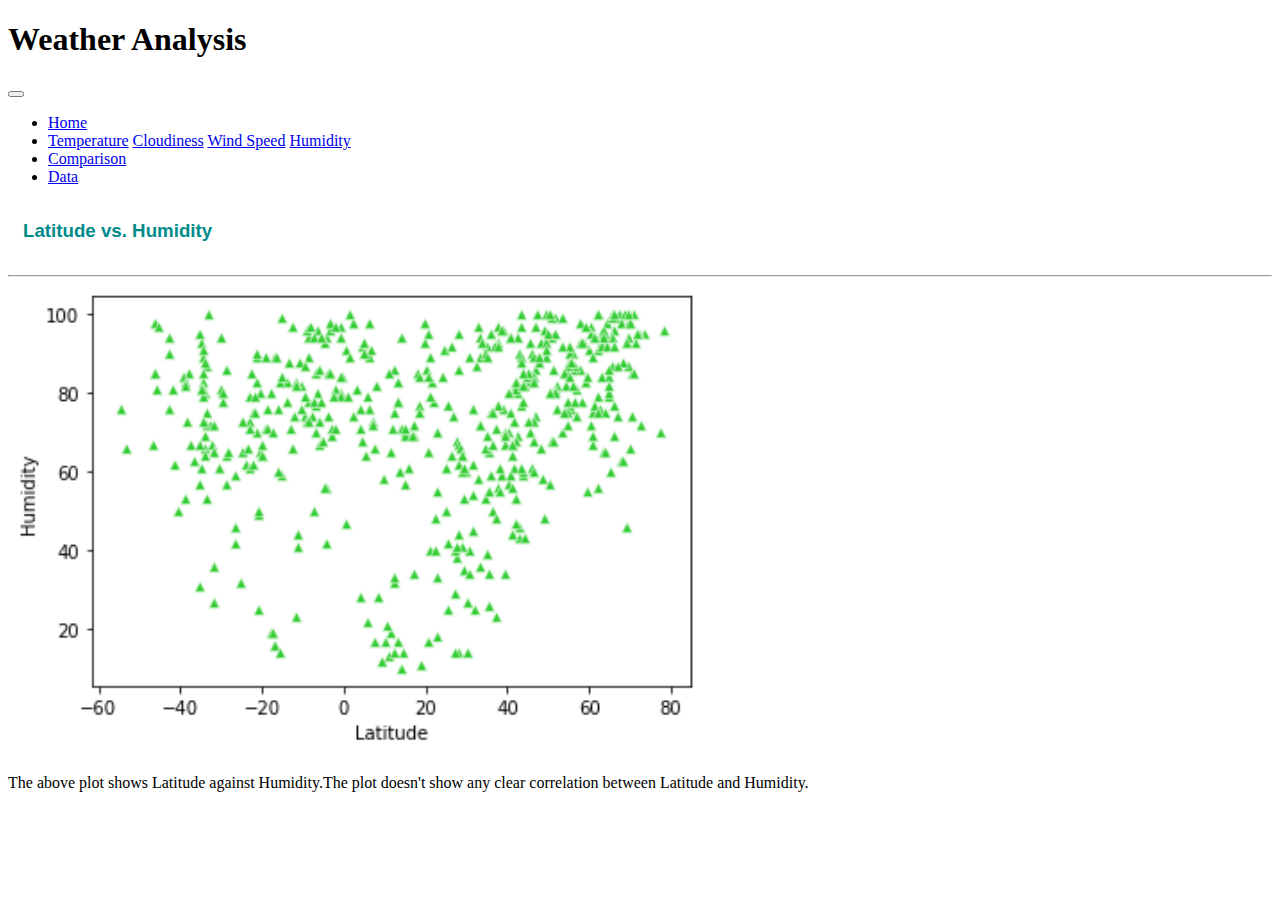
<file: humidity.html>
<!DOCTYPE html>
<html lang="en"

<head>

    <meta charset="UTF-8">

    <!-- Bootstrap CSS -->
    <link href="https://cdn.jsdelivr.net/npm/bootstrap@5.0.2/dist/css/bootstrap.min.css" rel="stylesheet" integrity="sha384-EVSTQN3/azprG1Anm3QDgpJLIm9Nao0Yz1ztcQTwFspd3yD65VohhpuuCOmLASjC" crossorigin="anonymous">
    <link rel="stylesheet" href="style.css">

</head>

<body>  
  <nav class="navbar navbar-expand-sm navbar-dark bg-secondary">
      <div class="container-fluid">
        <a class="navbar-brand "><h1>Weather Analysis</h1></a>
        <button class="navbar-toggler" type="button" data-bs-toggle="collapse" data-bs-target="#navbarSupportedContent" aria-controls="navbarSupportedContent" aria-expanded="false" aria-label="Toggle navigation">
          <span class="navbar-toggler-icon"></span>
        </button>
        <div class="collapse navbar-collapse " id="navbarSupportedContent">
          <ul class="navbar-nav ms-auto">
            <li class="nav-item">
              <a class="nav-link active" aria-current="page" href="index.html">Home</a>
            </li>
            <li class="nav-item">
              <a class="nav-link" href="temp.html">Temperature</a>
              <a class="nav-link" href="cloud.html">Cloudiness</a>
              <a class="nav-link" href="wind.html">Wind Speed</a>
              <a class="nav-link" href="humidity.html">Humidity</a>
            </li>	
            <li class="nav-item">
              <a class="nav-link" href="comparison.html">Comparison</a>
          </li>
          <li class="nav-item">
              <a class="nav-link" href="data.html">Data</a>
          </li>		
          </ul>		  
        </div>
      </div>
    </nav>


      <div class="container content">    
        <div class="row">
            <div class="col-lg-12">
                <div class="col-lg-12">
                    <h3><strong> Latitude vs. Humidity</strong></h3>
                    <hr>
                <div class="thumbnail">
                    <img class="img-thumbnail float-left" src="Resources/assets/images/Lat vs Humidity plot1.png" width="55%" alt="humidity">
                </div>
                <p>The above plot shows Latitude against Humidity.The plot doesn't show any clear correlation between Latitude and Humidity.</p>
        </div>
    </div>


</body>
</file>
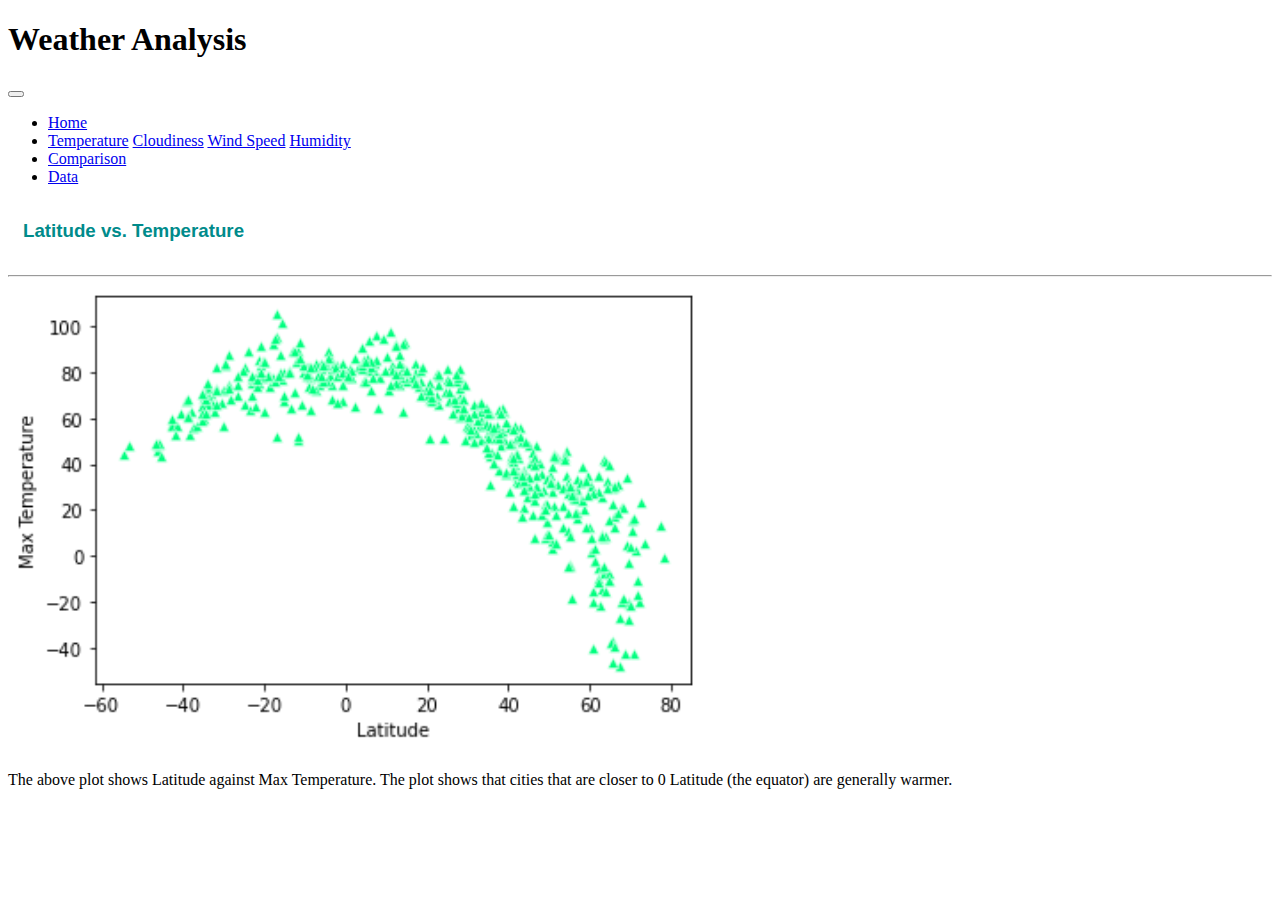
<file: temp.html>
<!DOCTYPE html>
<html lang="en"

<head>

    <meta charset="UTF-8">

    <!-- Bootstrap CSS -->
    <link href="https://cdn.jsdelivr.net/npm/bootstrap@5.0.2/dist/css/bootstrap.min.css" rel="stylesheet" integrity="sha384-EVSTQN3/azprG1Anm3QDgpJLIm9Nao0Yz1ztcQTwFspd3yD65VohhpuuCOmLASjC" crossorigin="anonymous">
    <link rel="stylesheet" href="style.css">

</head>

<body>  
  <nav class="navbar navbar-expand-sm navbar-dark bg-secondary">
      <div class="container-fluid">
        <a class="navbar-brand "><h1>Weather Analysis</h1></a>
        <button class="navbar-toggler" type="button" data-bs-toggle="collapse" data-bs-target="#navbarSupportedContent" aria-controls="navbarSupportedContent" aria-expanded="false" aria-label="Toggle navigation">
          <span class="navbar-toggler-icon"></span>
        </button>
        <div class="collapse navbar-collapse " id="navbarSupportedContent">
          <ul class="navbar-nav ms-auto">
            <li class="nav-item">
              <a class="nav-link active" aria-current="page" href="index.html">Home</a>
            </li>
            <li class="nav-item">
              <a class="nav-link" href="temp.html">Temperature</a>
              <a class="nav-link" href="cloud.html">Cloudiness</a>
              <a class="nav-link" href="wind.html">Wind Speed</a>
              <a class="nav-link" href="humidity.html">Humidity</a>
            </li>	
            <li class="nav-item">
              <a class="nav-link" href="comparison.html">Comparison</a>
          </li>
          <li class="nav-item">
              <a class="nav-link" href="data.html">Data</a>
          </li>		
          </ul>		  
        </div>
      </div>
    </nav>


      <div class="container content">    
        <div class="row">
            <div class="col-lg-12">
                <div class="col-lg-12">
                    <h3><strong> Latitude vs. Temperature</strong></h3>
                    <hr>
                <div class="thumbnail">
                    <img class="img-thumbnail float-left" src="Resources/assets/images/Lat vs Temp plot1.png" width="55%" alt="temperature">
                </div>
                <p>The above plot shows Latitude against Max Temperature. The plot shows that cities that are closer to 0 Latitude (the equator) are generally warmer.</p>    
            </div>
        </div>
    </div>


</body>
</file>
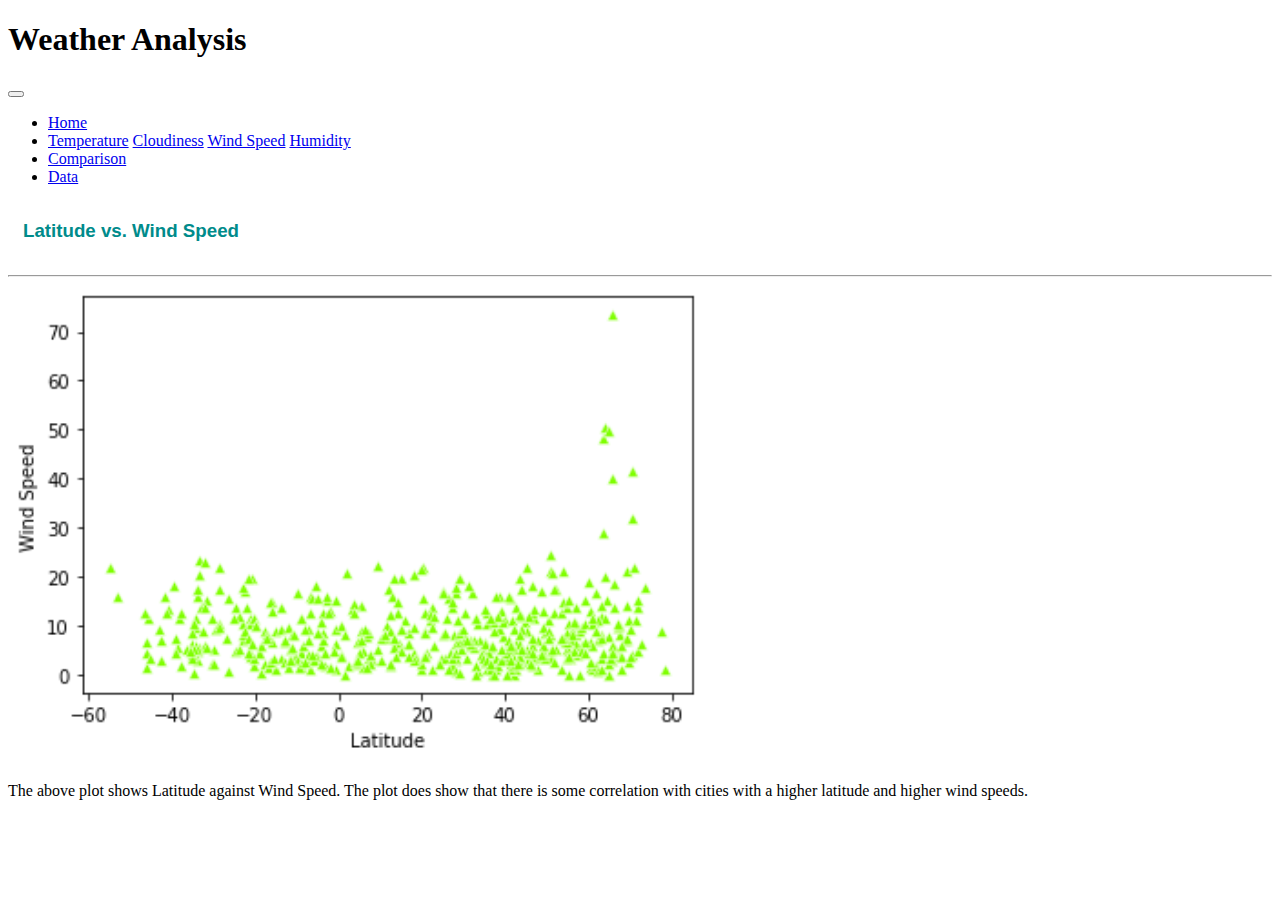
<file: wind.html>
<!DOCTYPE html>
<html lang="en"

<head>

    <meta charset="UTF-8">

    <!-- Bootstrap CSS -->
    <link href="https://cdn.jsdelivr.net/npm/bootstrap@5.0.2/dist/css/bootstrap.min.css" rel="stylesheet" integrity="sha384-EVSTQN3/azprG1Anm3QDgpJLIm9Nao0Yz1ztcQTwFspd3yD65VohhpuuCOmLASjC" crossorigin="anonymous">
    <link rel="stylesheet" href="style.css">

</head>

<body>  
  <nav class="navbar navbar-expand-sm navbar-dark bg-secondary">
      <div class="container-fluid">
        <a class="navbar-brand "><h1>Weather Analysis</h1></a>
        <button class="navbar-toggler" type="button" data-bs-toggle="collapse" data-bs-target="#navbarSupportedContent" aria-controls="navbarSupportedContent" aria-expanded="false" aria-label="Toggle navigation">
          <span class="navbar-toggler-icon"></span>
        </button>
        <div class="collapse navbar-collapse " id="navbarSupportedContent">
          <ul class="navbar-nav ms-auto">
            <li class="nav-item">
              <a class="nav-link active" aria-current="page" href="index.html">Home</a>
            </li>
            <li class="nav-item">
              <a class="nav-link" href="temp.html">Temperature</a>
              <a class="nav-link" href="cloud.html">Cloudiness</a>
              <a class="nav-link" href="wind.html">Wind Speed</a>
              <a class="nav-link" href="humidity.html">Humidity</a>
            </li>	
            <li class="nav-item">
              <a class="nav-link" href="comparison.html">Comparison</a>
          </li>
          <li class="nav-item">
              <a class="nav-link" href="data.html">Data</a>
          </li>		
          </ul>		  
        </div>
      </div>
    </nav>


      <div class="container content">    
        <div class="row">
            <div class="col-lg-12">
                <div class="col-lg-12">
                    <h3><strong> Latitude vs. Wind Speed</strong></h3>
                    <hr>
                <div class="thumbnail">
                    <img class="img-thumbnail float-left" src="Resources/assets/images/Lat vs Wind plot1.png" width="55%" alt="windspeed">
                </div>
                <p>The above plot shows Latitude against Wind Speed. The plot does show that there is some correlation with cities with a higher latitude and higher wind speeds.</p>
        </div>
    </div>


</body>
</file>
<file: style.css>
.box {
    min-height: 50px;
    padding: 5px;
    margin: 5px;
    font-weight: 800;
    width: max-content;
    color: #fff;
  }
  
  
  .skyblue {
    background: deepskyblue;
  }
  
  .purple {
    background: rebeccapurple;
  }
  
  .green {
    background: springgreen;
  }
  
  h3{
    color:darkcyan ;
    font-family: Verdana, Geneva, Tahoma, sans-serif;
    padding: 15px;
  }
  h4{ 
    color:darkcyan;
    font-family: Verdana, Geneva, Tahoma, sans-serif;
    padding: 15px;
  }
</file>
